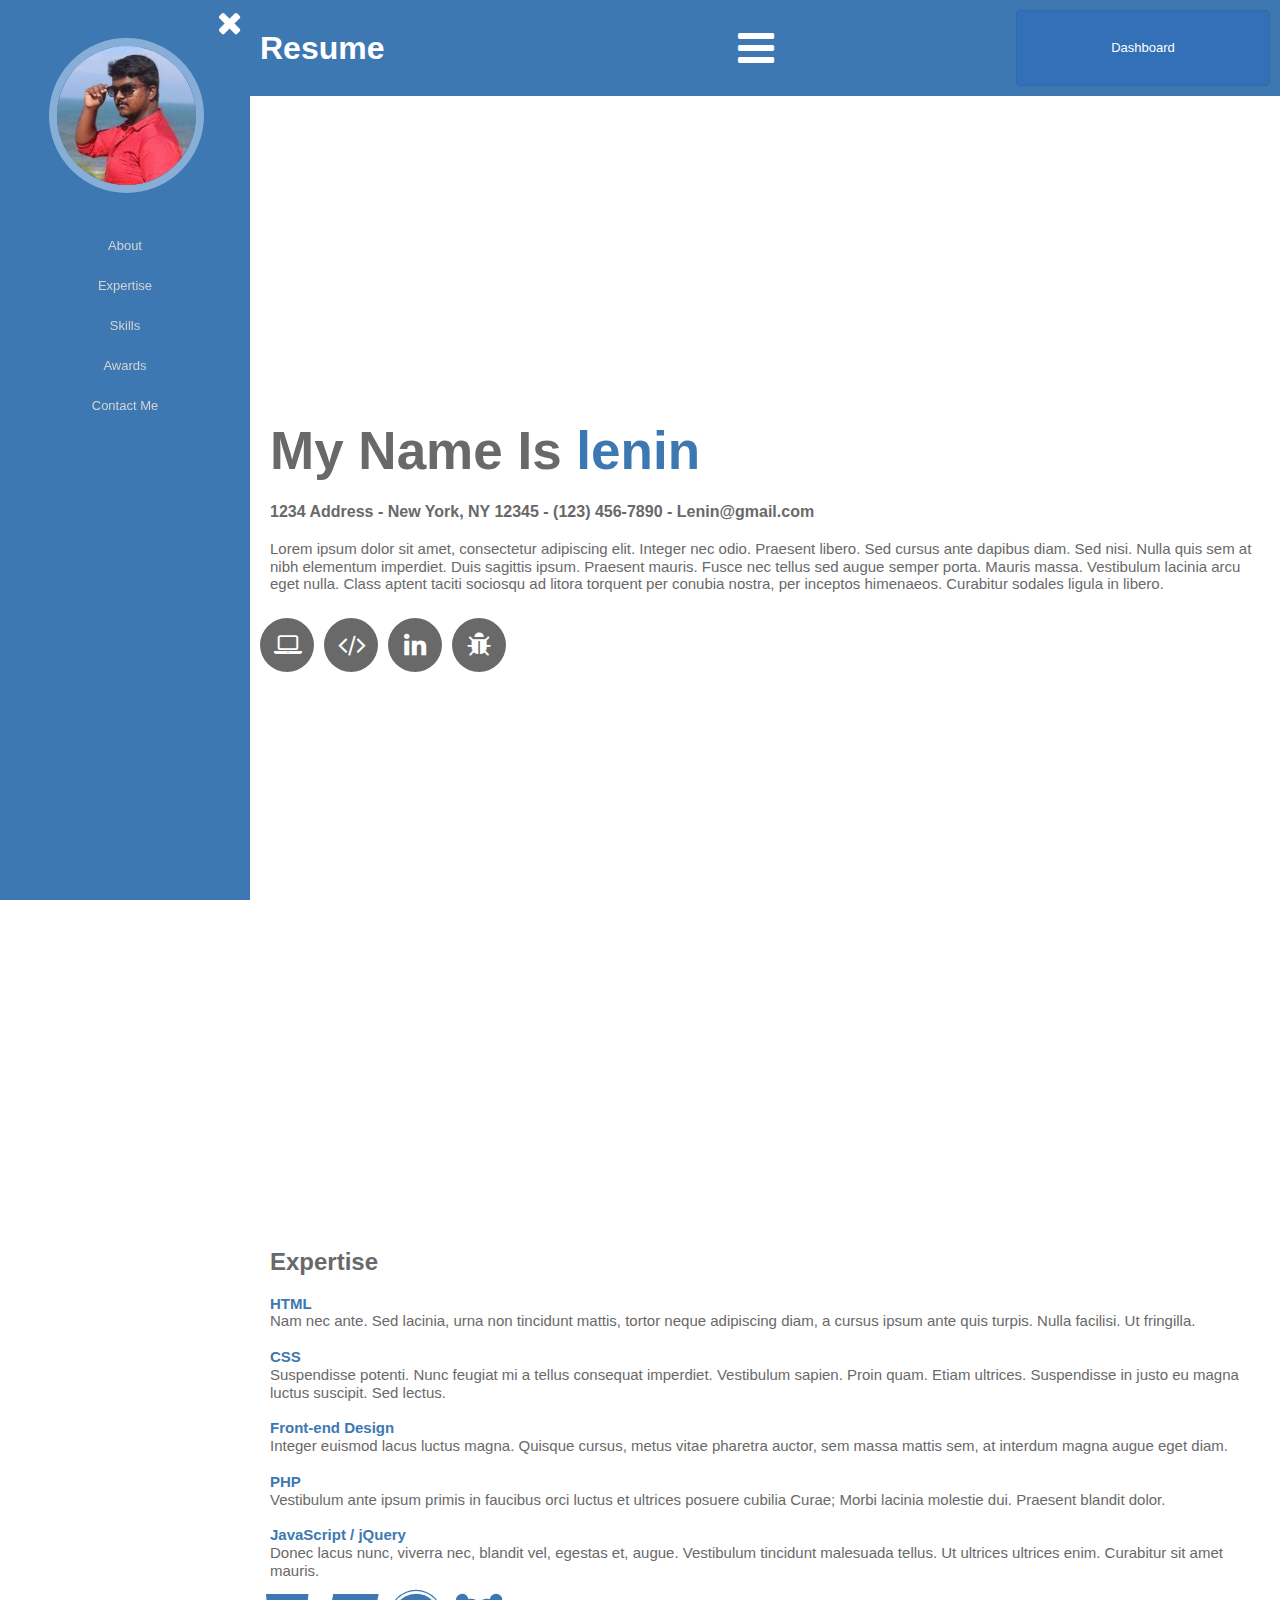
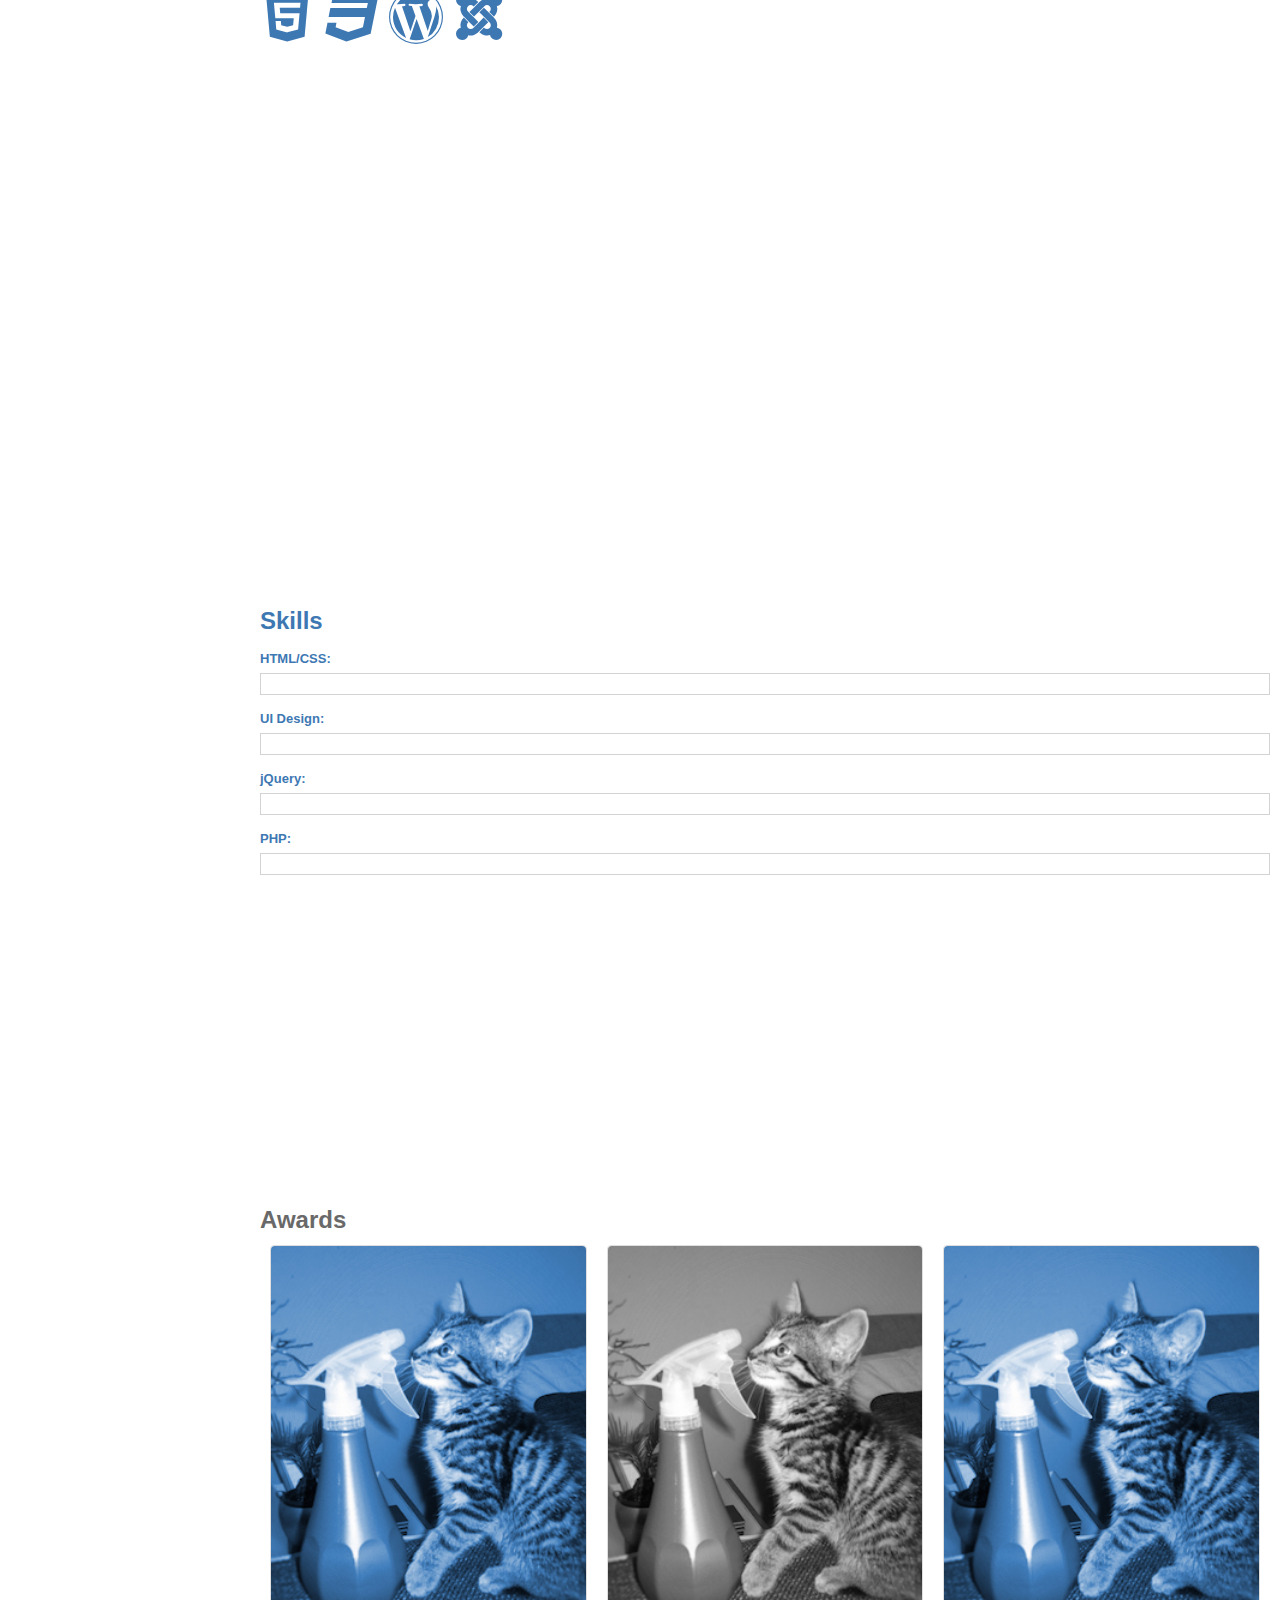
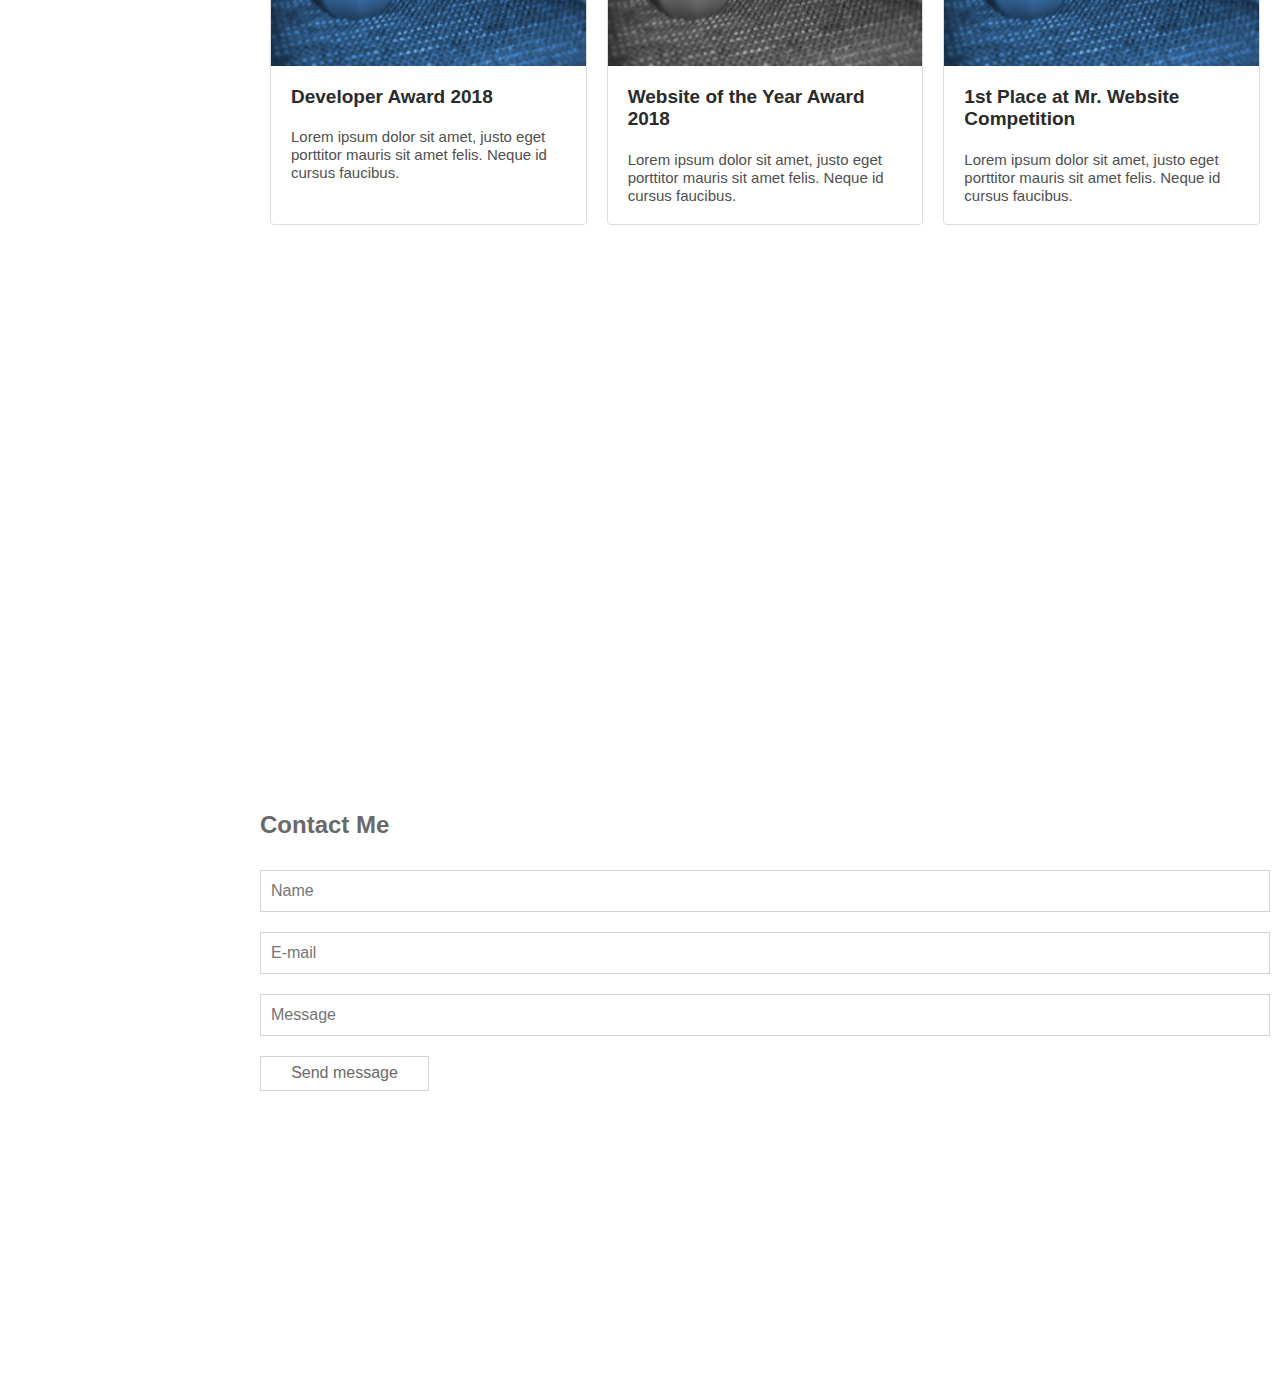
<file: lenin.html>
<!doctype html>
<html>
<head>
<meta charset="utf-8">
<title>Resume</title>
<meta name="generator" content="WYSIWYG Web Builder 17 - http://www.wysiwygwebbuilder.com">
<meta name="viewport" content="width=device-width, initial-scale=1.0">
<link href="cupertino/jquery-ui.min.css" rel="stylesheet">
<link href="font-awesome.min.css" rel="stylesheet">
<link href="lenin.css" rel="stylesheet">
<script src="jquery-1.12.4.min.js"></script>
<script src="wb.panel.min.js"></script>
<script src="util.min.js"></script>
<script src="scrollspy.min.js"></script>
<script src="jquery-ui.min.js"></script>
<script src="wwb17.min.js"></script>
<script>
$(document).ready(function()
{
   $("a[href*='#about']").click(function(event)
   {
      event.preventDefault();
      $('html, body').stop().animate({ scrollTop: $('#about').offset().top }, 600, 'easeOutSine');
   });
   $("a[href*='#expertise']").click(function(event)
   {
      event.preventDefault();
      $('html, body').stop().animate({ scrollTop: $('#expertise').offset().top }, 600, 'easeOutSine');
   });
   $("#PanelLayer").panel({animate: true, animationDuration: 200, animationEasing: 'easeOutCubic', dismissible: false, display: 'push', position: 'left'});
   $("a[href*='#skills']").click(function(event)
   {
      event.preventDefault();
      $('html, body').stop().animate({ scrollTop: $('#skills').offset().top }, 600, 'easeOutSine');
   });
   $("a[href*='#awards']").click(function(event)
   {
      event.preventDefault();
      $('html, body').stop().animate({ scrollTop: $('#awards').offset().top }, 600, 'easeOutSine');
   });
   $("a[href*='#contact']").click(function(event)
   {
      event.preventDefault();
      $('html, body').stop().animate({ scrollTop: $('#contact').offset().top }, 600, 'easeOutSine');
   });
   $("#progressbar_uidesign").progressbar(
   {
      value: 80,
      change: function() 
      {
         $("#progressbar_uidesign-label").text($(this).progressbar('value') + '%');
      }
   });
   $("#progressbar_jquery").progressbar(
   {
      value: 60,
      change: function() 
      {
         $("#progressbar_jquery-label").text($(this).progressbar('value') + '%');
      }
   });
   $("#progressbar_php").progressbar(
   {
      value: 75,
      change: function() 
      {
         $("#progressbar_php-label").text($(this).progressbar('value') + '%');
      }
   });
   $("#progressbar_html").progressbar(
   {
      value: 90,
      change: function() 
      {
         $("#progressbar_html-label").text($(this).progressbar('value') + '%');
      }
   });
});
</script>
<script>
$(document).ready(function()
{
   var $progressbars = $('.ui-progressbar');
   
   $progressbars.each(function() 
   {
     var $obj = $(this);
     $obj.data('value', $obj.progressbar('option', 'value'));
     $obj.data('done', false);
     $obj.progressbar('option', 'value', 0);
   });
   $(window).bind('scroll', function() 
   {
      $progressbars.each(function() 
      {
         var $obj = $(this);
         if (!$obj.data('done') && $(window).scrollTop() + $(window).height() >= $obj.offset().top) 
         {
            $obj.data('done', true);
            $obj.animate({scroll: 1}, 
            { 
               duration: 3000, 
               step: function(now) 
               {
                  var $obj = $(this);
                  var val = Math.round($obj.data('value') * now);
                  $obj.progressbar('option', 'value', val);
               }
            });
         }
      });
   }).triggerHandler('scroll');
});
</script>
</head>
<body data-spy="scroll">
<div id="PanelLayer" style="text-align:center;">
<div id="PanelLayer_Container" style="width:250px;position:relative;margin-left:auto;margin-right:auto;text-align:left;">
<div id="wb_CssMenu1" style="position:absolute;left:0px;top:226px;width:250px;height:200px;z-index:13;">
<ul id="CssMenu1" role="menubar" class="nav">
<li role="menuitem" class="nav-item firstmain"><a class="nav-link" href="#about" target="_self">About</a>
</li>
<li role="menuitem" class="nav-item"><a class="nav-link" href="#expertise" target="_self">Expertise</a>
</li>
<li role="menuitem" class="nav-item"><a class="nav-link" href="#skills" target="_self">Skills</a>
</li>
<li role="menuitem" class="nav-item"><a class="nav-link" href="#awards" target="_self">Awards</a>
</li>
<li role="menuitem" class="nav-item"><a class="nav-link" href="#contact" target="_self">Contact&nbsp;Me</a>
</li>
</ul>
</div>
<div id="wb_Copyrights" style="position:absolute;left:30px;top:485px;width:192px;height:14px;text-align:center;z-index:14;">
<span style="color:#FFFFFF;font-family:Arial;font-size:11px;">Copyright 2018 - All Right Reserved</span></div>
<div id="wb_Image1" style="position:absolute;left:49px;top:38px;width:139px;height:139px;z-index:15;">
<img src="images.jpeg" id="Image1" alt="" width="139" height="139"></div>
<div id="wb_close-panel" style="position:absolute;left:213px;top:7px;width:32px;height:32px;text-align:center;z-index:16;">
<a href="#" onclick="HidePanel('PanelLayer', event);return false;"><div id="close-panel"><i class="fa fa-times"></i></div></a></div>
</div>
</div>

<script>
var wb_Timer1;
function TimerStartTimer1()
{
   wb_Timer1 = setTimeout(function()
   {
      var event = null;
      ShowPanel('PanelLayer', event);
   }, 200);
}
function TimerStopTimer1()
{
   clearTimeout(wb_Timer1);
}
TimerStartTimer1();
</script>

<div id="FlexContainer1">
<div id="wb_Heading1" style="display:inline-block;width:236px;z-index:0;">
<h1 id="Heading1">Resume</h1>
</div>
<div id="wb_FontAwesomeIcon5" style="display:inline-block;width:48px;height:42px;text-align:center;z-index:1;">
<a href="#" onclick="ShowPanel('PanelLayer', event);HidePanel('PanelLayer', event);return false;"><div id="FontAwesomeIcon5"><i class="fa fa-bars"></i></div></a>
</div>
<a id="Button2" href="./index.html" style="display:block;width:254px;height:76px;z-index:2;">Dashboard</a>
</div>
<div id="about">
<div id="wb_Text2">
<span style="color:#696969;font-family:Arial;font-size:53px;"><strong>My Name Is </strong></span><span style="color:#3E78B3;font-family:Arial;font-size:53px;"><strong>lenin</strong></span><span style="color:#696969;font-family:Arial;font-size:53px;"><strong> </strong></span><span style="color:#696969;font-family:Arial;font-size:32px;"><strong><br></strong></span><span style="color:#696969;font-family:Arial;font-size:16px;"><strong><br>1234 Address - New York, NY 12345 - (123) 456-7890 - Lenin@gmail.com <br><br></strong></span><span style="color:#696969;font-family:Arial;font-size:15px;">Lorem ipsum dolor sit amet, consectetur adipiscing elit. Integer nec odio. Praesent libero. Sed cursus ante dapibus diam. Sed nisi. Nulla quis sem at nibh elementum imperdiet. Duis sagittis ipsum. Praesent mauris. Fusce nec tellus sed augue semper porta. Mauris massa. Vestibulum lacinia arcu eget nulla. Class aptent taciti sociosqu ad litora torquent per conubia nostra, per inceptos himenaeos. Curabitur sodales ligula in libero.</span>
</div>
<div id="wb_FontAwesomeIcon1" style="display:inline-block;width:26px;height:26px;text-align:center;z-index:4;">
<div id="FontAwesomeIcon1"><i class="fa fa-laptop"></i></div>
</div>
<div id="wb_FontAwesomeIcon2" style="display:inline-block;width:26px;height:26px;text-align:center;z-index:5;">
<div id="FontAwesomeIcon2"><i class="fa fa-code"></i></div>
</div>
<div id="wb_FontAwesomeIcon3" style="display:inline-block;width:26px;height:26px;text-align:center;z-index:6;">
<div id="FontAwesomeIcon3"><i class="fa fa-linkedin"></i></div>
</div>
<div id="wb_FontAwesomeIcon4" style="display:inline-block;width:26px;height:26px;text-align:center;z-index:7;">
<div id="FontAwesomeIcon4"><i class="fa fa-bug"></i></div>
</div>
</div>
<div id="expertise">
<div id="wb_Text1">
<span style="color:#696969;font-family:Arial;font-size:24px;"><strong>Expertise</strong></span><span style="color:#696969;font-family:Arial;font-size:19px;"><strong><br></strong></span><span style="color:#000000;font-family:Arial;font-size:15px;"><strong><br></strong></span><span style="color:#3E78B3;font-family:Arial;font-size:15px;"><strong>HTML</strong></span><span style="color:#000000;font-family:Arial;font-size:15px;"><br></span><span style="color:#696969;font-family:Arial;font-size:15px;">Nam nec ante. Sed lacinia, urna non tincidunt mattis, tortor neque adipiscing diam, a cursus ipsum ante quis turpis. Nulla facilisi. Ut fringilla. <br></span><span style="color:#000000;font-family:Arial;font-size:15px;"><br></span><span style="color:#3E78B3;font-family:Arial;font-size:15px;"><strong>CSS</strong></span><span style="color:#000000;font-family:Arial;font-size:15px;"><br></span><span style="color:#696969;font-family:Arial;font-size:15px;">Suspendisse potenti. Nunc feugiat mi a tellus consequat imperdiet. Vestibulum sapien. Proin quam. Etiam ultrices. Suspendisse in justo eu magna luctus suscipit. Sed lectus.<br></span><span style="color:#000000;font-family:Arial;font-size:15px;">&nbsp; <br></span><span style="color:#3E78B3;font-family:Arial;font-size:15px;"><strong>Front-end Design</strong></span><span style="color:#000000;font-family:Arial;font-size:15px;"><br></span><span style="color:#696969;font-family:Arial;font-size:15px;">Integer euismod lacus luctus magna. Quisque cursus, metus vitae pharetra auctor, sem massa mattis sem, at interdum magna augue eget diam. <br></span><span style="color:#000000;font-family:Arial;font-size:15px;"><br></span><span style="color:#3E78B3;font-family:Arial;font-size:15px;"><strong>PHP</strong></span><span style="color:#000000;font-family:Arial;font-size:15px;"><br></span><span style="color:#696969;font-family:Arial;font-size:15px;">Vestibulum ante ipsum primis in faucibus orci luctus et ultrices posuere cubilia Curae; Morbi lacinia molestie dui. Praesent blandit dolor. <br></span><span style="color:#000000;font-family:Arial;font-size:15px;">&nbsp; <br></span><span style="color:#3E78B3;font-family:Arial;font-size:15px;"><strong>JavaScript / jQuery</strong></span><span style="color:#000000;font-family:Arial;font-size:15px;"><br></span><span style="color:#696969;font-family:Arial;font-size:15px;">Donec lacus nunc, viverra nec, blandit vel, egestas et, augue. Vestibulum tincidunt malesuada tellus. Ut ultrices ultrices enim. Curabitur sit amet mauris. </span>
</div>
<div id="wb_FontAwesomeIcon6" style="display:inline-block;width:54px;height:54px;text-align:center;z-index:9;">
<div id="FontAwesomeIcon6"><i class="fa fa-html5"></i></div>
</div>
<div id="wb_FontAwesomeIcon7" style="display:inline-block;width:54px;height:54px;text-align:center;z-index:10;">
<div id="FontAwesomeIcon7"><i class="fa fa-css3"></i></div>
</div>
<div id="wb_FontAwesomeIcon9" style="display:inline-block;width:54px;height:54px;text-align:center;z-index:11;">
<div id="FontAwesomeIcon9"><i class="fa fa-wordpress"></i></div>
</div>
<div id="wb_FontAwesomeIcon8" style="display:inline-block;width:54px;height:54px;text-align:center;z-index:12;">
<div id="FontAwesomeIcon8"><i class="fa fa-joomla"></i></div>
</div>
</div>
<div id="skills">
<div id="wb_Heading3" style="display:inline-block;z-index:17;">
<h1 id="Heading3">Skills</h1>
</div>
<label for="" id="Label5" style="display:block;height:28px;height:28px;line-height:20px;z-index:18;">HTML/CSS:</label>
<div id="progressbar_html"  style="display:inline-block;height:20px;position:relative;">
<div id="progressbar_html-label">90%</div>
</div>
<label for="" id="Label6" style="display:block;height:28px;height:28px;line-height:20px;z-index:20;">UI Design:</label>
<div id="progressbar_uidesign"  style="display:inline-block;height:20px;position:relative;">
<div id="progressbar_uidesign-label">80%</div>
</div>
<label for="" id="Label7" style="display:block;height:28px;height:28px;line-height:20px;z-index:22;">jQuery:</label>
<div id="progressbar_jquery"  style="display:inline-block;height:20px;position:relative;">
<div id="progressbar_jquery-label">60%</div>
</div>
<label for="" id="Label8" style="display:block;height:28px;height:28px;line-height:20px;z-index:24;">PHP:</label>
<div id="progressbar_php"  style="display:inline-block;height:20px;position:relative;">
<div id="progressbar_php-label">75%</div>
</div>

</div>
<div id="wb_awards">
<div id="awards">
<div id="wb_Heading2" style="display:inline-block;z-index:27;">
<h1 id="Heading2">Awards</h1>
</div>
<div id="wb_Card1" style="display:flex;z-index:28;" class="card">
   <div id="Card1-card-body">
      <img id="Card1-card-item0" src="images/kitty1.jpg" width="262" height="350" alt="" title="">
      <div id="Card1-card-item1">Developer Award 2018</div>
      <div id="Card1-card-item2">Lorem ipsum dolor sit amet, justo eget porttitor mauris sit amet felis. Neque id cursus faucibus. </div>
   </div>
</div>
<div id="wb_Card2" style="display:flex;z-index:29;" class="card">
   <div id="Card2-card-body">
      <img id="Card2-card-item0" src="images/kitty2.jpg" width="262" height="350" alt="" title="">
      <div id="Card2-card-item1">Website of the Year Award 2018</div>
      <div id="Card2-card-item2">Lorem ipsum dolor sit amet, justo eget porttitor mauris sit amet felis. Neque id cursus faucibus. </div>
   </div>
</div>
<div id="wb_Card3" style="display:flex;z-index:30;" class="card">
   <div id="Card3-card-body">
      <img id="Card3-card-item0" src="images/kitty1.jpg" width="262" height="350" alt="" title="">
      <div id="Card3-card-item1">1st Place at Mr. Website Competition</div>
      <div id="Card3-card-item2">Lorem ipsum dolor sit amet, justo eget porttitor mauris sit amet felis. Neque id cursus faucibus. </div>
   </div>
</div>
</div>
</div>
<div id="contact">
<div id="wb_Heading4" style="display:inline-block;z-index:31;">
<h1 id="Heading4">Contact Me</h1>
</div>
<input type="text" id="Editbox2" style="display:block;height:42px;" name="name" value="" spellcheck="false" placeholder="Name">
<input type="text" id="Editbox3" style="display:block;height:42px;" name="email" value="" spellcheck="false" placeholder="E-mail">
<input type="text" id="Editbox1" style="display:block;height:42px;" name="message" value="" spellcheck="false" placeholder="Message">
<input type="submit" id="Button1" name="" value="Send message" style="display:block;width:169px;height:35px;z-index:35;">
</div>
</body>
</html>
</file>
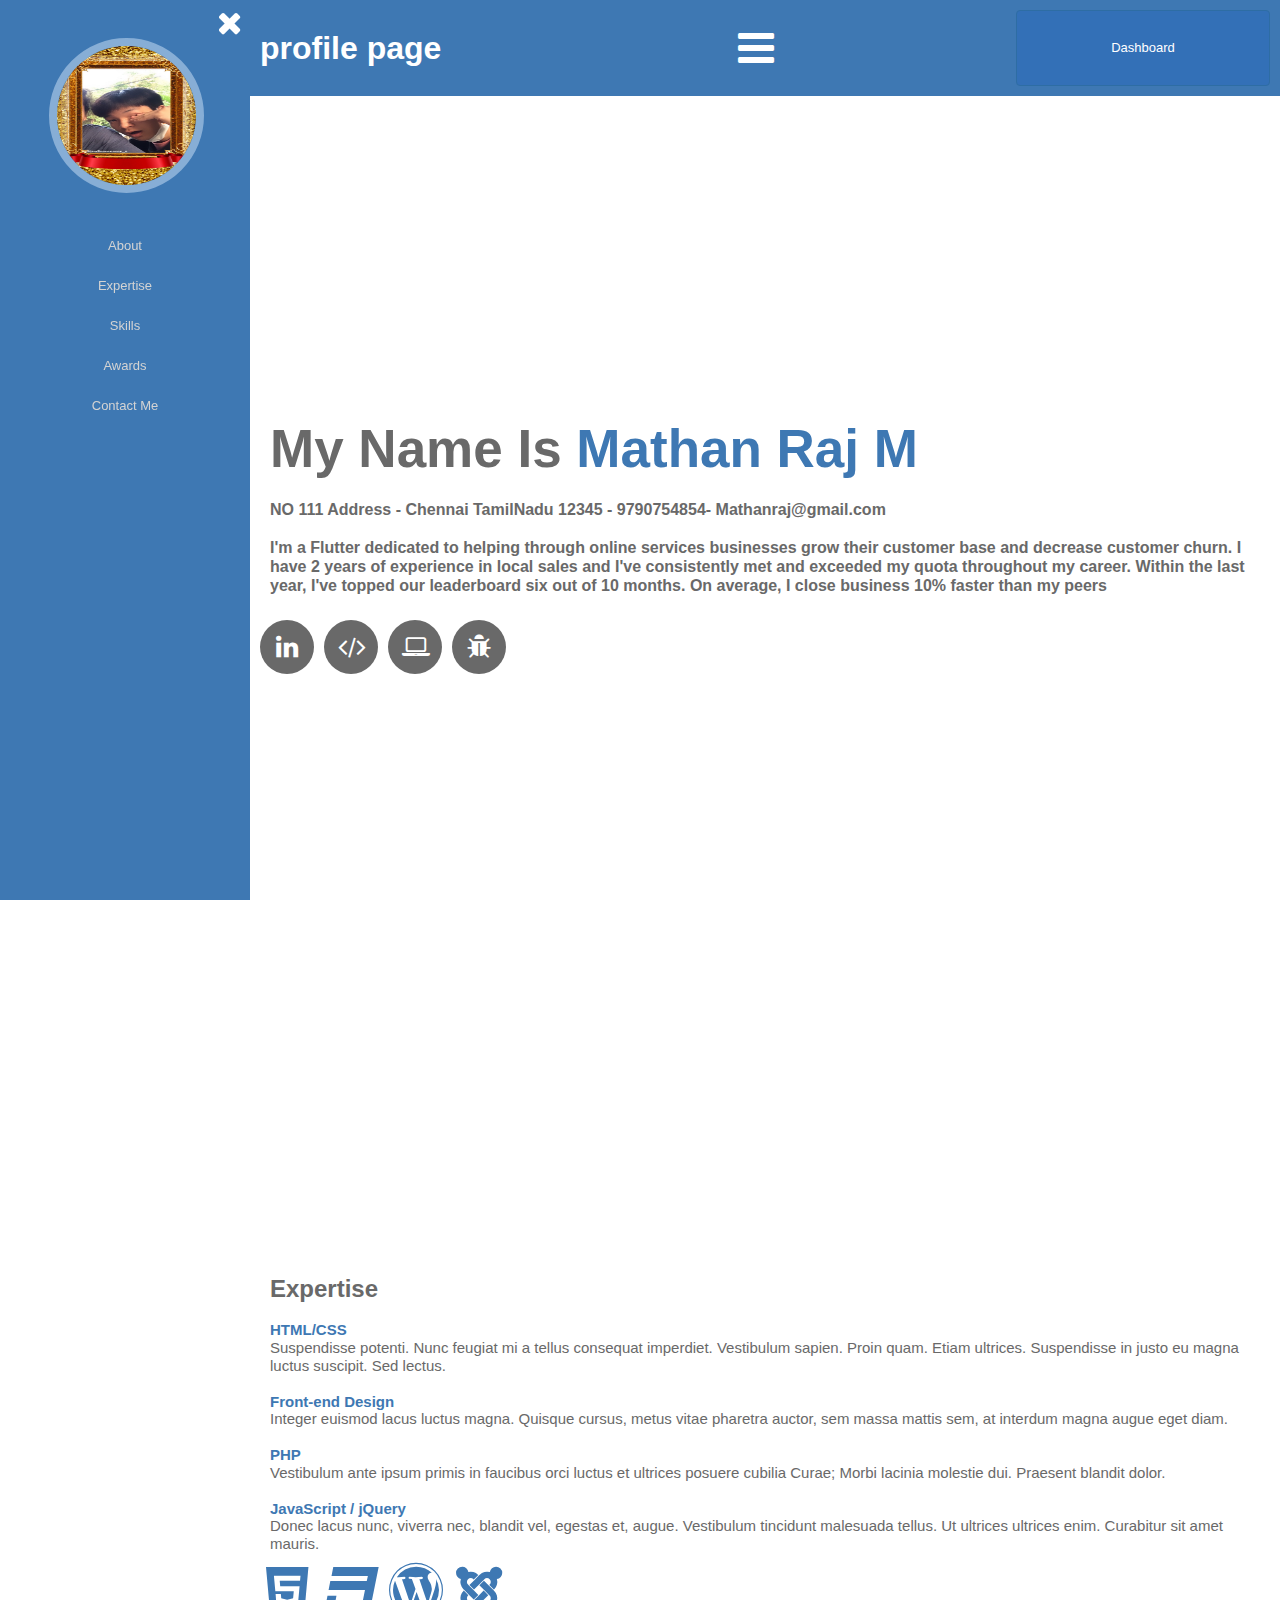
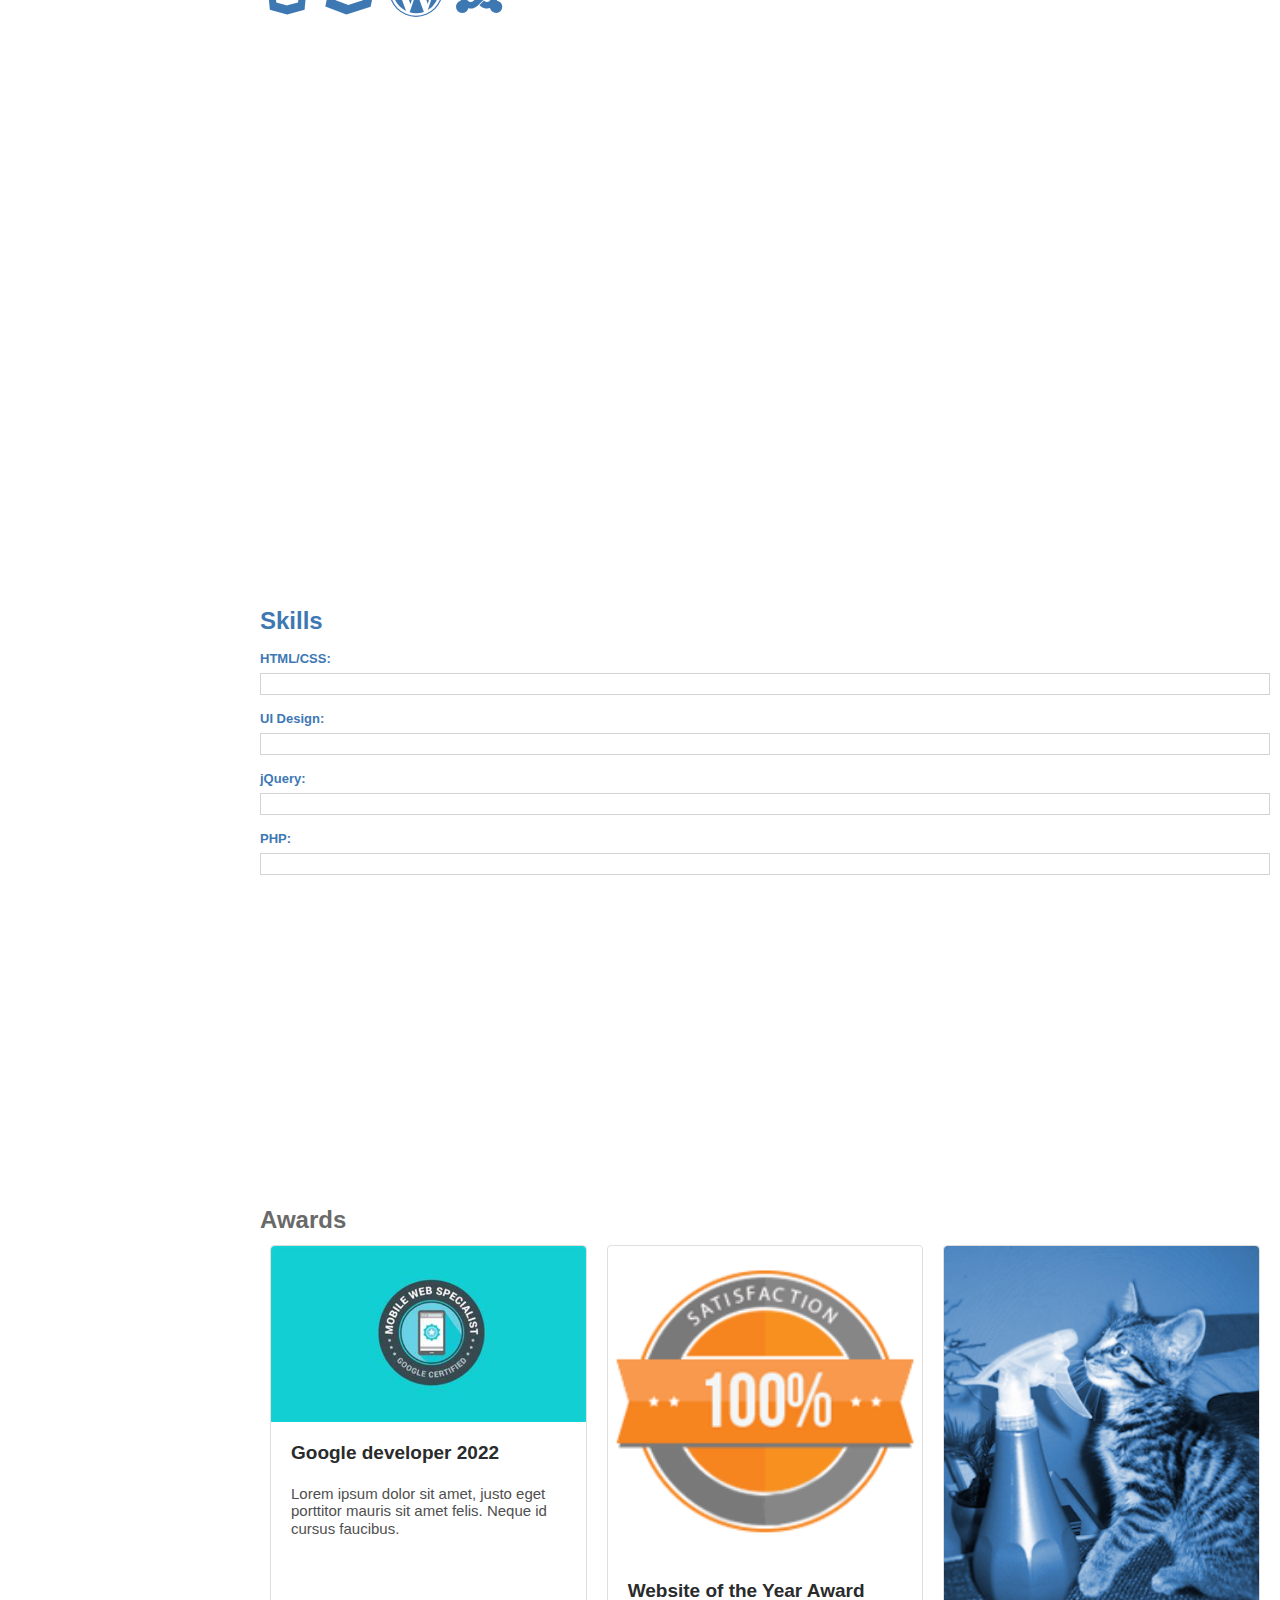
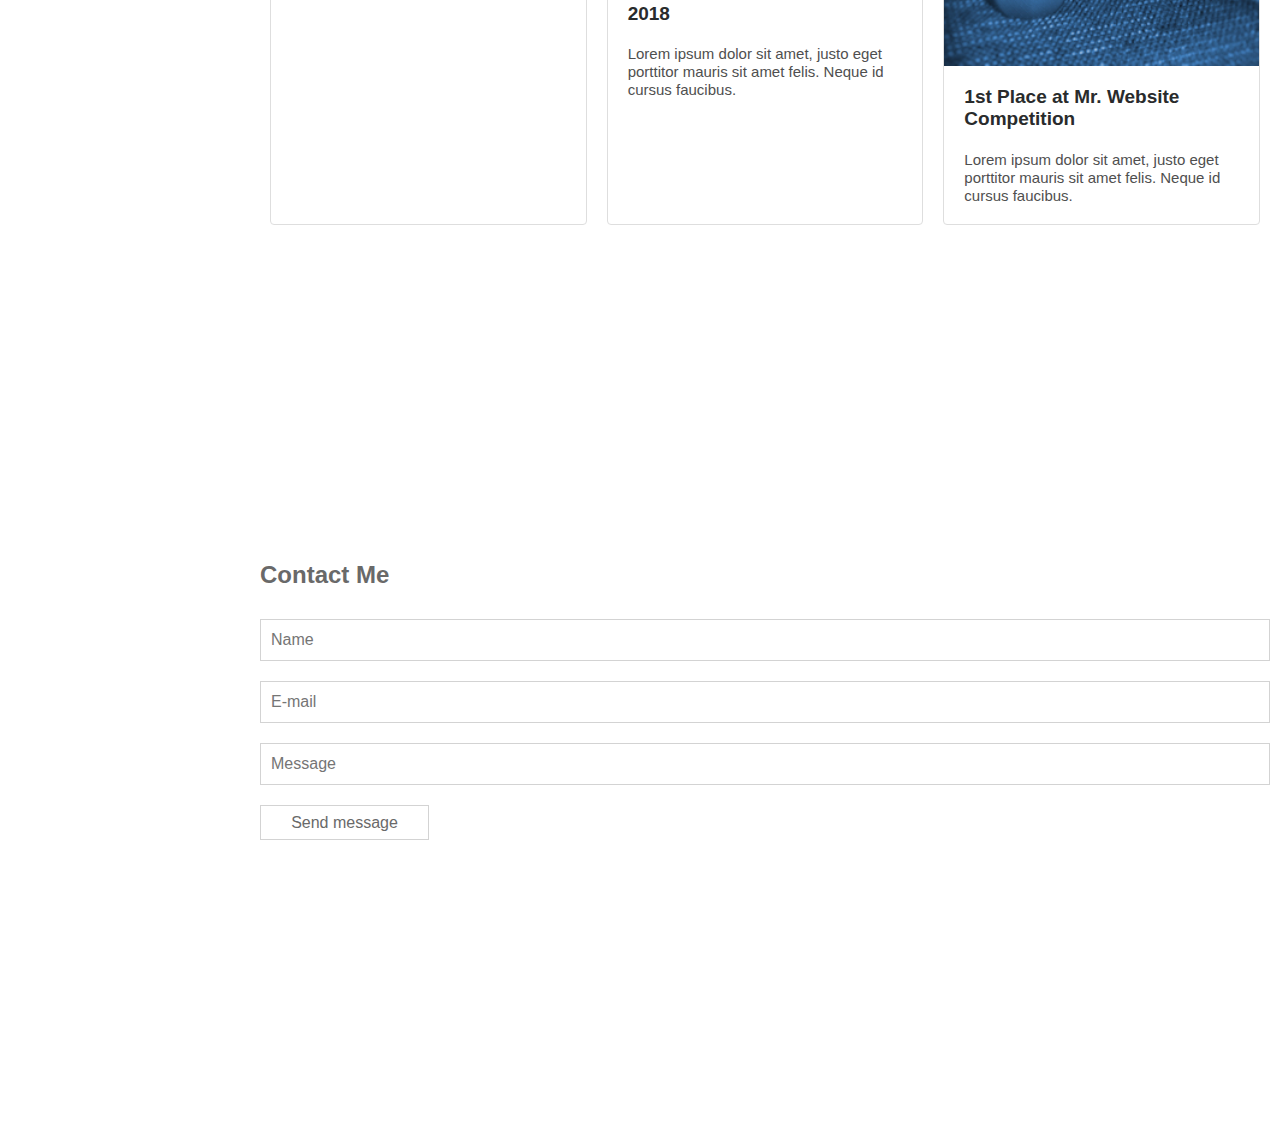
<file: mathan-m.html>
<!doctype html>
<html>
<head>
<meta charset="utf-8">
<title>Resume</title>
<meta name="generator" content="WYSIWYG Web Builder 17 - http://www.wysiwygwebbuilder.com">
<meta name="viewport" content="width=device-width, initial-scale=1.0">
<link href="cupertino/jquery-ui.min.css" rel="stylesheet">
<link href="font-awesome.min.css" rel="stylesheet">
<link href="mathan-m.css" rel="stylesheet">
<script src="jquery-1.12.4.min.js"></script>
<script src="wb.panel.min.js"></script>
<script src="util.min.js"></script>
<script src="scrollspy.min.js"></script>
<script src="jquery-ui.min.js"></script>
<script src="wwb17.min.js"></script>
<script>
$(document).ready(function()
{
   $("a[href*='#about']").click(function(event)
   {
      event.preventDefault();
      $('html, body').stop().animate({ scrollTop: $('#about').offset().top }, 600, 'easeOutSine');
   });
   $("a[href*='#expertise']").click(function(event)
   {
      event.preventDefault();
      $('html, body').stop().animate({ scrollTop: $('#expertise').offset().top }, 600, 'easeOutSine');
   });
   $("#PanelLayer").panel({animate: true, animationDuration: 200, animationEasing: 'easeOutCubic', dismissible: false, display: 'push', position: 'left'});
   $("a[href*='#skills']").click(function(event)
   {
      event.preventDefault();
      $('html, body').stop().animate({ scrollTop: $('#skills').offset().top }, 600, 'easeOutSine');
   });
   $("a[href*='#awards']").click(function(event)
   {
      event.preventDefault();
      $('html, body').stop().animate({ scrollTop: $('#awards').offset().top }, 600, 'easeOutSine');
   });
   $("a[href*='#contact']").click(function(event)
   {
      event.preventDefault();
      $('html, body').stop().animate({ scrollTop: $('#contact').offset().top }, 600, 'easeOutSine');
   });
   $("#progressbar_uidesign").progressbar(
   {
      value: 80,
      change: function() 
      {
         $("#progressbar_uidesign-label").text($(this).progressbar('value') + '%');
      }
   });
   $("#progressbar_jquery").progressbar(
   {
      value: 60,
      change: function() 
      {
         $("#progressbar_jquery-label").text($(this).progressbar('value') + '%');
      }
   });
   $("#progressbar_php").progressbar(
   {
      value: 75,
      change: function() 
      {
         $("#progressbar_php-label").text($(this).progressbar('value') + '%');
      }
   });
   $("#progressbar_html").progressbar(
   {
      value: 90,
      change: function() 
      {
         $("#progressbar_html-label").text($(this).progressbar('value') + '%');
      }
   });
});
</script>
<script>
$(document).ready(function()
{
   var $progressbars = $('.ui-progressbar');
   
   $progressbars.each(function() 
   {
     var $obj = $(this);
     $obj.data('value', $obj.progressbar('option', 'value'));
     $obj.data('done', false);
     $obj.progressbar('option', 'value', 0);
   });
   $(window).bind('scroll', function() 
   {
      $progressbars.each(function() 
      {
         var $obj = $(this);
         if (!$obj.data('done') && $(window).scrollTop() + $(window).height() >= $obj.offset().top) 
         {
            $obj.data('done', true);
            $obj.animate({scroll: 1}, 
            { 
               duration: 3000, 
               step: function(now) 
               {
                  var $obj = $(this);
                  var val = Math.round($obj.data('value') * now);
                  $obj.progressbar('option', 'value', val);
               }
            });
         }
      });
   }).triggerHandler('scroll');
});
</script>
</head>
<body data-spy="scroll">
<div id="PanelLayer" style="text-align:center;">
<div id="PanelLayer_Container" style="width:250px;position:relative;margin-left:auto;margin-right:auto;text-align:left;">
<div id="wb_CssMenu1" style="position:absolute;left:0px;top:226px;width:250px;height:200px;z-index:13;">
<ul id="CssMenu1" role="menubar" class="nav">
<li role="menuitem" class="nav-item firstmain"><a class="nav-link" href="#about" target="_self">About</a>
</li>
<li role="menuitem" class="nav-item"><a class="nav-link" href="#expertise" target="_self">Expertise</a>
</li>
<li role="menuitem" class="nav-item"><a class="nav-link" href="#skills" target="_self">Skills</a>
</li>
<li role="menuitem" class="nav-item"><a class="nav-link" href="#awards" target="_self">Awards</a>
</li>
<li role="menuitem" class="nav-item"><a class="nav-link" href="#contact" target="_self">Contact&nbsp;Me</a>
</li>
</ul>
</div>
<div id="wb_Copyrights" style="position:absolute;left:30px;top:485px;width:192px;height:14px;text-align:center;z-index:14;">
<span style="color:#FFFFFF;font-family:Arial;font-size:11px;">Copyright 2018 - All Right Reserved</span></div>
<div id="wb_Image1" style="position:absolute;left:49px;top:38px;width:139px;height:139px;z-index:15;">
<img src="images/269894663_497476991735820_1483592067597454439_n.jpg" id="Image1" alt="" width="139" height="247"></div>
<div id="wb_close-panel" style="position:absolute;left:213px;top:7px;width:32px;height:32px;text-align:center;z-index:16;">
<a href="#" onclick="HidePanel('PanelLayer', event);return false;"><div id="close-panel"><i class="fa fa-times"></i></div></a></div>
</div>
</div>

<script>
var wb_Timer1;
function TimerStartTimer1()
{
   wb_Timer1 = setTimeout(function()
   {
      var event = null;
      ShowPanel('PanelLayer', event);
   }, 200);
}
function TimerStopTimer1()
{
   clearTimeout(wb_Timer1);
}
TimerStartTimer1();
</script>

<div id="FlexContainer1">
<div id="wb_Heading1" style="display:inline-block;width:236px;z-index:0;">
<h1 id="Heading1">profile page</h1>
</div>
<div id="wb_FontAwesomeIcon5" style="display:inline-block;width:48px;height:42px;text-align:center;z-index:1;">
<a href="#" onclick="ShowPanel('PanelLayer', event);HidePanel('PanelLayer', event);return false;"><div id="FontAwesomeIcon5"><i class="fa fa-bars"></i></div></a>
</div>
<a id="Button2" href="./index.html" style="display:block;width:254px;height:76px;z-index:2;">Dashboard</a>
</div>
<div id="about">
<div id="wb_Text2">
<span style="color:#696969;font-family:Arial;font-size:53px;"><strong>My Name Is </strong></span><span style="color:#3E78B3;font-family:Arial;font-size:53px;"><strong>Mathan Raj M</strong></span><span style="color:#696969;font-family:Arial;font-size:53px;"><strong> </strong></span><span style="color:#696969;font-family:Arial;font-size:32px;"><strong><br></strong></span><span style="color:#696969;font-family:Arial;font-size:16px;"><strong><br>NO 111 Address - Chennai TamilNadu 12345 - 9790754854- Mathanraj@gmail.com <br><br>I'm a Flutter dedicated to helping through online services businesses grow their customer base and decrease customer churn. I have 2 years of experience in local sales and I've consistently met and exceeded my quota throughout my career. Within the last year, I've topped our leaderboard six out of 10 months. On average, I close business 10% faster than my peers</strong></span>
</div>
<div id="wb_IconFont1" style="display:inline-block;width:26px;height:26px;text-align:center;z-index:4;">
<div id="IconFont1"><i class="fa fa-linkedin"></i></div>
</div>
<div id="wb_IconFont2" style="display:inline-block;width:26px;height:26px;text-align:center;z-index:5;">
<div id="IconFont2"><i class="fa fa-code"></i></div>
</div>
<div id="wb_IconFont3" style="display:inline-block;width:26px;height:26px;text-align:center;z-index:6;">
<div id="IconFont3"><i class="fa fa-laptop"></i></div>
</div>
<div id="wb_IconFont4" style="display:inline-block;width:26px;height:26px;text-align:center;z-index:7;">
<div id="IconFont4"><i class="fa fa-bug"></i></div>
</div>
</div>
<div id="expertise">
<div id="wb_Text1">
<span style="color:#696969;font-family:Arial;font-size:24px;"><strong>Expertise</strong></span><span style="color:#696969;font-family:Arial;font-size:19px;"><strong><br></strong></span><span style="color:#000000;font-family:Arial;font-size:15px;"><strong><br></strong></span><span style="color:#3E78B3;font-family:Arial;font-size:15px;"><strong>HTML/CSS</strong></span><span style="color:#000000;font-family:Arial;font-size:15px;"><br></span><span style="color:#696969;font-family:Arial;font-size:15px;">Suspendisse potenti. Nunc feugiat mi a tellus consequat imperdiet. Vestibulum sapien. Proin quam. Etiam ultrices. Suspendisse in justo eu magna luctus suscipit. Sed lectus.<br></span><span style="color:#000000;font-family:Arial;font-size:15px;">&nbsp; <br></span><span style="color:#3E78B3;font-family:Arial;font-size:15px;"><strong>Front-end Design</strong></span><span style="color:#000000;font-family:Arial;font-size:15px;"><br></span><span style="color:#696969;font-family:Arial;font-size:15px;">Integer euismod lacus luctus magna. Quisque cursus, metus vitae pharetra auctor, sem massa mattis sem, at interdum magna augue eget diam. <br></span><span style="color:#000000;font-family:Arial;font-size:15px;"><br></span><span style="color:#3E78B3;font-family:Arial;font-size:15px;"><strong>PHP</strong></span><span style="color:#000000;font-family:Arial;font-size:15px;"><br></span><span style="color:#696969;font-family:Arial;font-size:15px;">Vestibulum ante ipsum primis in faucibus orci luctus et ultrices posuere cubilia Curae; Morbi lacinia molestie dui. Praesent blandit dolor. <br></span><span style="color:#000000;font-family:Arial;font-size:15px;">&nbsp; <br></span><span style="color:#3E78B3;font-family:Arial;font-size:15px;"><strong>JavaScript / jQuery</strong></span><span style="color:#000000;font-family:Arial;font-size:15px;"><br></span><span style="color:#696969;font-family:Arial;font-size:15px;">Donec lacus nunc, viverra nec, blandit vel, egestas et, augue. Vestibulum tincidunt malesuada tellus. Ut ultrices ultrices enim. Curabitur sit amet mauris. </span>
</div>
<div id="wb_FontAwesomeIcon6" style="display:inline-block;width:54px;height:54px;text-align:center;z-index:9;">
<div id="FontAwesomeIcon6"><i class="fa fa-html5"></i></div>
</div>
<div id="wb_FontAwesomeIcon7" style="display:inline-block;width:54px;height:54px;text-align:center;z-index:10;">
<div id="FontAwesomeIcon7"><i class="fa fa-css3"></i></div>
</div>
<div id="wb_FontAwesomeIcon9" style="display:inline-block;width:54px;height:54px;text-align:center;z-index:11;">
<div id="FontAwesomeIcon9"><i class="fa fa-wordpress"></i></div>
</div>
<div id="wb_FontAwesomeIcon8" style="display:inline-block;width:54px;height:54px;text-align:center;z-index:12;">
<div id="FontAwesomeIcon8"><i class="fa fa-joomla"></i></div>
</div>
</div>
<div id="skills">
<div id="wb_Heading3" style="display:inline-block;z-index:17;">
<h1 id="Heading3">Skills</h1>
</div>
<label for="" id="Label5" style="display:block;height:28px;height:28px;line-height:20px;z-index:18;">HTML/CSS:</label>
<div id="progressbar_html"  style="display:inline-block;height:20px;position:relative;">
<div id="progressbar_html-label">90%</div>
</div>
<label for="" id="Label6" style="display:block;height:28px;height:28px;line-height:20px;z-index:20;">UI Design:</label>
<div id="progressbar_uidesign"  style="display:inline-block;height:20px;position:relative;">
<div id="progressbar_uidesign-label">80%</div>
</div>
<label for="" id="Label7" style="display:block;height:28px;height:28px;line-height:20px;z-index:22;">jQuery:</label>
<div id="progressbar_jquery"  style="display:inline-block;height:20px;position:relative;">
<div id="progressbar_jquery-label">60%</div>
</div>
<label for="" id="Label8" style="display:block;height:28px;height:28px;line-height:20px;z-index:24;">PHP:</label>
<div id="progressbar_php"  style="display:inline-block;height:20px;position:relative;">
<div id="progressbar_php-label">75%</div>
</div>

</div>
<div id="wb_awards">
<div id="awards">
<div id="wb_Heading2" style="display:inline-block;z-index:27;">
<h1 id="Heading2">Awards</h1>
</div>
<div id="wb_Card1" style="display:flex;z-index:28;" class="card">
   <div id="Card1-card-body">
      <img id="Card1-card-item0" src="images/OIP.jpg" width="474" height="266" alt="" title="">
      <div id="Card1-card-item1">Google developer 2022</div>
      <div id="Card1-card-item2">Lorem ipsum dolor sit amet, justo eget porttitor mauris sit amet felis. Neque id cursus faucibus. </div>
   </div>
</div>
<div id="wb_Card2" style="display:flex;z-index:29;" class="card">
   <div id="Card2-card-body">
      <img id="Card2-card-item0" src="images/sat-sid-dc-1-img.png" width="180" height="180" alt="" title="">
      <div id="Card2-card-item1">Website of the Year Award 2018</div>
      <div id="Card2-card-item2">Lorem ipsum dolor sit amet, justo eget porttitor mauris sit amet felis. Neque id cursus faucibus. </div>
   </div>
</div>
<div id="wb_Card3" style="display:flex;z-index:30;" class="card">
   <div id="Card3-card-body">
      <img id="Card3-card-item0" src="images/kitty1.jpg" width="262" height="350" alt="" title="">
      <div id="Card3-card-item1">1st Place at Mr. Website Competition</div>
      <div id="Card3-card-item2">Lorem ipsum dolor sit amet, justo eget porttitor mauris sit amet felis. Neque id cursus faucibus. </div>
   </div>
</div>
</div>
</div>
<div id="contact">
<div id="wb_Heading4" style="display:inline-block;z-index:31;">
<h1 id="Heading4">Contact Me</h1>
</div>
<input type="text" id="Editbox2" style="display:block;height:42px;" name="name" value="" spellcheck="false" placeholder="Name">
<input type="text" id="Editbox3" style="display:block;height:42px;" name="email" value="" spellcheck="false" placeholder="E-mail">
<input type="text" id="Editbox1" style="display:block;height:42px;" name="message" value="" spellcheck="false" placeholder="Message">
<input type="submit" id="Button1" name="" value="Send message" style="display:block;width:169px;height:35px;z-index:35;">
</div>
</body>
</html>
</file>
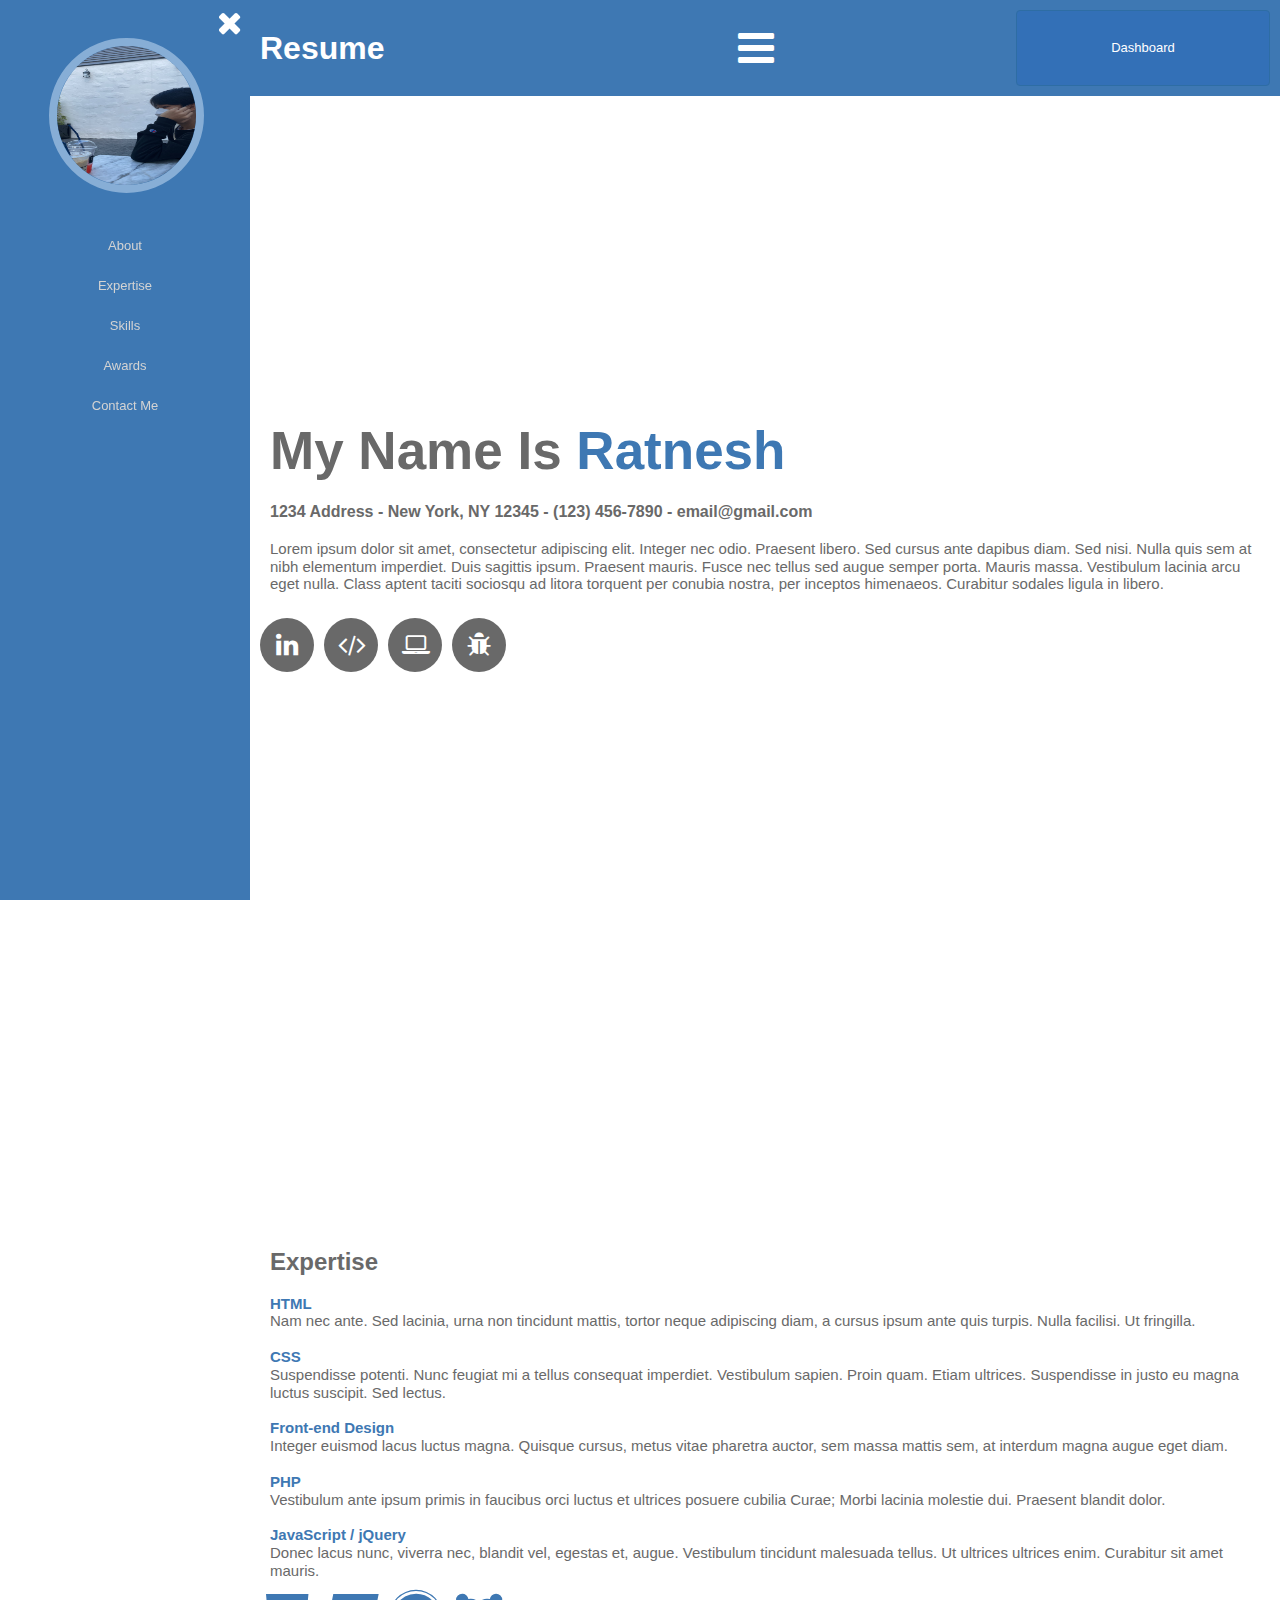
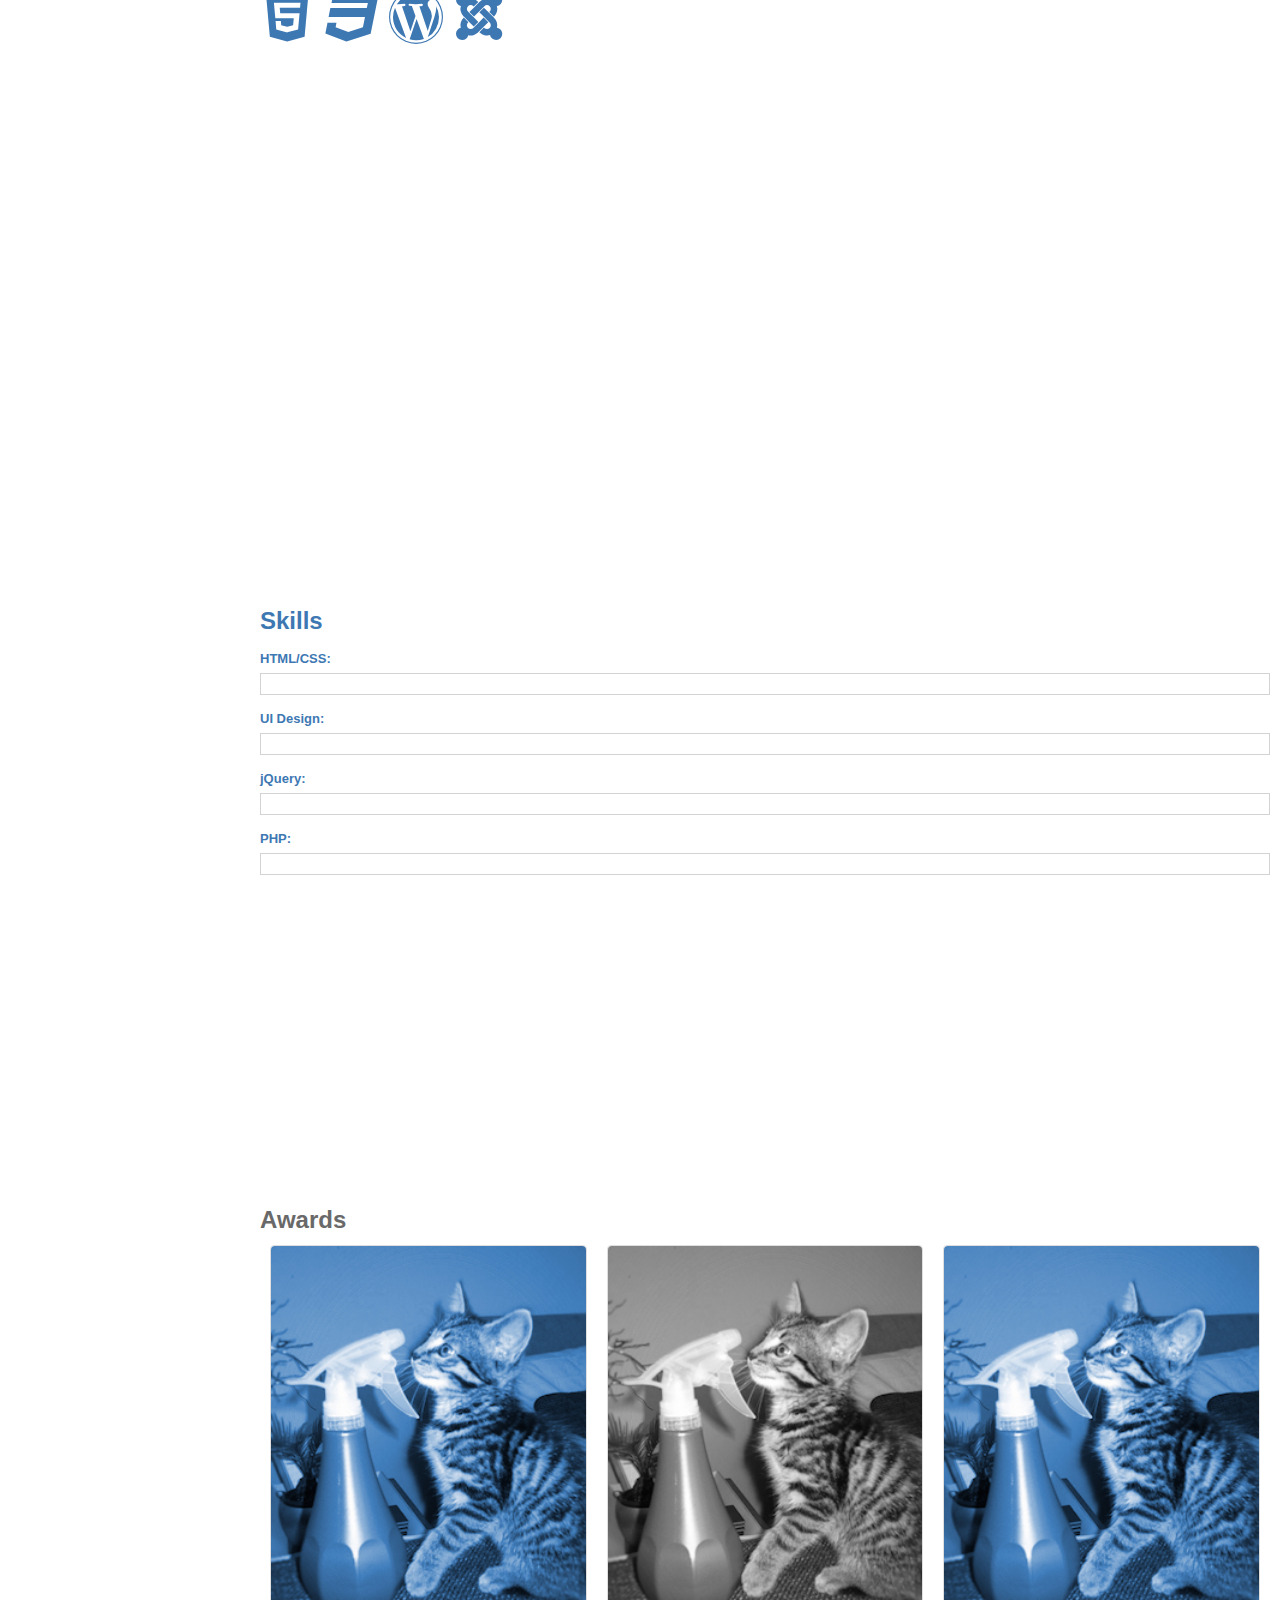
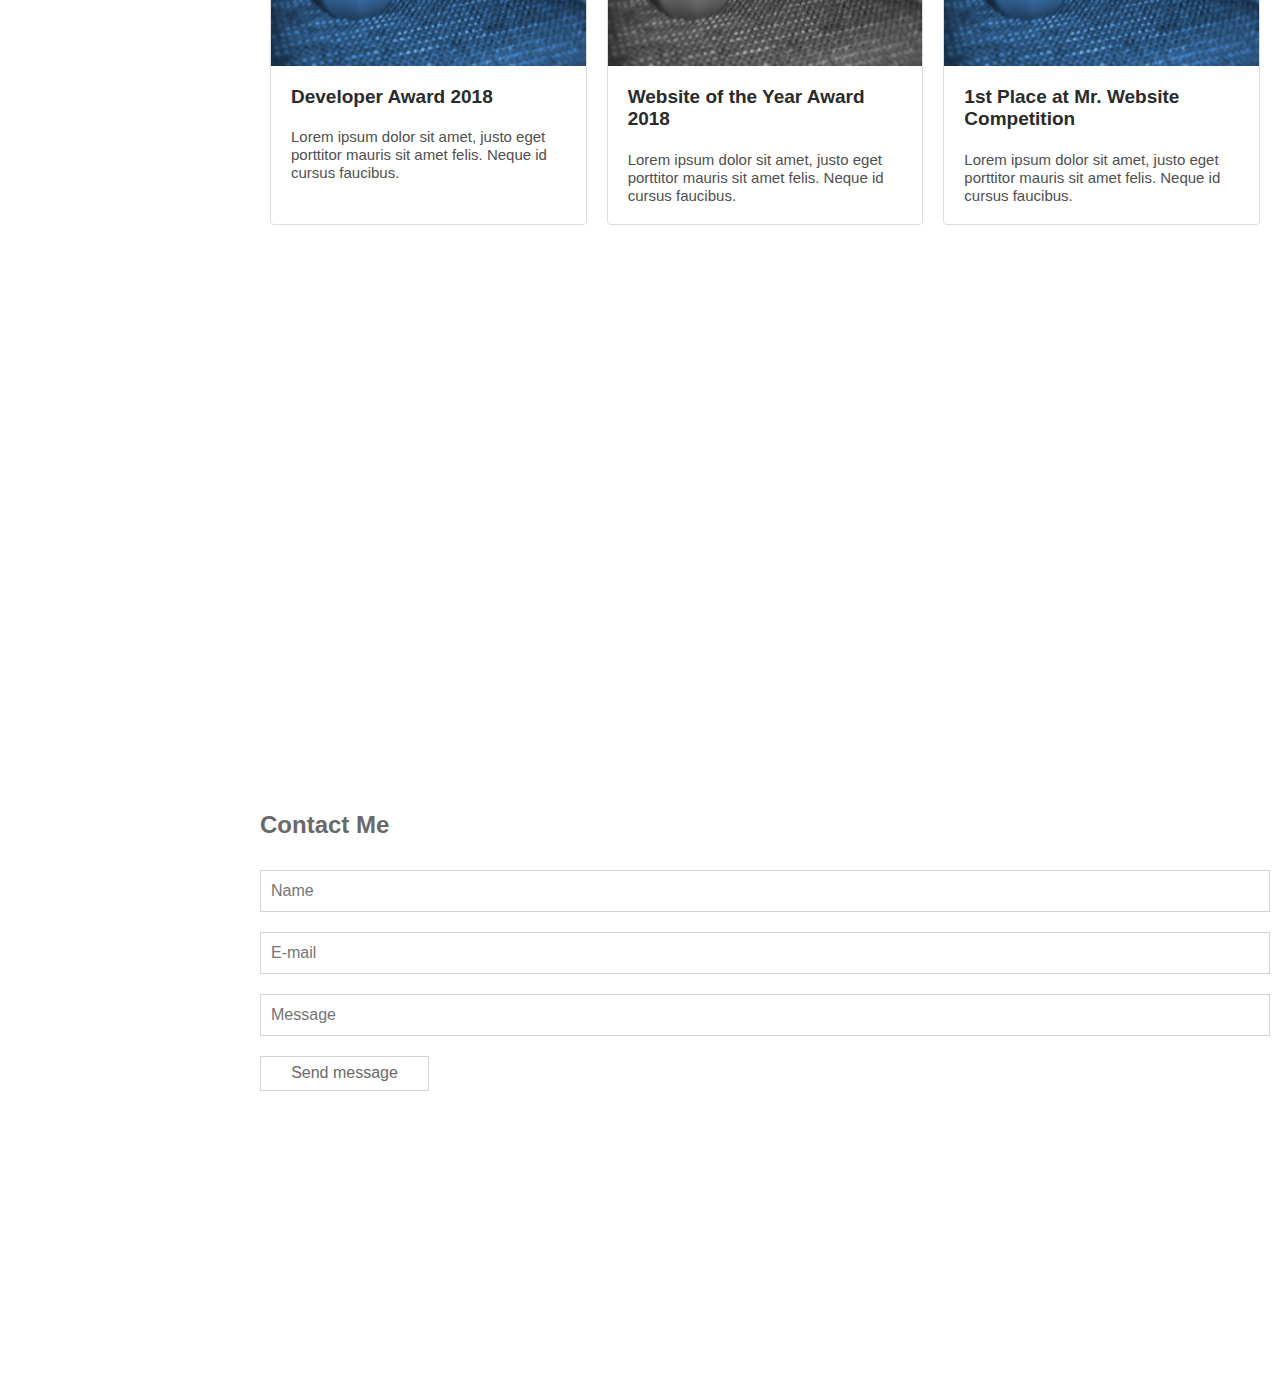
<file: raTnesh.html>
<!doctype html>
<html>
<head>
<meta charset="utf-8">
<title>Resume</title>
<meta name="generator" content="WYSIWYG Web Builder 17 - http://www.wysiwygwebbuilder.com">
<meta name="viewport" content="width=device-width, initial-scale=1.0">
<link href="cupertino/jquery-ui.min.css" rel="stylesheet">
<link href="font-awesome.min.css" rel="stylesheet">
<link href="raTnesh.css" rel="stylesheet">
<script src="jquery-1.12.4.min.js"></script>
<script src="wb.panel.min.js"></script>
<script src="util.min.js"></script>
<script src="scrollspy.min.js"></script>
<script src="jquery-ui.min.js"></script>
<script src="wwb17.min.js"></script>
<script>
$(document).ready(function()
{
   $("a[href*='#about']").click(function(event)
   {
      event.preventDefault();
      $('html, body').stop().animate({ scrollTop: $('#about').offset().top }, 600, 'easeOutSine');
   });
   $("a[href*='#expertise']").click(function(event)
   {
      event.preventDefault();
      $('html, body').stop().animate({ scrollTop: $('#expertise').offset().top }, 600, 'easeOutSine');
   });
   $("#PanelLayer").panel({animate: true, animationDuration: 200, animationEasing: 'easeOutCubic', dismissible: false, display: 'push', position: 'left'});
   $("a[href*='#skills']").click(function(event)
   {
      event.preventDefault();
      $('html, body').stop().animate({ scrollTop: $('#skills').offset().top }, 600, 'easeOutSine');
   });
   $("a[href*='#awards']").click(function(event)
   {
      event.preventDefault();
      $('html, body').stop().animate({ scrollTop: $('#awards').offset().top }, 600, 'easeOutSine');
   });
   $("a[href*='#contact']").click(function(event)
   {
      event.preventDefault();
      $('html, body').stop().animate({ scrollTop: $('#contact').offset().top }, 600, 'easeOutSine');
   });
   $("#progressbar_uidesign").progressbar(
   {
      value: 80,
      change: function() 
      {
         $("#progressbar_uidesign-label").text($(this).progressbar('value') + '%');
      }
   });
   $("#progressbar_jquery").progressbar(
   {
      value: 60,
      change: function() 
      {
         $("#progressbar_jquery-label").text($(this).progressbar('value') + '%');
      }
   });
   $("#progressbar_php").progressbar(
   {
      value: 75,
      change: function() 
      {
         $("#progressbar_php-label").text($(this).progressbar('value') + '%');
      }
   });
   $("#progressbar_html").progressbar(
   {
      value: 90,
      change: function() 
      {
         $("#progressbar_html-label").text($(this).progressbar('value') + '%');
      }
   });
});
</script>
<script>
$(document).ready(function()
{
   var $progressbars = $('.ui-progressbar');
   
   $progressbars.each(function() 
   {
     var $obj = $(this);
     $obj.data('value', $obj.progressbar('option', 'value'));
     $obj.data('done', false);
     $obj.progressbar('option', 'value', 0);
   });
   $(window).bind('scroll', function() 
   {
      $progressbars.each(function() 
      {
         var $obj = $(this);
         if (!$obj.data('done') && $(window).scrollTop() + $(window).height() >= $obj.offset().top) 
         {
            $obj.data('done', true);
            $obj.animate({scroll: 1}, 
            { 
               duration: 3000, 
               step: function(now) 
               {
                  var $obj = $(this);
                  var val = Math.round($obj.data('value') * now);
                  $obj.progressbar('option', 'value', val);
               }
            });
         }
      });
   }).triggerHandler('scroll');
});
</script>
</head>
<body data-spy="scroll">
<div id="PanelLayer" style="text-align:center;">
<div id="PanelLayer_Container" style="width:250px;position:relative;margin-left:auto;margin-right:auto;text-align:left;">
<div id="wb_CssMenu1" style="position:absolute;left:0px;top:226px;width:250px;height:200px;z-index:13;">
<ul id="CssMenu1" role="menubar" class="nav">
<li role="menuitem" class="nav-item firstmain"><a class="nav-link" href="#about" target="_self">About</a>
</li>
<li role="menuitem" class="nav-item"><a class="nav-link" href="#expertise" target="_self">Expertise</a>
</li>
<li role="menuitem" class="nav-item"><a class="nav-link" href="#skills" target="_self">Skills</a>
</li>
<li role="menuitem" class="nav-item"><a class="nav-link" href="#awards" target="_self">Awards</a>
</li>
<li role="menuitem" class="nav-item"><a class="nav-link" href="#contact" target="_self">Contact&nbsp;Me</a>
</li>
</ul>
</div>
<div id="wb_Copyrights" style="position:absolute;left:30px;top:485px;width:192px;height:14px;text-align:center;z-index:14;">
<span style="color:#FFFFFF;font-family:Arial;font-size:11px;">Copyright 2018 - All Right Reserved</span></div>
<div id="wb_Image1" style="position:absolute;left:49px;top:38px;width:139px;height:139px;z-index:15;">
<img src="images/_t4keit3_280039204_3186223858332914_7046558786998874445_n.jpg" id="Image1" alt="" width="139" height="247"></div>
<div id="wb_close-panel" style="position:absolute;left:213px;top:7px;width:32px;height:32px;text-align:center;z-index:16;">
<a href="#" onclick="HidePanel('PanelLayer', event);return false;"><div id="close-panel"><i class="fa fa-times"></i></div></a></div>
</div>
</div>

<script>
var wb_Timer1;
function TimerStartTimer1()
{
   wb_Timer1 = setTimeout(function()
   {
      var event = null;
      ShowPanel('PanelLayer', event);
   }, 200);
}
function TimerStopTimer1()
{
   clearTimeout(wb_Timer1);
}
TimerStartTimer1();
</script>

<div id="FlexContainer1">
<div id="wb_Heading1" style="display:inline-block;width:236px;z-index:0;">
<h1 id="Heading1">Resume</h1>
</div>
<div id="wb_FontAwesomeIcon5" style="display:inline-block;width:48px;height:42px;text-align:center;z-index:1;">
<a href="#" onclick="ShowPanel('PanelLayer', event);HidePanel('PanelLayer', event);return false;"><div id="FontAwesomeIcon5"><i class="fa fa-bars"></i></div></a>
</div>
<a id="Button2" href="./index.html" style="display:block;width:254px;height:76px;z-index:2;">Dashboard</a>
</div>
<div id="about">
<div id="wb_Text2">
<span style="color:#696969;font-family:Arial;font-size:53px;"><strong>My Name Is </strong></span><span style="color:#3E78B3;font-family:Arial;font-size:53px;"><strong>Ratnesh</strong></span><span style="color:#696969;font-family:Arial;font-size:53px;"><strong> </strong></span><span style="color:#696969;font-family:Arial;font-size:32px;"><strong><br></strong></span><span style="color:#696969;font-family:Arial;font-size:16px;"><strong><br>1234 Address - New York, NY 12345 - (123) 456-7890 - email@gmail.com <br><br></strong></span><span style="color:#696969;font-family:Arial;font-size:15px;">Lorem ipsum dolor sit amet, consectetur adipiscing elit. Integer nec odio. Praesent libero. Sed cursus ante dapibus diam. Sed nisi. Nulla quis sem at nibh elementum imperdiet. Duis sagittis ipsum. Praesent mauris. Fusce nec tellus sed augue semper porta. Mauris massa. Vestibulum lacinia arcu eget nulla. Class aptent taciti sociosqu ad litora torquent per conubia nostra, per inceptos himenaeos. Curabitur sodales ligula in libero.</span>
</div>
<div id="wb_FontAwesomeIcon3" style="display:inline-block;width:26px;height:26px;text-align:center;z-index:4;">
<div id="FontAwesomeIcon3"><i class="fa fa-linkedin"></i></div>
</div>
<div id="wb_FontAwesomeIcon2" style="display:inline-block;width:26px;height:26px;text-align:center;z-index:5;">
<div id="FontAwesomeIcon2"><i class="fa fa-code"></i></div>
</div>
<div id="wb_FontAwesomeIcon1" style="display:inline-block;width:26px;height:26px;text-align:center;z-index:6;">
<div id="FontAwesomeIcon1"><i class="fa fa-laptop"></i></div>
</div>
<div id="wb_FontAwesomeIcon4" style="display:inline-block;width:26px;height:26px;text-align:center;z-index:7;">
<div id="FontAwesomeIcon4"><i class="fa fa-bug"></i></div>
</div>
</div>
<div id="expertise">
<div id="wb_Text1">
<span style="color:#696969;font-family:Arial;font-size:24px;"><strong>Expertise</strong></span><span style="color:#696969;font-family:Arial;font-size:19px;"><strong><br></strong></span><span style="color:#000000;font-family:Arial;font-size:15px;"><strong><br></strong></span><span style="color:#3E78B3;font-family:Arial;font-size:15px;"><strong>HTML</strong></span><span style="color:#000000;font-family:Arial;font-size:15px;"><br></span><span style="color:#696969;font-family:Arial;font-size:15px;">Nam nec ante. Sed lacinia, urna non tincidunt mattis, tortor neque adipiscing diam, a cursus ipsum ante quis turpis. Nulla facilisi. Ut fringilla. <br></span><span style="color:#000000;font-family:Arial;font-size:15px;"><br></span><span style="color:#3E78B3;font-family:Arial;font-size:15px;"><strong>CSS</strong></span><span style="color:#000000;font-family:Arial;font-size:15px;"><br></span><span style="color:#696969;font-family:Arial;font-size:15px;">Suspendisse potenti. Nunc feugiat mi a tellus consequat imperdiet. Vestibulum sapien. Proin quam. Etiam ultrices. Suspendisse in justo eu magna luctus suscipit. Sed lectus.<br></span><span style="color:#000000;font-family:Arial;font-size:15px;">&nbsp; <br></span><span style="color:#3E78B3;font-family:Arial;font-size:15px;"><strong>Front-end Design</strong></span><span style="color:#000000;font-family:Arial;font-size:15px;"><br></span><span style="color:#696969;font-family:Arial;font-size:15px;">Integer euismod lacus luctus magna. Quisque cursus, metus vitae pharetra auctor, sem massa mattis sem, at interdum magna augue eget diam. <br></span><span style="color:#000000;font-family:Arial;font-size:15px;"><br></span><span style="color:#3E78B3;font-family:Arial;font-size:15px;"><strong>PHP</strong></span><span style="color:#000000;font-family:Arial;font-size:15px;"><br></span><span style="color:#696969;font-family:Arial;font-size:15px;">Vestibulum ante ipsum primis in faucibus orci luctus et ultrices posuere cubilia Curae; Morbi lacinia molestie dui. Praesent blandit dolor. <br></span><span style="color:#000000;font-family:Arial;font-size:15px;">&nbsp; <br></span><span style="color:#3E78B3;font-family:Arial;font-size:15px;"><strong>JavaScript / jQuery</strong></span><span style="color:#000000;font-family:Arial;font-size:15px;"><br></span><span style="color:#696969;font-family:Arial;font-size:15px;">Donec lacus nunc, viverra nec, blandit vel, egestas et, augue. Vestibulum tincidunt malesuada tellus. Ut ultrices ultrices enim. Curabitur sit amet mauris. </span>
</div>
<div id="wb_FontAwesomeIcon6" style="display:inline-block;width:54px;height:54px;text-align:center;z-index:9;">
<div id="FontAwesomeIcon6"><i class="fa fa-html5"></i></div>
</div>
<div id="wb_FontAwesomeIcon7" style="display:inline-block;width:54px;height:54px;text-align:center;z-index:10;">
<div id="FontAwesomeIcon7"><i class="fa fa-css3"></i></div>
</div>
<div id="wb_FontAwesomeIcon9" style="display:inline-block;width:54px;height:54px;text-align:center;z-index:11;">
<div id="FontAwesomeIcon9"><i class="fa fa-wordpress"></i></div>
</div>
<div id="wb_FontAwesomeIcon8" style="display:inline-block;width:54px;height:54px;text-align:center;z-index:12;">
<div id="FontAwesomeIcon8"><i class="fa fa-joomla"></i></div>
</div>
</div>
<div id="skills">
<div id="wb_Heading3" style="display:inline-block;z-index:17;">
<h1 id="Heading3">Skills</h1>
</div>
<label for="" id="Label5" style="display:block;height:28px;height:28px;line-height:20px;z-index:18;">HTML/CSS:</label>
<div id="progressbar_html"  style="display:inline-block;height:20px;position:relative;">
<div id="progressbar_html-label">90%</div>
</div>
<label for="" id="Label6" style="display:block;height:28px;height:28px;line-height:20px;z-index:20;">UI Design:</label>
<div id="progressbar_uidesign"  style="display:inline-block;height:20px;position:relative;">
<div id="progressbar_uidesign-label">80%</div>
</div>
<label for="" id="Label7" style="display:block;height:28px;height:28px;line-height:20px;z-index:22;">jQuery:</label>
<div id="progressbar_jquery"  style="display:inline-block;height:20px;position:relative;">
<div id="progressbar_jquery-label">60%</div>
</div>
<label for="" id="Label8" style="display:block;height:28px;height:28px;line-height:20px;z-index:24;">PHP:</label>
<div id="progressbar_php"  style="display:inline-block;height:20px;position:relative;">
<div id="progressbar_php-label">75%</div>
</div>

</div>
<div id="wb_awards">
<div id="awards">
<div id="wb_Heading2" style="display:inline-block;z-index:27;">
<h1 id="Heading2">Awards</h1>
</div>
<div id="wb_Card1" style="display:flex;z-index:28;" class="card">
   <div id="Card1-card-body">
      <img id="Card1-card-item0" src="images/kitty1.jpg" width="262" height="350" alt="" title="">
      <div id="Card1-card-item1">Developer Award 2018</div>
      <div id="Card1-card-item2">Lorem ipsum dolor sit amet, justo eget porttitor mauris sit amet felis. Neque id cursus faucibus. </div>
   </div>
</div>
<div id="wb_Card2" style="display:flex;z-index:29;" class="card">
   <div id="Card2-card-body">
      <img id="Card2-card-item0" src="images/kitty2.jpg" width="262" height="350" alt="" title="">
      <div id="Card2-card-item1">Website of the Year Award 2018</div>
      <div id="Card2-card-item2">Lorem ipsum dolor sit amet, justo eget porttitor mauris sit amet felis. Neque id cursus faucibus. </div>
   </div>
</div>
<div id="wb_Card3" style="display:flex;z-index:30;" class="card">
   <div id="Card3-card-body">
      <img id="Card3-card-item0" src="images/kitty1.jpg" width="262" height="350" alt="" title="">
      <div id="Card3-card-item1">1st Place at Mr. Website Competition</div>
      <div id="Card3-card-item2">Lorem ipsum dolor sit amet, justo eget porttitor mauris sit amet felis. Neque id cursus faucibus. </div>
   </div>
</div>
</div>
</div>
<div id="contact">
<div id="wb_Heading4" style="display:inline-block;z-index:31;">
<h1 id="Heading4">Contact Me</h1>
</div>
<input type="text" id="Editbox2" style="display:block;height:42px;" name="name" value="" spellcheck="false" placeholder="Name">
<input type="text" id="Editbox3" style="display:block;height:42px;" name="email" value="" spellcheck="false" placeholder="E-mail">
<input type="text" id="Editbox1" style="display:block;height:42px;" name="message" value="" spellcheck="false" placeholder="Message">
<input type="submit" id="Button1" name="" value="Send message" style="display:block;width:169px;height:35px;z-index:35;">
</div>
</body>
</html>
</file>
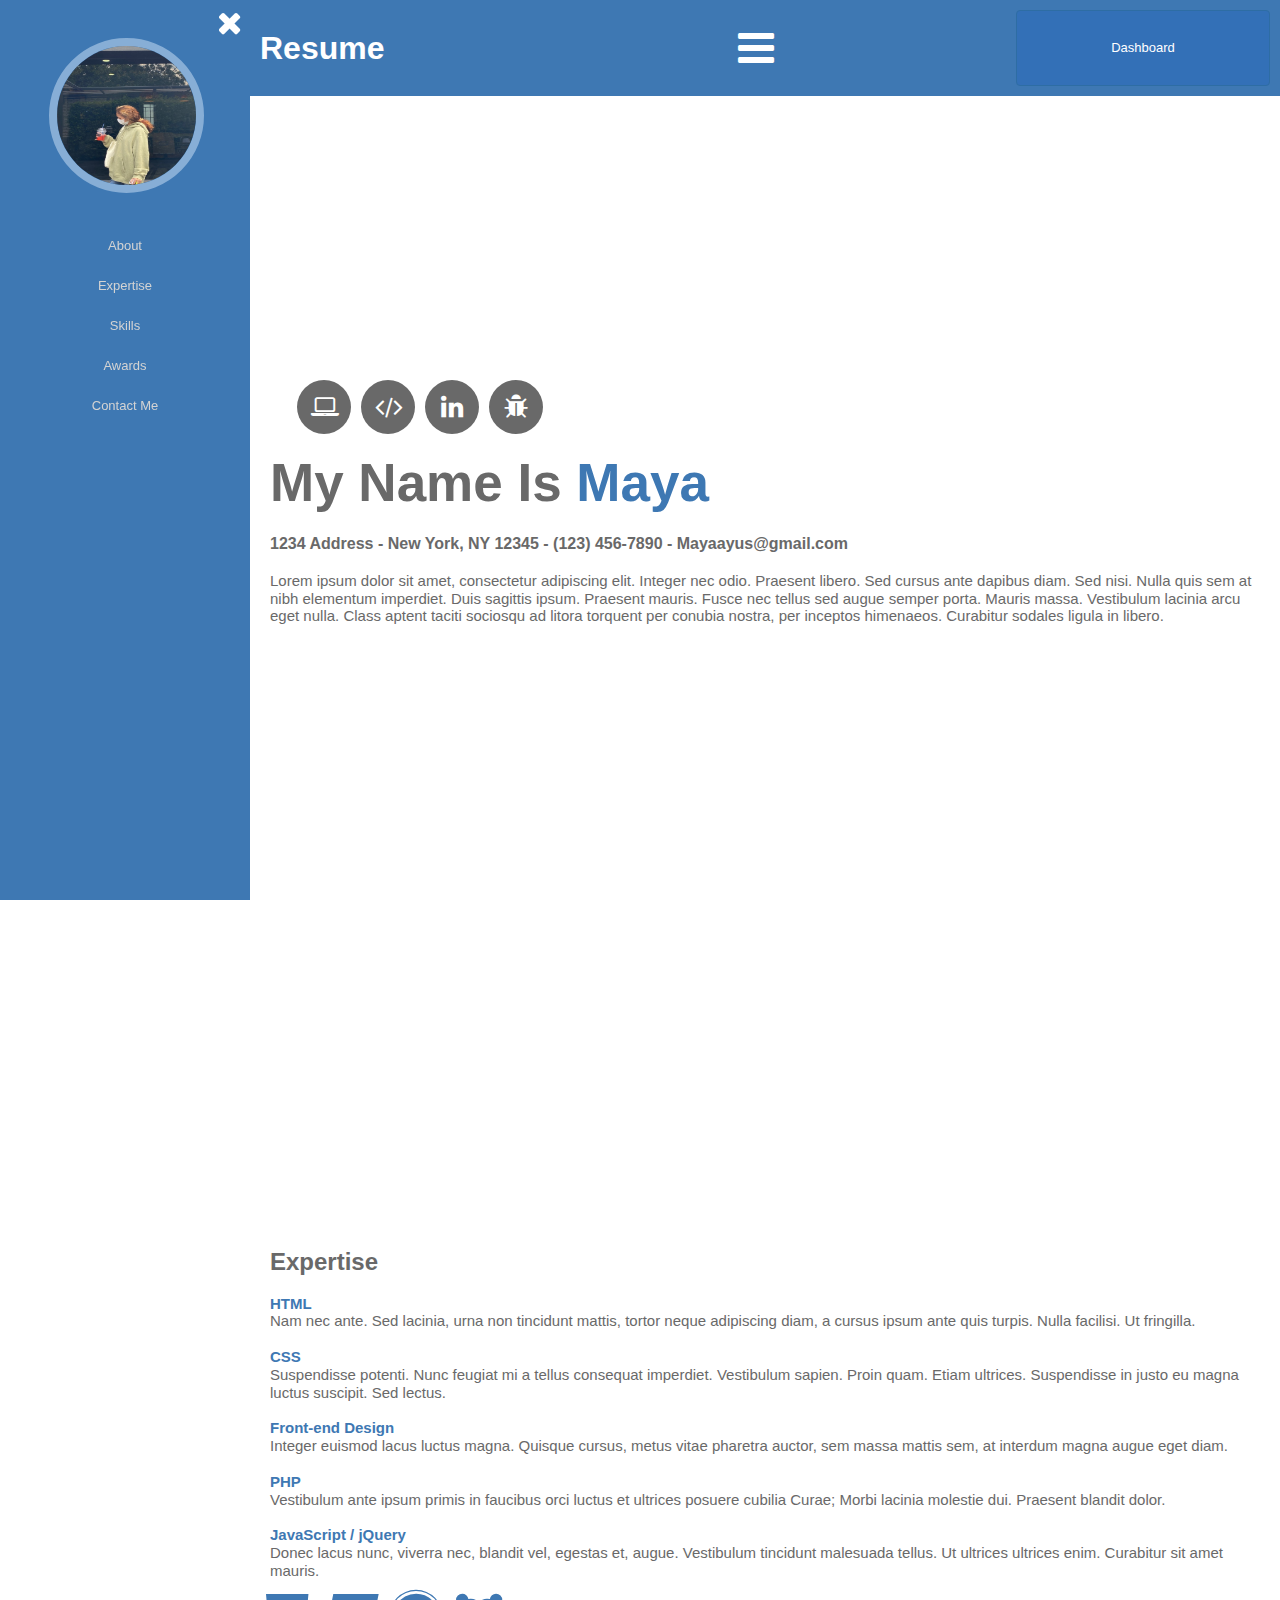
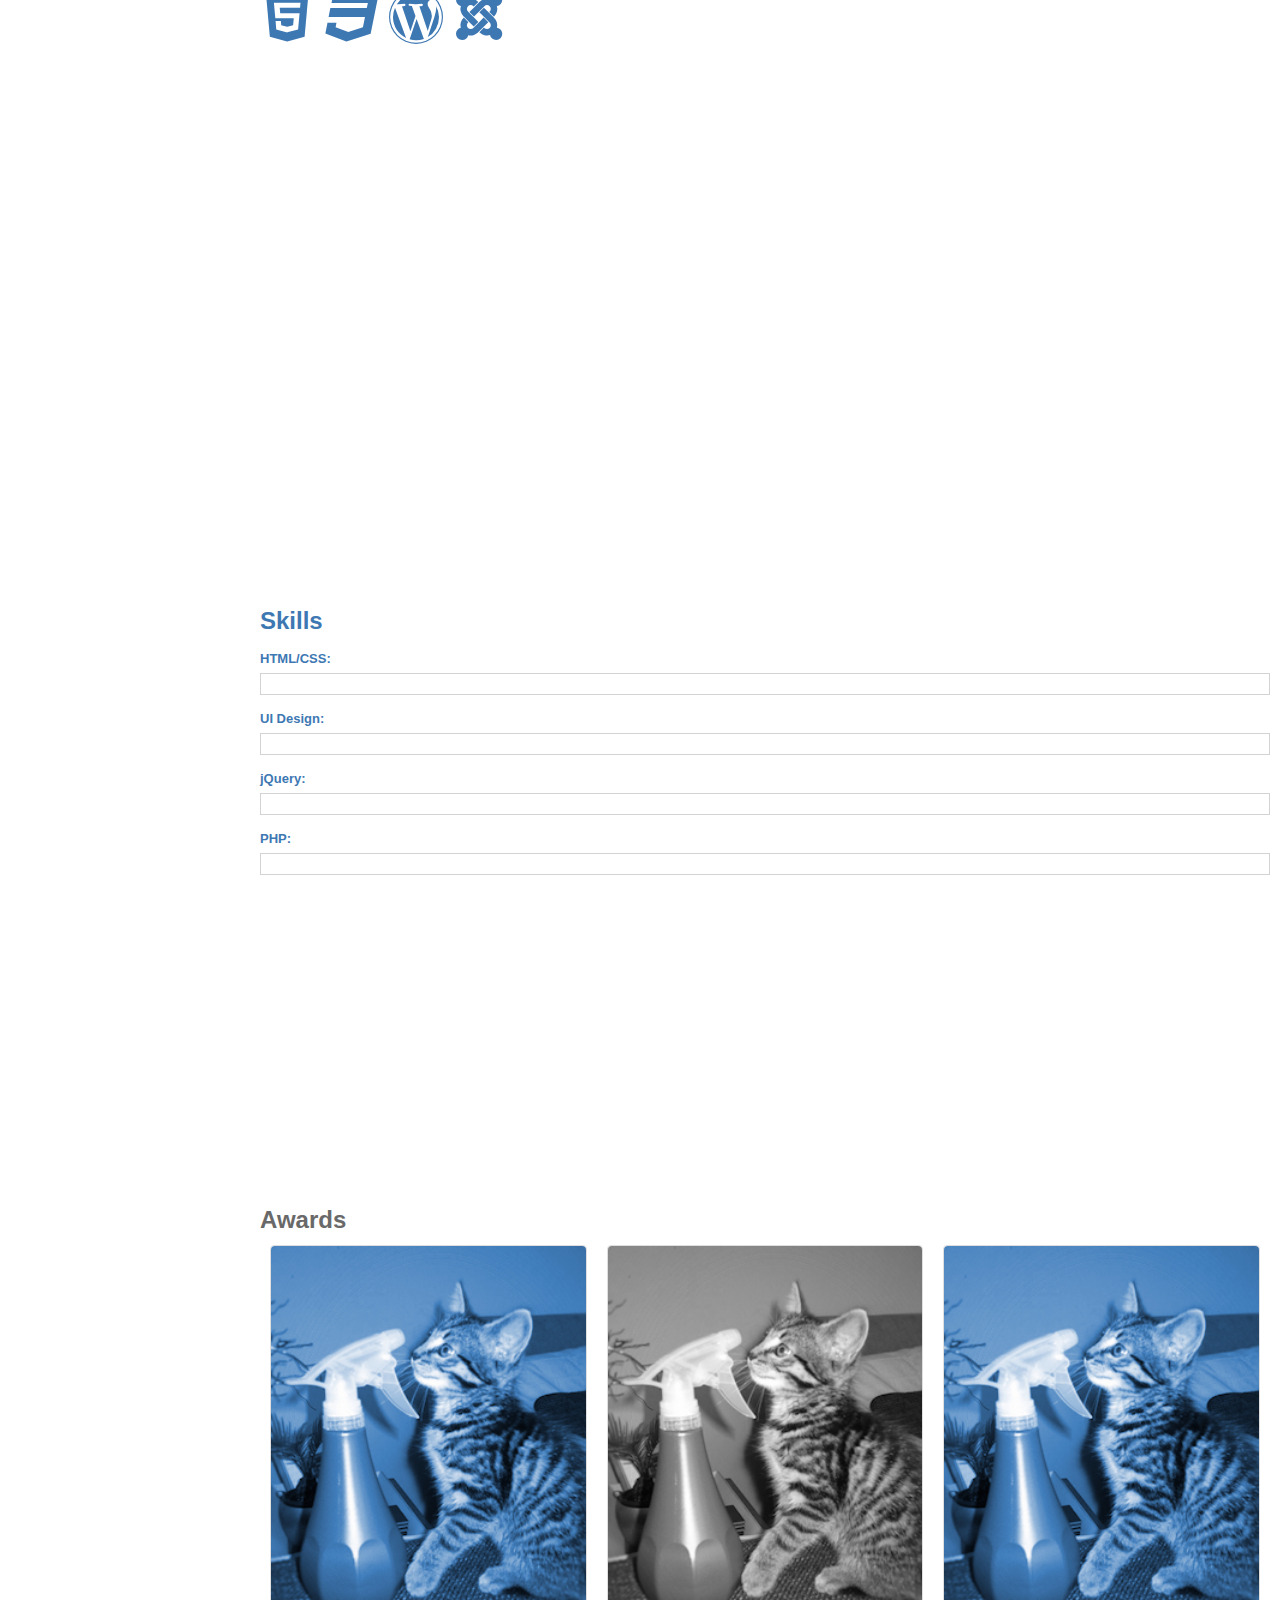
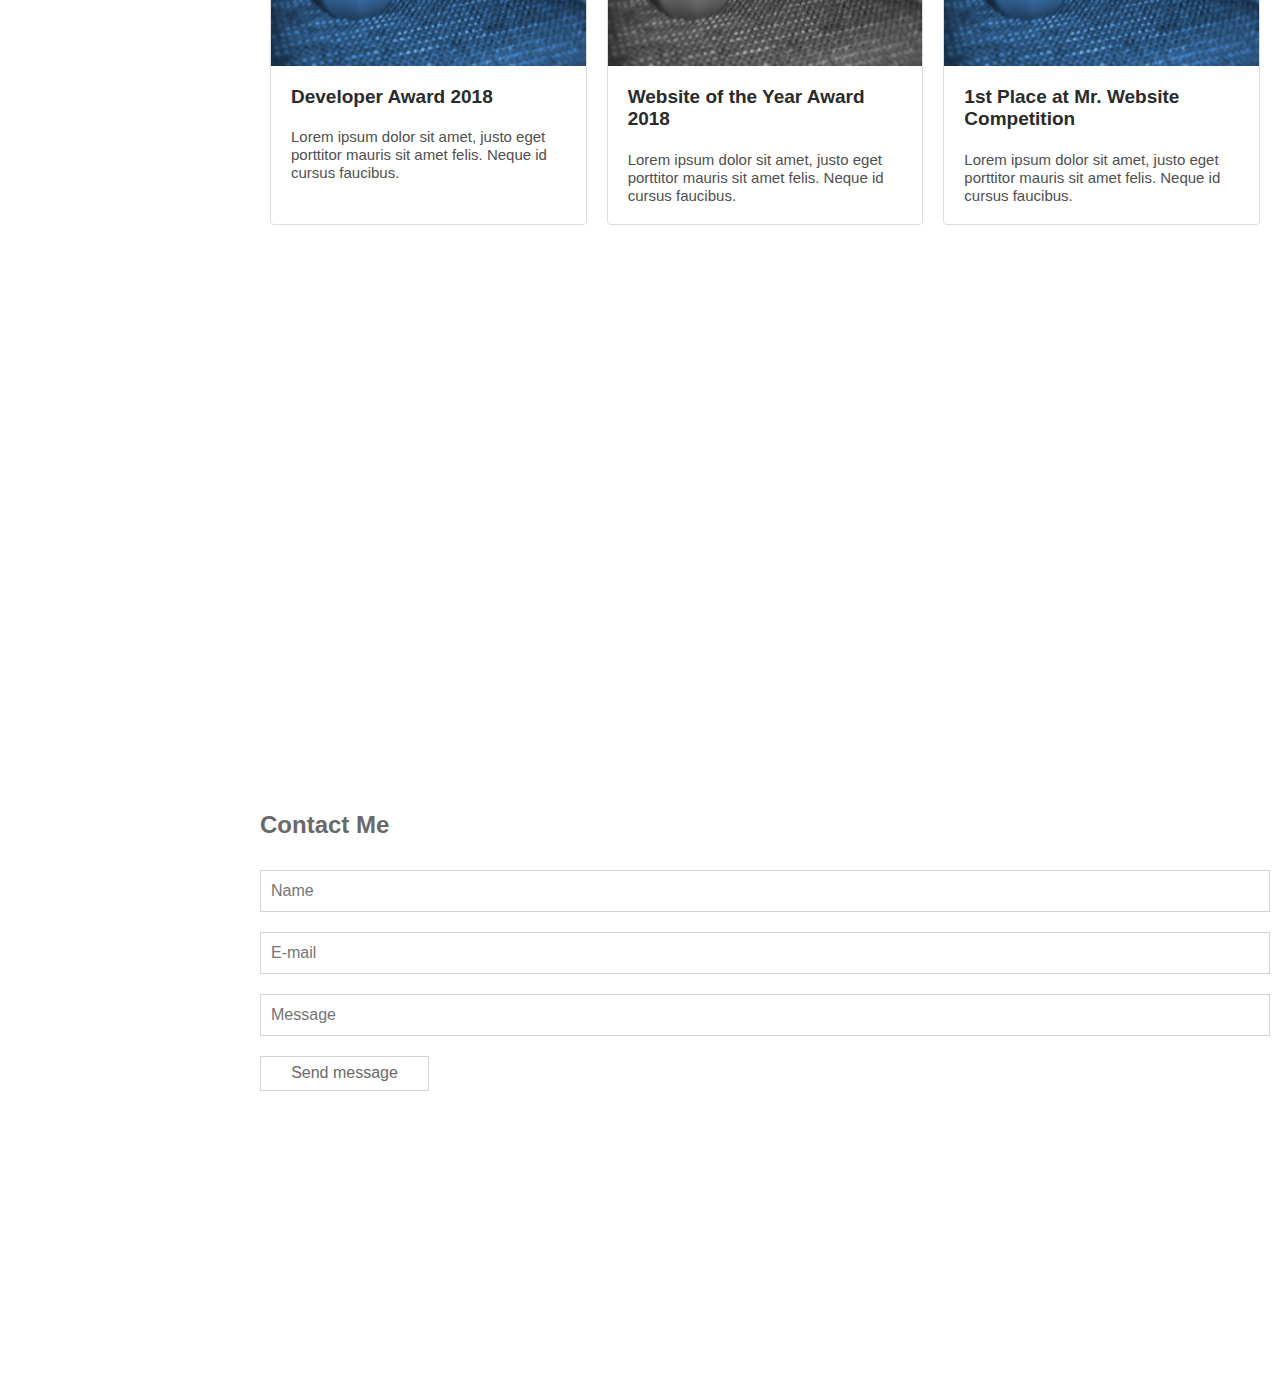
<file: sakthi.html>
<!doctype html>
<html>
<head>
<meta charset="utf-8">
<title>Resume</title>
<meta name="generator" content="WYSIWYG Web Builder 17 - http://www.wysiwygwebbuilder.com">
<meta name="viewport" content="width=device-width, initial-scale=1.0">
<link href="cupertino/jquery-ui.min.css" rel="stylesheet">
<link href="font-awesome.min.css" rel="stylesheet">
<link href="sakthi.css" rel="stylesheet">
<script src="jquery-1.12.4.min.js"></script>
<script src="wb.panel.min.js"></script>
<script src="util.min.js"></script>
<script src="scrollspy.min.js"></script>
<script src="jquery-ui.min.js"></script>
<script src="wwb17.min.js"></script>
<script>
$(document).ready(function()
{
   $("a[href*='#about']").click(function(event)
   {
      event.preventDefault();
      $('html, body').stop().animate({ scrollTop: $('#about').offset().top }, 600, 'easeOutSine');
   });
   $("a[href*='#expertise']").click(function(event)
   {
      event.preventDefault();
      $('html, body').stop().animate({ scrollTop: $('#expertise').offset().top }, 600, 'easeOutSine');
   });
   $("#PanelLayer").panel({animate: true, animationDuration: 200, animationEasing: 'easeOutCubic', dismissible: false, display: 'push', position: 'left'});
   $("a[href*='#skills']").click(function(event)
   {
      event.preventDefault();
      $('html, body').stop().animate({ scrollTop: $('#skills').offset().top }, 600, 'easeOutSine');
   });
   $("a[href*='#awards']").click(function(event)
   {
      event.preventDefault();
      $('html, body').stop().animate({ scrollTop: $('#awards').offset().top }, 600, 'easeOutSine');
   });
   $("a[href*='#contact']").click(function(event)
   {
      event.preventDefault();
      $('html, body').stop().animate({ scrollTop: $('#contact').offset().top }, 600, 'easeOutSine');
   });
   $("#progressbar_uidesign").progressbar(
   {
      value: 80,
      change: function() 
      {
         $("#progressbar_uidesign-label").text($(this).progressbar('value') + '%');
      }
   });
   $("#progressbar_jquery").progressbar(
   {
      value: 60,
      change: function() 
      {
         $("#progressbar_jquery-label").text($(this).progressbar('value') + '%');
      }
   });
   $("#progressbar_php").progressbar(
   {
      value: 75,
      change: function() 
      {
         $("#progressbar_php-label").text($(this).progressbar('value') + '%');
      }
   });
   $("#progressbar_html").progressbar(
   {
      value: 90,
      change: function() 
      {
         $("#progressbar_html-label").text($(this).progressbar('value') + '%');
      }
   });
});
</script>
<script>
$(document).ready(function()
{
   var $progressbars = $('.ui-progressbar');
   
   $progressbars.each(function() 
   {
     var $obj = $(this);
     $obj.data('value', $obj.progressbar('option', 'value'));
     $obj.data('done', false);
     $obj.progressbar('option', 'value', 0);
   });
   $(window).bind('scroll', function() 
   {
      $progressbars.each(function() 
      {
         var $obj = $(this);
         if (!$obj.data('done') && $(window).scrollTop() + $(window).height() >= $obj.offset().top) 
         {
            $obj.data('done', true);
            $obj.animate({scroll: 1}, 
            { 
               duration: 3000, 
               step: function(now) 
               {
                  var $obj = $(this);
                  var val = Math.round($obj.data('value') * now);
                  $obj.progressbar('option', 'value', val);
               }
            });
         }
      });
   }).triggerHandler('scroll');
});
</script>
</head>
<body data-spy="scroll">
<div id="PanelLayer" style="text-align:center;">
<div id="PanelLayer_Container" style="width:250px;position:relative;margin-left:auto;margin-right:auto;text-align:left;">
<div id="wb_CssMenu1" style="position:absolute;left:0px;top:226px;width:250px;height:200px;z-index:9;">
<ul id="CssMenu1" role="menubar" class="nav">
<li role="menuitem" class="nav-item firstmain"><a class="nav-link" href="#about" target="_self">About</a>
</li>
<li role="menuitem" class="nav-item"><a class="nav-link" href="#expertise" target="_self">Expertise</a>
</li>
<li role="menuitem" class="nav-item"><a class="nav-link" href="#skills" target="_self">Skills</a>
</li>
<li role="menuitem" class="nav-item"><a class="nav-link" href="#awards" target="_self">Awards</a>
</li>
<li role="menuitem" class="nav-item"><a class="nav-link" href="#contact" target="_self">Contact&nbsp;Me</a>
</li>
</ul>
</div>
<div id="wb_Copyrights" style="position:absolute;left:30px;top:485px;width:192px;height:14px;text-align:center;z-index:10;">
<span style="color:#FFFFFF;font-family:Arial;font-size:11px;">Copyright 2018 - All Right Reserved</span></div>
<div id="wb_Image1" style="position:absolute;left:49px;top:38px;width:139px;height:139px;z-index:11;">
<img src="images/_t4keit3_280102549_526635368871063_4549020467498033735_n.jpg" id="Image1" alt="" width="139" height="174"></div>
<div id="wb_close-panel" style="position:absolute;left:213px;top:7px;width:32px;height:32px;text-align:center;z-index:12;">
<a href="#" onclick="HidePanel('PanelLayer', event);return false;"><div id="close-panel"><i class="fa fa-times"></i></div></a></div>
</div>
</div>

<script>
var wb_Timer1;
function TimerStartTimer1()
{
   wb_Timer1 = setTimeout(function()
   {
      var event = null;
      ShowPanel('PanelLayer', event);
   }, 200);
}
function TimerStopTimer1()
{
   clearTimeout(wb_Timer1);
}
TimerStartTimer1();
</script>

<div id="wb_FontAwesomeIcon3" style="position:absolute;left:175px;top:380px;width:26px;height:26px;text-align:center;z-index:35;">
<div id="FontAwesomeIcon3"><i class="fa fa-linkedin"></i></div></div>
<div id="wb_FontAwesomeIcon2" style="position:absolute;left:111px;top:380px;width:26px;height:26px;text-align:center;z-index:36;">
<div id="FontAwesomeIcon2"><i class="fa fa-code"></i></div></div>
<div id="wb_FontAwesomeIcon1" style="position:absolute;left:47px;top:380px;width:26px;height:26px;text-align:center;z-index:37;">
<div id="FontAwesomeIcon1"><i class="fa fa-laptop"></i></div></div>
<div id="wb_FontAwesomeIcon4" style="position:absolute;left:239px;top:380px;width:26px;height:26px;text-align:center;z-index:38;">
<div id="FontAwesomeIcon4"><i class="fa fa-bug"></i></div></div>
<div id="FlexContainer1">
<div id="wb_Heading1" style="display:inline-block;width:236px;z-index:0;">
<h1 id="Heading1">Resume</h1>
</div>
<div id="wb_FontAwesomeIcon5" style="display:inline-block;width:48px;height:42px;text-align:center;z-index:1;">
<a href="#" onclick="ShowPanel('PanelLayer', event);HidePanel('PanelLayer', event);return false;"><div id="FontAwesomeIcon5"><i class="fa fa-bars"></i></div></a>
</div>
<a id="Button2" href="./index.html" style="display:block;width:254px;height:76px;z-index:2;">Dashboard</a>
</div>
<div id="about">
<div id="wb_Text2">
<span style="color:#696969;font-family:Arial;font-size:53px;"><strong>My Name Is </strong></span><span style="color:#3E78B3;font-family:Arial;font-size:53px;"><strong>Maya</strong></span><span style="color:#696969;font-family:Arial;font-size:53px;"><strong> </strong></span><span style="color:#696969;font-family:Arial;font-size:32px;"><strong><br></strong></span><span style="color:#696969;font-family:Arial;font-size:16px;"><strong><br>1234 Address - New York, NY 12345 - (123) 456-7890 - Mayaayus@gmail.com <br><br></strong></span><span style="color:#696969;font-family:Arial;font-size:15px;">Lorem ipsum dolor sit amet, consectetur adipiscing elit. Integer nec odio. Praesent libero. Sed cursus ante dapibus diam. Sed nisi. Nulla quis sem at nibh elementum imperdiet. Duis sagittis ipsum. Praesent mauris. Fusce nec tellus sed augue semper porta. Mauris massa. Vestibulum lacinia arcu eget nulla. Class aptent taciti sociosqu ad litora torquent per conubia nostra, per inceptos himenaeos. Curabitur sodales ligula in libero.</span>
</div>
</div>
<div id="expertise">
<div id="wb_Text1">
<span style="color:#696969;font-family:Arial;font-size:24px;"><strong>Expertise</strong></span><span style="color:#696969;font-family:Arial;font-size:19px;"><strong><br></strong></span><span style="color:#000000;font-family:Arial;font-size:15px;"><strong><br></strong></span><span style="color:#3E78B3;font-family:Arial;font-size:15px;"><strong>HTML</strong></span><span style="color:#000000;font-family:Arial;font-size:15px;"><br></span><span style="color:#696969;font-family:Arial;font-size:15px;">Nam nec ante. Sed lacinia, urna non tincidunt mattis, tortor neque adipiscing diam, a cursus ipsum ante quis turpis. Nulla facilisi. Ut fringilla. <br></span><span style="color:#000000;font-family:Arial;font-size:15px;"><br></span><span style="color:#3E78B3;font-family:Arial;font-size:15px;"><strong>CSS</strong></span><span style="color:#000000;font-family:Arial;font-size:15px;"><br></span><span style="color:#696969;font-family:Arial;font-size:15px;">Suspendisse potenti. Nunc feugiat mi a tellus consequat imperdiet. Vestibulum sapien. Proin quam. Etiam ultrices. Suspendisse in justo eu magna luctus suscipit. Sed lectus.<br></span><span style="color:#000000;font-family:Arial;font-size:15px;">&nbsp; <br></span><span style="color:#3E78B3;font-family:Arial;font-size:15px;"><strong>Front-end Design</strong></span><span style="color:#000000;font-family:Arial;font-size:15px;"><br></span><span style="color:#696969;font-family:Arial;font-size:15px;">Integer euismod lacus luctus magna. Quisque cursus, metus vitae pharetra auctor, sem massa mattis sem, at interdum magna augue eget diam. <br></span><span style="color:#000000;font-family:Arial;font-size:15px;"><br></span><span style="color:#3E78B3;font-family:Arial;font-size:15px;"><strong>PHP</strong></span><span style="color:#000000;font-family:Arial;font-size:15px;"><br></span><span style="color:#696969;font-family:Arial;font-size:15px;">Vestibulum ante ipsum primis in faucibus orci luctus et ultrices posuere cubilia Curae; Morbi lacinia molestie dui. Praesent blandit dolor. <br></span><span style="color:#000000;font-family:Arial;font-size:15px;">&nbsp; <br></span><span style="color:#3E78B3;font-family:Arial;font-size:15px;"><strong>JavaScript / jQuery</strong></span><span style="color:#000000;font-family:Arial;font-size:15px;"><br></span><span style="color:#696969;font-family:Arial;font-size:15px;">Donec lacus nunc, viverra nec, blandit vel, egestas et, augue. Vestibulum tincidunt malesuada tellus. Ut ultrices ultrices enim. Curabitur sit amet mauris. </span>
</div>
<div id="wb_FontAwesomeIcon6" style="display:inline-block;width:54px;height:54px;text-align:center;z-index:5;">
<div id="FontAwesomeIcon6"><i class="fa fa-html5"></i></div>
</div>
<div id="wb_FontAwesomeIcon7" style="display:inline-block;width:54px;height:54px;text-align:center;z-index:6;">
<div id="FontAwesomeIcon7"><i class="fa fa-css3"></i></div>
</div>
<div id="wb_FontAwesomeIcon9" style="display:inline-block;width:54px;height:54px;text-align:center;z-index:7;">
<div id="FontAwesomeIcon9"><i class="fa fa-wordpress"></i></div>
</div>
<div id="wb_FontAwesomeIcon8" style="display:inline-block;width:54px;height:54px;text-align:center;z-index:8;">
<div id="FontAwesomeIcon8"><i class="fa fa-joomla"></i></div>
</div>
</div>
<div id="skills">
<div id="wb_Heading3" style="display:inline-block;z-index:13;">
<h1 id="Heading3">Skills</h1>
</div>
<label for="" id="Label5" style="display:block;height:28px;height:28px;line-height:20px;z-index:14;">HTML/CSS:</label>
<div id="progressbar_html"  style="display:inline-block;height:20px;position:relative;">
<div id="progressbar_html-label">90%</div>
</div>
<label for="" id="Label6" style="display:block;height:28px;height:28px;line-height:20px;z-index:16;">UI Design:</label>
<div id="progressbar_uidesign"  style="display:inline-block;height:20px;position:relative;">
<div id="progressbar_uidesign-label">80%</div>
</div>
<label for="" id="Label7" style="display:block;height:28px;height:28px;line-height:20px;z-index:18;">jQuery:</label>
<div id="progressbar_jquery"  style="display:inline-block;height:20px;position:relative;">
<div id="progressbar_jquery-label">60%</div>
</div>
<label for="" id="Label8" style="display:block;height:28px;height:28px;line-height:20px;z-index:20;">PHP:</label>
<div id="progressbar_php"  style="display:inline-block;height:20px;position:relative;">
<div id="progressbar_php-label">75%</div>
</div>

</div>
<div id="wb_awards">
<div id="awards">
<div id="wb_Heading2" style="display:inline-block;z-index:23;">
<h1 id="Heading2">Awards</h1>
</div>
<div id="wb_Card1" style="display:flex;z-index:24;" class="card">
   <div id="Card1-card-body">
      <img id="Card1-card-item0" src="images/kitty1.jpg" width="262" height="350" alt="" title="">
      <div id="Card1-card-item1">Developer Award 2018</div>
      <div id="Card1-card-item2">Lorem ipsum dolor sit amet, justo eget porttitor mauris sit amet felis. Neque id cursus faucibus. </div>
   </div>
</div>
<div id="wb_Card2" style="display:flex;z-index:25;" class="card">
   <div id="Card2-card-body">
      <img id="Card2-card-item0" src="images/kitty2.jpg" width="262" height="350" alt="" title="">
      <div id="Card2-card-item1">Website of the Year Award 2018</div>
      <div id="Card2-card-item2">Lorem ipsum dolor sit amet, justo eget porttitor mauris sit amet felis. Neque id cursus faucibus. </div>
   </div>
</div>
<div id="wb_Card3" style="display:flex;z-index:26;" class="card">
   <div id="Card3-card-body">
      <img id="Card3-card-item0" src="images/kitty1.jpg" width="262" height="350" alt="" title="">
      <div id="Card3-card-item1">1st Place at Mr. Website Competition</div>
      <div id="Card3-card-item2">Lorem ipsum dolor sit amet, justo eget porttitor mauris sit amet felis. Neque id cursus faucibus. </div>
   </div>
</div>
</div>
</div>
<div id="contact">
<div id="wb_Heading4" style="display:inline-block;z-index:27;">
<h1 id="Heading4">Contact Me</h1>
</div>
<input type="text" id="Editbox2" style="display:block;height:42px;" name="name" value="" spellcheck="false" placeholder="Name">
<input type="text" id="Editbox3" style="display:block;height:42px;" name="email" value="" spellcheck="false" placeholder="E-mail">
<input type="text" id="Editbox1" style="display:block;height:42px;" name="message" value="" spellcheck="false" placeholder="Message">
<input type="submit" id="Button1" name="" value="Send message" style="display:block;width:169px;height:35px;z-index:31;">
</div>
</body>
</html>
</file>
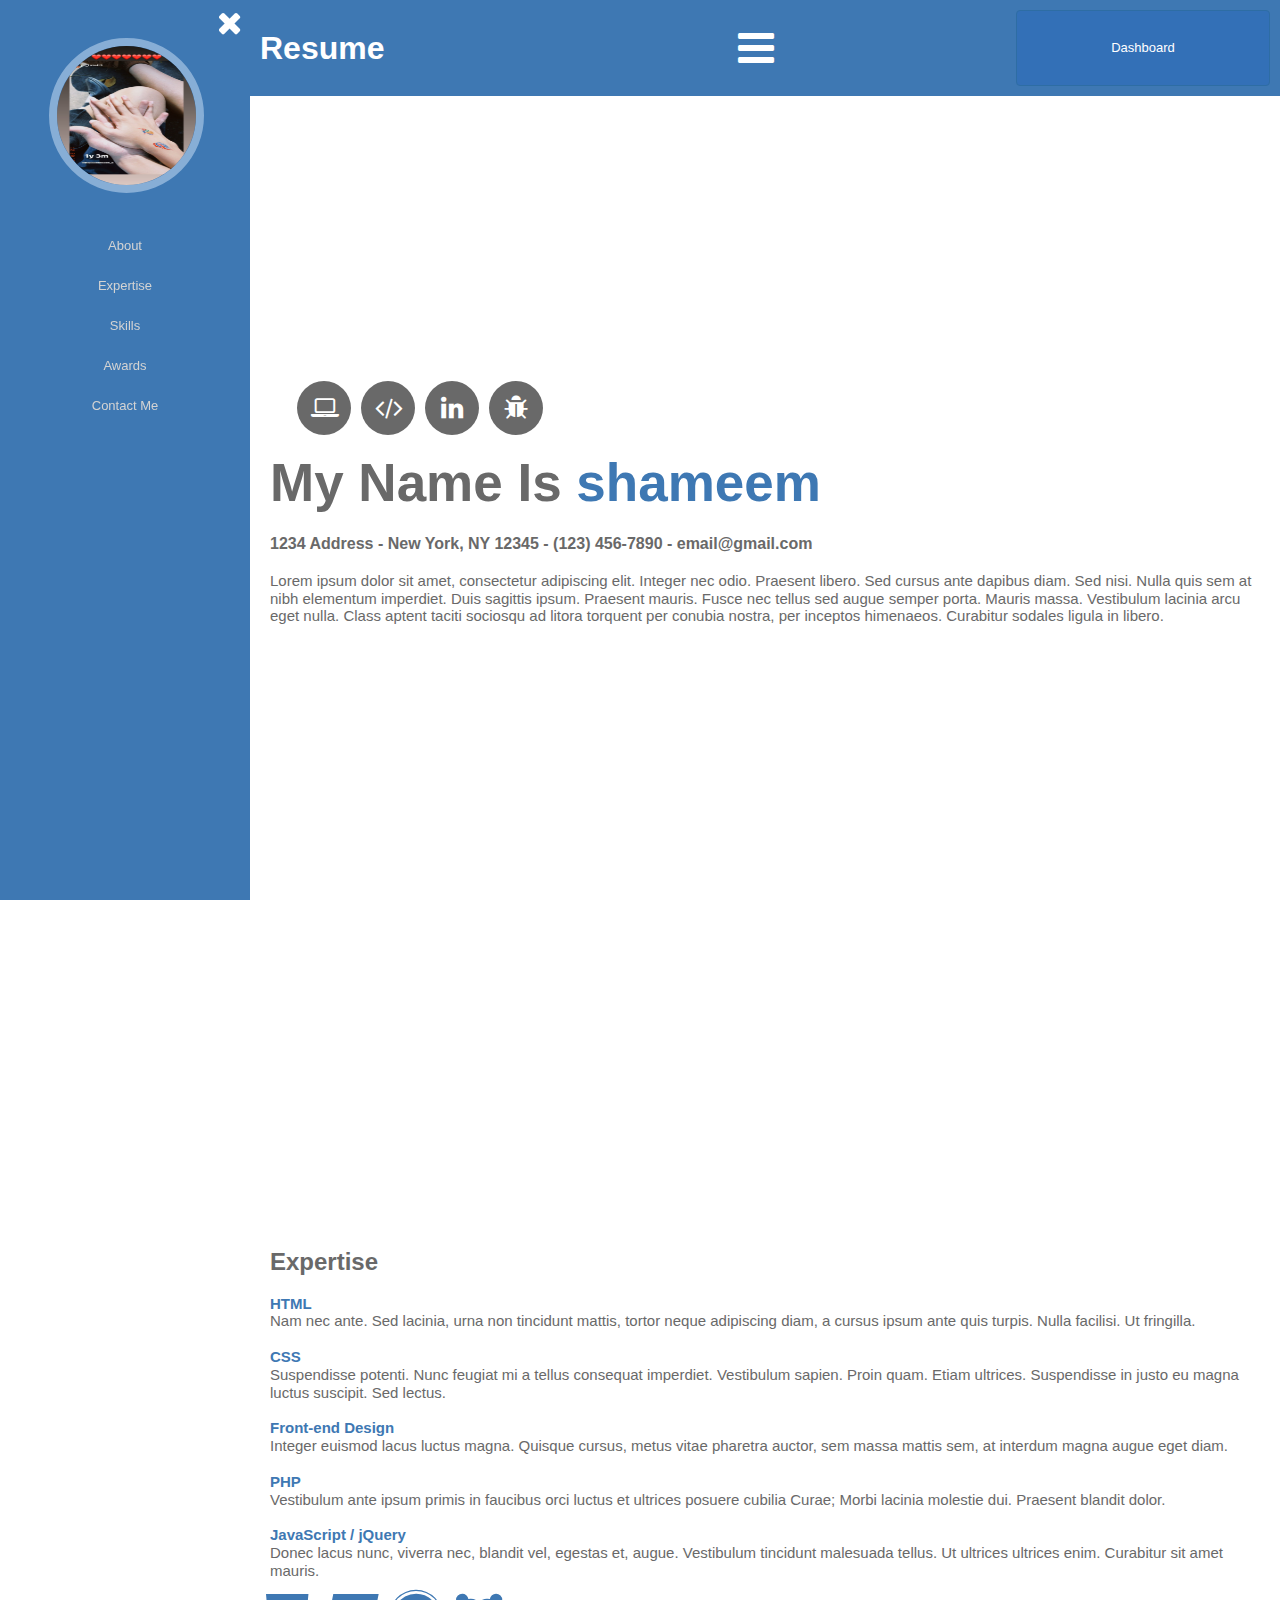
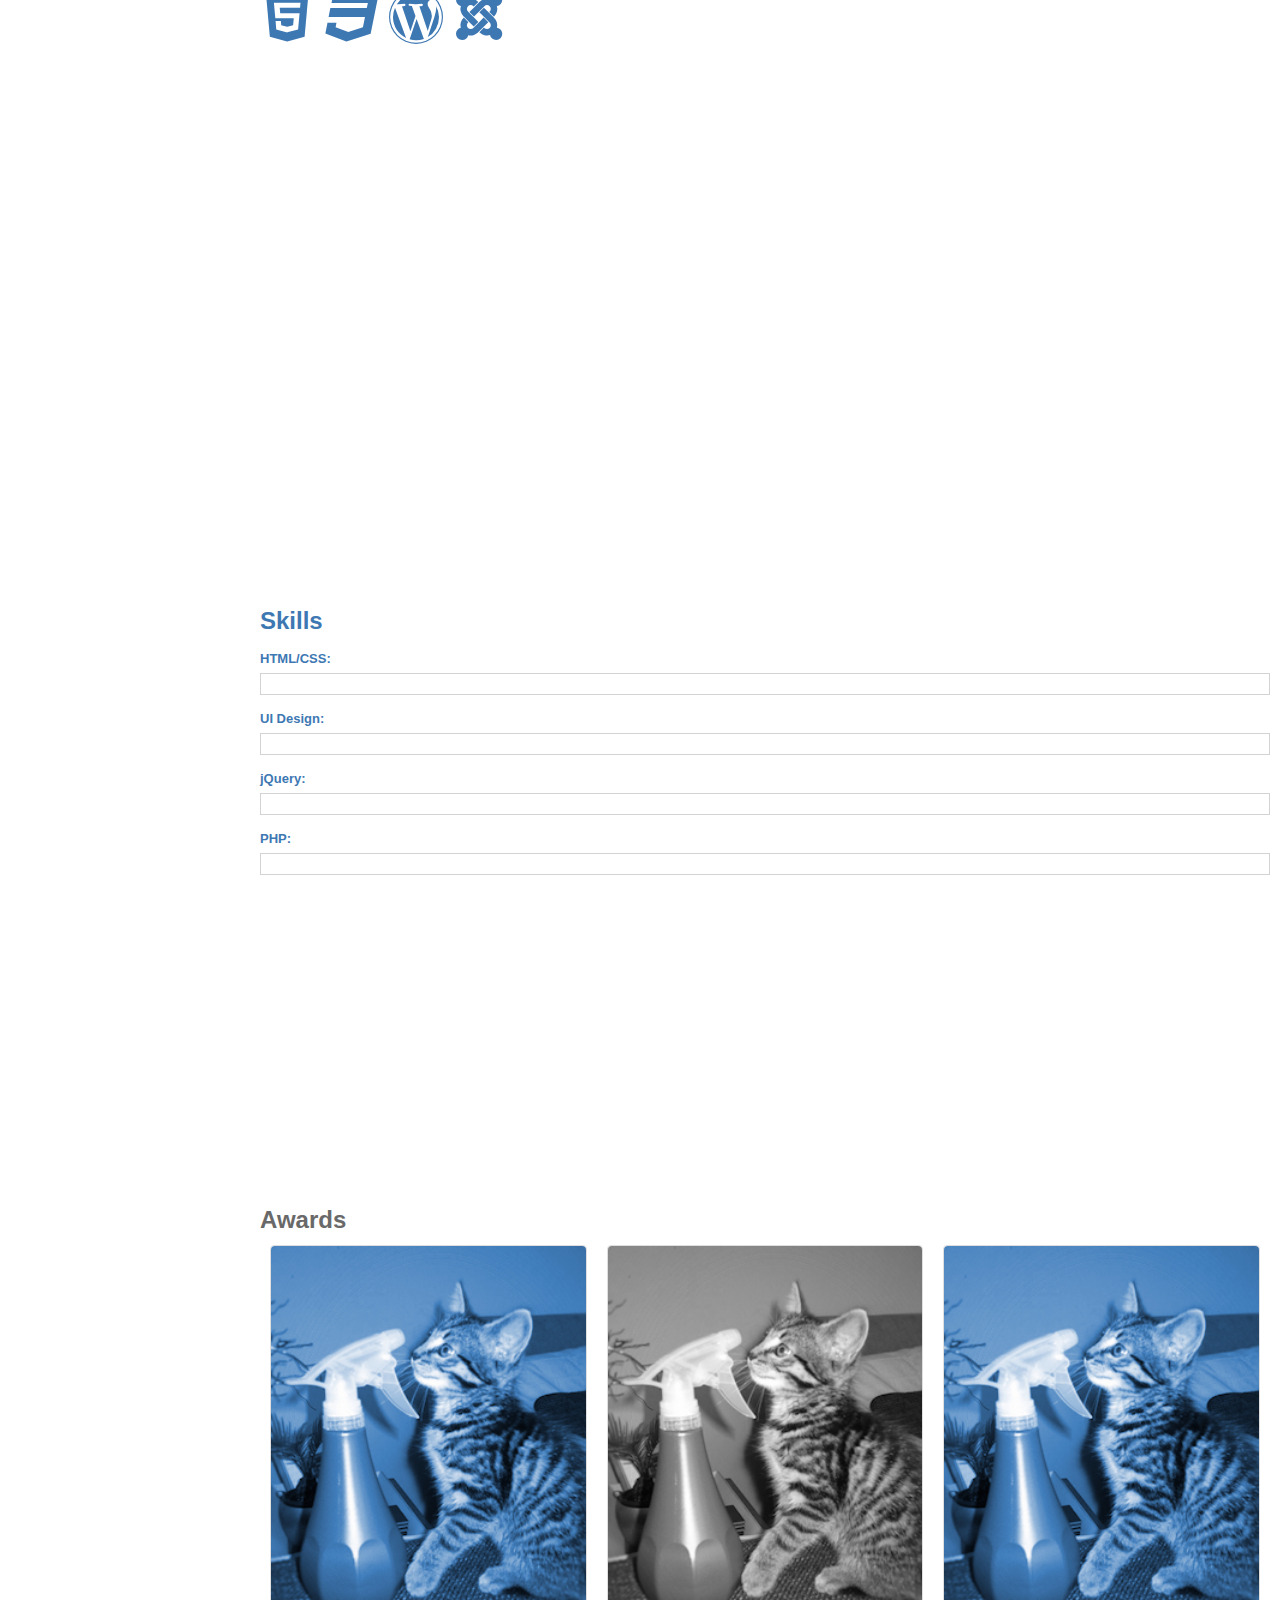
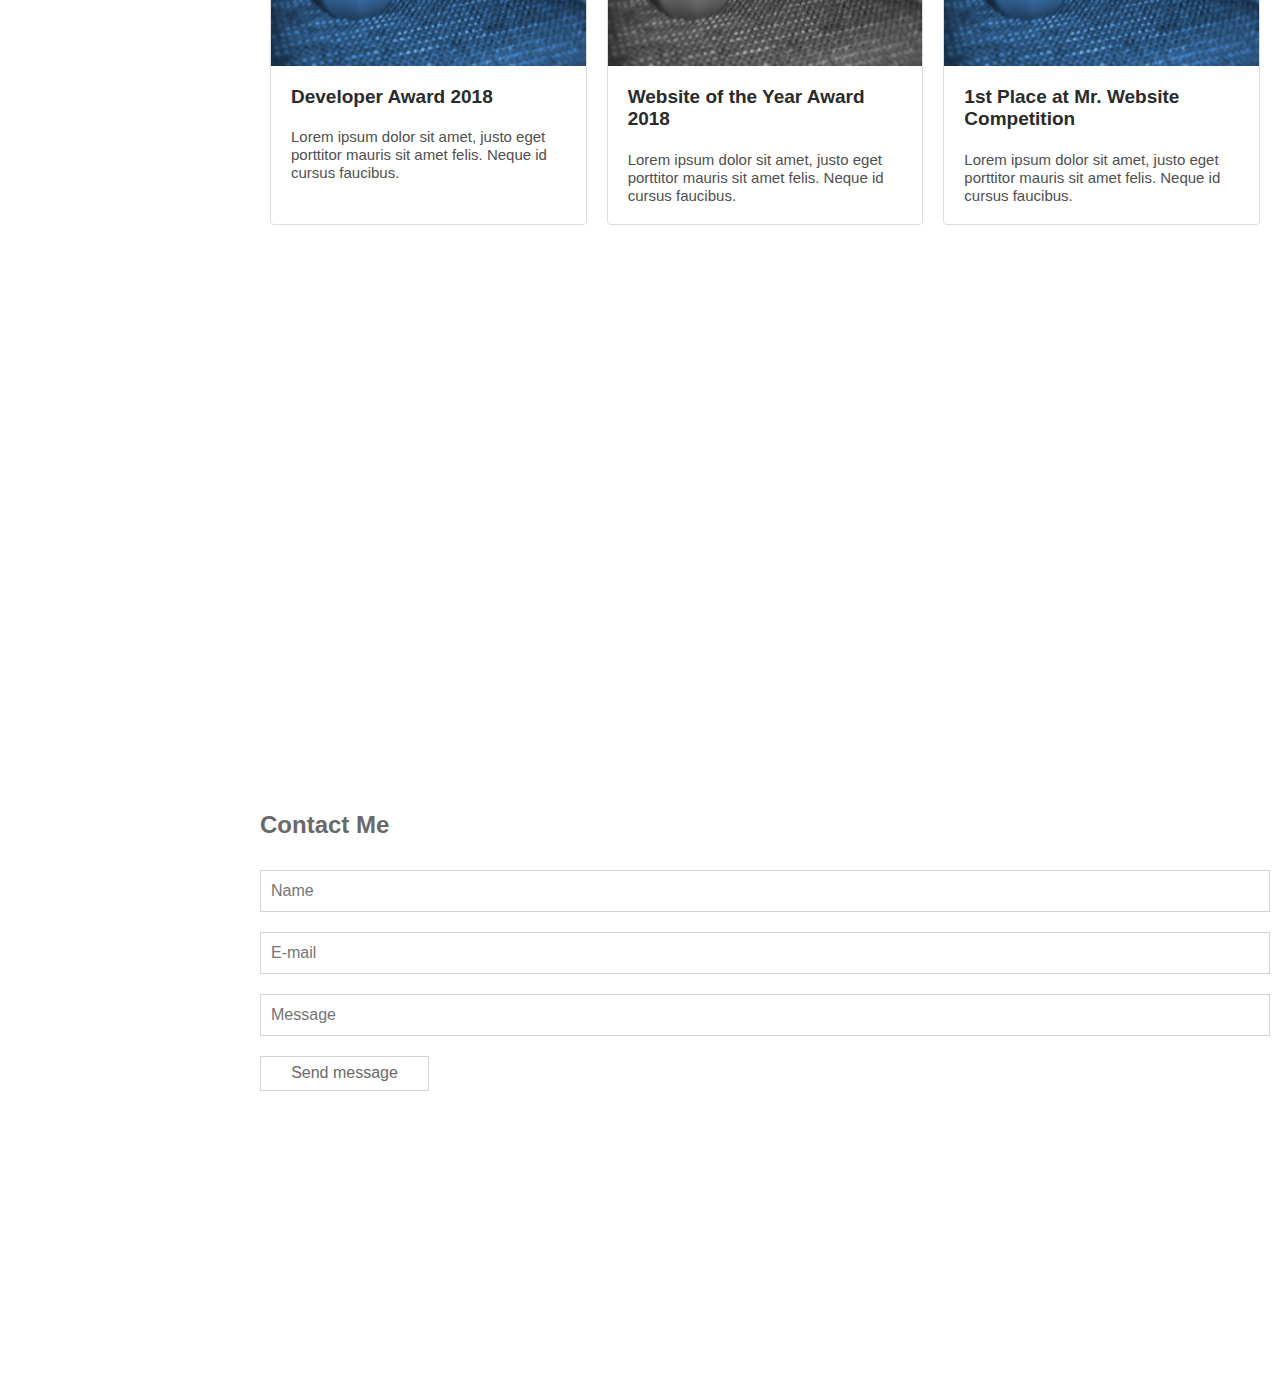
<file: shameem.html>
<!doctype html>
<html>
<head>
<meta charset="utf-8">
<title>Resume</title>
<meta name="generator" content="WYSIWYG Web Builder 17 - http://www.wysiwygwebbuilder.com">
<meta name="viewport" content="width=device-width, initial-scale=1.0">
<link href="cupertino/jquery-ui.min.css" rel="stylesheet">
<link href="font-awesome.min.css" rel="stylesheet">
<link href="shameem.css" rel="stylesheet">
<script src="jquery-1.12.4.min.js"></script>
<script src="wb.panel.min.js"></script>
<script src="util.min.js"></script>
<script src="scrollspy.min.js"></script>
<script src="jquery-ui.min.js"></script>
<script src="wwb17.min.js"></script>
<script>
$(document).ready(function()
{
   $("a[href*='#about']").click(function(event)
   {
      event.preventDefault();
      $('html, body').stop().animate({ scrollTop: $('#about').offset().top }, 600, 'easeOutSine');
   });
   $("a[href*='#expertise']").click(function(event)
   {
      event.preventDefault();
      $('html, body').stop().animate({ scrollTop: $('#expertise').offset().top }, 600, 'easeOutSine');
   });
   $("#PanelLayer").panel({animate: true, animationDuration: 200, animationEasing: 'easeOutCubic', dismissible: false, display: 'push', position: 'left'});
   $("a[href*='#skills']").click(function(event)
   {
      event.preventDefault();
      $('html, body').stop().animate({ scrollTop: $('#skills').offset().top }, 600, 'easeOutSine');
   });
   $("a[href*='#awards']").click(function(event)
   {
      event.preventDefault();
      $('html, body').stop().animate({ scrollTop: $('#awards').offset().top }, 600, 'easeOutSine');
   });
   $("a[href*='#contact']").click(function(event)
   {
      event.preventDefault();
      $('html, body').stop().animate({ scrollTop: $('#contact').offset().top }, 600, 'easeOutSine');
   });
   $("#progressbar_uidesign").progressbar(
   {
      value: 80,
      change: function() 
      {
         $("#progressbar_uidesign-label").text($(this).progressbar('value') + '%');
      }
   });
   $("#progressbar_jquery").progressbar(
   {
      value: 60,
      change: function() 
      {
         $("#progressbar_jquery-label").text($(this).progressbar('value') + '%');
      }
   });
   $("#progressbar_php").progressbar(
   {
      value: 75,
      change: function() 
      {
         $("#progressbar_php-label").text($(this).progressbar('value') + '%');
      }
   });
   $("#progressbar_html").progressbar(
   {
      value: 90,
      change: function() 
      {
         $("#progressbar_html-label").text($(this).progressbar('value') + '%');
      }
   });
});
</script>
<script>
$(document).ready(function()
{
   var $progressbars = $('.ui-progressbar');
   
   $progressbars.each(function() 
   {
     var $obj = $(this);
     $obj.data('value', $obj.progressbar('option', 'value'));
     $obj.data('done', false);
     $obj.progressbar('option', 'value', 0);
   });
   $(window).bind('scroll', function() 
   {
      $progressbars.each(function() 
      {
         var $obj = $(this);
         if (!$obj.data('done') && $(window).scrollTop() + $(window).height() >= $obj.offset().top) 
         {
            $obj.data('done', true);
            $obj.animate({scroll: 1}, 
            { 
               duration: 3000, 
               step: function(now) 
               {
                  var $obj = $(this);
                  var val = Math.round($obj.data('value') * now);
                  $obj.progressbar('option', 'value', val);
               }
            });
         }
      });
   }).triggerHandler('scroll');
});
</script>
</head>
<body data-spy="scroll">
<div id="PanelLayer" style="text-align:center;">
<div id="PanelLayer_Container" style="width:250px;position:relative;margin-left:auto;margin-right:auto;text-align:left;">
<div id="wb_CssMenu1" style="position:absolute;left:0px;top:226px;width:250px;height:200px;z-index:9;">
<ul id="CssMenu1" role="menubar" class="nav">
<li role="menuitem" class="nav-item firstmain"><a class="nav-link" href="#about" target="_self">About</a>
</li>
<li role="menuitem" class="nav-item"><a class="nav-link" href="#expertise" target="_self">Expertise</a>
</li>
<li role="menuitem" class="nav-item"><a class="nav-link" href="#skills" target="_self">Skills</a>
</li>
<li role="menuitem" class="nav-item"><a class="nav-link" href="#awards" target="_self">Awards</a>
</li>
<li role="menuitem" class="nav-item"><a class="nav-link" href="#contact" target="_self">Contact&nbsp;Me</a>
</li>
</ul>
</div>
<div id="wb_Copyrights" style="position:absolute;left:30px;top:485px;width:192px;height:14px;text-align:center;z-index:10;">
<span style="color:#FFFFFF;font-family:Arial;font-size:11px;">Copyright 2018 - All Right Reserved</span></div>
<div id="wb_Image1" style="position:absolute;left:49px;top:38px;width:139px;height:139px;z-index:11;">
<img src="images/269631355_225254213089875_7234755941363678968_n.jpg" id="Image1" alt="" width="139" height="247"></div>
<div id="wb_close-panel" style="position:absolute;left:213px;top:7px;width:32px;height:32px;text-align:center;z-index:12;">
<a href="#" onclick="HidePanel('PanelLayer', event);return false;"><div id="close-panel"><i class="fa fa-times"></i></div></a></div>
</div>
</div>

<script>
var wb_Timer1;
function TimerStartTimer1()
{
   wb_Timer1 = setTimeout(function()
   {
      var event = null;
      ShowPanel('PanelLayer', event);
   }, 200);
}
function TimerStopTimer1()
{
   clearTimeout(wb_Timer1);
}
TimerStartTimer1();
</script>

<div id="wb_FontAwesomeIcon3" style="position:absolute;left:175px;top:381px;width:26px;height:26px;text-align:center;z-index:35;">
<div id="FontAwesomeIcon3"><i class="fa fa-linkedin"></i></div></div>
<div id="wb_FontAwesomeIcon2" style="position:absolute;left:111px;top:381px;width:26px;height:26px;text-align:center;z-index:36;">
<div id="FontAwesomeIcon2"><i class="fa fa-code"></i></div></div>
<div id="wb_FontAwesomeIcon1" style="position:absolute;left:47px;top:381px;width:26px;height:26px;text-align:center;z-index:37;">
<div id="FontAwesomeIcon1"><i class="fa fa-laptop"></i></div></div>
<div id="wb_FontAwesomeIcon4" style="position:absolute;left:239px;top:381px;width:26px;height:26px;text-align:center;z-index:38;">
<div id="FontAwesomeIcon4"><i class="fa fa-bug"></i></div></div>
<div id="FlexContainer1">
<div id="wb_Heading1" style="display:inline-block;width:236px;z-index:0;">
<h1 id="Heading1">Resume</h1>
</div>
<div id="wb_FontAwesomeIcon5" style="display:inline-block;width:48px;height:42px;text-align:center;z-index:1;">
<a href="#" onclick="ShowPanel('PanelLayer', event);HidePanel('PanelLayer', event);return false;"><div id="FontAwesomeIcon5"><i class="fa fa-bars"></i></div></a>
</div>
<a id="Button2" href="./index.html" style="display:block;width:254px;height:76px;z-index:2;">Dashboard</a>
</div>
<div id="about">
<div id="wb_Text2">
<span style="color:#696969;font-family:Arial;font-size:53px;"><strong>My Name Is </strong></span><span style="color:#3E78B3;font-family:Arial;font-size:53px;"><strong>shameem</strong></span><span style="color:#696969;font-family:Arial;font-size:53px;"><strong> </strong></span><span style="color:#696969;font-family:Arial;font-size:32px;"><strong><br></strong></span><span style="color:#696969;font-family:Arial;font-size:16px;"><strong><br>1234 Address - New York, NY 12345 - (123) 456-7890 - email@gmail.com <br><br></strong></span><span style="color:#696969;font-family:Arial;font-size:15px;">Lorem ipsum dolor sit amet, consectetur adipiscing elit. Integer nec odio. Praesent libero. Sed cursus ante dapibus diam. Sed nisi. Nulla quis sem at nibh elementum imperdiet. Duis sagittis ipsum. Praesent mauris. Fusce nec tellus sed augue semper porta. Mauris massa. Vestibulum lacinia arcu eget nulla. Class aptent taciti sociosqu ad litora torquent per conubia nostra, per inceptos himenaeos. Curabitur sodales ligula in libero.</span>
</div>
</div>
<div id="expertise">
<div id="wb_Text1">
<span style="color:#696969;font-family:Arial;font-size:24px;"><strong>Expertise</strong></span><span style="color:#696969;font-family:Arial;font-size:19px;"><strong><br></strong></span><span style="color:#000000;font-family:Arial;font-size:15px;"><strong><br></strong></span><span style="color:#3E78B3;font-family:Arial;font-size:15px;"><strong>HTML</strong></span><span style="color:#000000;font-family:Arial;font-size:15px;"><br></span><span style="color:#696969;font-family:Arial;font-size:15px;">Nam nec ante. Sed lacinia, urna non tincidunt mattis, tortor neque adipiscing diam, a cursus ipsum ante quis turpis. Nulla facilisi. Ut fringilla. <br></span><span style="color:#000000;font-family:Arial;font-size:15px;"><br></span><span style="color:#3E78B3;font-family:Arial;font-size:15px;"><strong>CSS</strong></span><span style="color:#000000;font-family:Arial;font-size:15px;"><br></span><span style="color:#696969;font-family:Arial;font-size:15px;">Suspendisse potenti. Nunc feugiat mi a tellus consequat imperdiet. Vestibulum sapien. Proin quam. Etiam ultrices. Suspendisse in justo eu magna luctus suscipit. Sed lectus.<br></span><span style="color:#000000;font-family:Arial;font-size:15px;">&nbsp; <br></span><span style="color:#3E78B3;font-family:Arial;font-size:15px;"><strong>Front-end Design</strong></span><span style="color:#000000;font-family:Arial;font-size:15px;"><br></span><span style="color:#696969;font-family:Arial;font-size:15px;">Integer euismod lacus luctus magna. Quisque cursus, metus vitae pharetra auctor, sem massa mattis sem, at interdum magna augue eget diam. <br></span><span style="color:#000000;font-family:Arial;font-size:15px;"><br></span><span style="color:#3E78B3;font-family:Arial;font-size:15px;"><strong>PHP</strong></span><span style="color:#000000;font-family:Arial;font-size:15px;"><br></span><span style="color:#696969;font-family:Arial;font-size:15px;">Vestibulum ante ipsum primis in faucibus orci luctus et ultrices posuere cubilia Curae; Morbi lacinia molestie dui. Praesent blandit dolor. <br></span><span style="color:#000000;font-family:Arial;font-size:15px;">&nbsp; <br></span><span style="color:#3E78B3;font-family:Arial;font-size:15px;"><strong>JavaScript / jQuery</strong></span><span style="color:#000000;font-family:Arial;font-size:15px;"><br></span><span style="color:#696969;font-family:Arial;font-size:15px;">Donec lacus nunc, viverra nec, blandit vel, egestas et, augue. Vestibulum tincidunt malesuada tellus. Ut ultrices ultrices enim. Curabitur sit amet mauris. </span>
</div>
<div id="wb_FontAwesomeIcon6" style="display:inline-block;width:54px;height:54px;text-align:center;z-index:5;">
<div id="FontAwesomeIcon6"><i class="fa fa-html5"></i></div>
</div>
<div id="wb_FontAwesomeIcon7" style="display:inline-block;width:54px;height:54px;text-align:center;z-index:6;">
<div id="FontAwesomeIcon7"><i class="fa fa-css3"></i></div>
</div>
<div id="wb_FontAwesomeIcon9" style="display:inline-block;width:54px;height:54px;text-align:center;z-index:7;">
<div id="FontAwesomeIcon9"><i class="fa fa-wordpress"></i></div>
</div>
<div id="wb_FontAwesomeIcon8" style="display:inline-block;width:54px;height:54px;text-align:center;z-index:8;">
<div id="FontAwesomeIcon8"><i class="fa fa-joomla"></i></div>
</div>
</div>
<div id="skills">
<div id="wb_Heading3" style="display:inline-block;z-index:13;">
<h1 id="Heading3">Skills</h1>
</div>
<label for="" id="Label5" style="display:block;height:28px;height:28px;line-height:20px;z-index:14;">HTML/CSS:</label>
<div id="progressbar_html"  style="display:inline-block;height:20px;position:relative;">
<div id="progressbar_html-label">90%</div>
</div>
<label for="" id="Label6" style="display:block;height:28px;height:28px;line-height:20px;z-index:16;">UI Design:</label>
<div id="progressbar_uidesign"  style="display:inline-block;height:20px;position:relative;">
<div id="progressbar_uidesign-label">80%</div>
</div>
<label for="" id="Label7" style="display:block;height:28px;height:28px;line-height:20px;z-index:18;">jQuery:</label>
<div id="progressbar_jquery"  style="display:inline-block;height:20px;position:relative;">
<div id="progressbar_jquery-label">60%</div>
</div>
<label for="" id="Label8" style="display:block;height:28px;height:28px;line-height:20px;z-index:20;">PHP:</label>
<div id="progressbar_php"  style="display:inline-block;height:20px;position:relative;">
<div id="progressbar_php-label">75%</div>
</div>

</div>
<div id="wb_awards">
<div id="awards">
<div id="wb_Heading2" style="display:inline-block;z-index:23;">
<h1 id="Heading2">Awards</h1>
</div>
<div id="wb_Card1" style="display:flex;z-index:24;" class="card">
   <div id="Card1-card-body">
      <img id="Card1-card-item0" src="images/kitty1.jpg" width="262" height="350" alt="" title="">
      <div id="Card1-card-item1">Developer Award 2018</div>
      <div id="Card1-card-item2">Lorem ipsum dolor sit amet, justo eget porttitor mauris sit amet felis. Neque id cursus faucibus. </div>
   </div>
</div>
<div id="wb_Card2" style="display:flex;z-index:25;" class="card">
   <div id="Card2-card-body">
      <img id="Card2-card-item0" src="images/kitty2.jpg" width="262" height="350" alt="" title="">
      <div id="Card2-card-item1">Website of the Year Award 2018</div>
      <div id="Card2-card-item2">Lorem ipsum dolor sit amet, justo eget porttitor mauris sit amet felis. Neque id cursus faucibus. </div>
   </div>
</div>
<div id="wb_Card3" style="display:flex;z-index:26;" class="card">
   <div id="Card3-card-body">
      <img id="Card3-card-item0" src="images/kitty1.jpg" width="262" height="350" alt="" title="">
      <div id="Card3-card-item1">1st Place at Mr. Website Competition</div>
      <div id="Card3-card-item2">Lorem ipsum dolor sit amet, justo eget porttitor mauris sit amet felis. Neque id cursus faucibus. </div>
   </div>
</div>
</div>
</div>
<div id="contact">
<div id="wb_Heading4" style="display:inline-block;z-index:27;">
<h1 id="Heading4">Contact Me</h1>
</div>
<input type="text" id="Editbox2" style="display:block;height:42px;" name="name" value="" spellcheck="false" placeholder="Name">
<input type="text" id="Editbox3" style="display:block;height:42px;" name="email" value="" spellcheck="false" placeholder="E-mail">
<input type="text" id="Editbox1" style="display:block;height:42px;" name="message" value="" spellcheck="false" placeholder="Message">
<input type="submit" id="Button1" name="" value="Send message" style="display:block;width:169px;height:35px;z-index:31;">
</div>
</body>
</html>
</file>
<file: lenin.css>
html,body,#container{width:100%;height:100%;}body{background-color:#FFFFFF;color:#000000;font-family:Arial;font-weight:normal;font-size:13px;line-height:1.1875;margin:0;padding:0;}a{color:#0000FF;text-decoration:underline;}a:visited{color:#800080;}a:active{color:#FF0000;}a:hover{color:#0000FF;text-decoration:underline;}input:focus,textarea:focus,select:focus{outline:none;}#FlexContainer1{display:-webkit-flex;display:flex;position:relative;padding:10px 10px 10px 10px;-webkit-flex-direction:row;flex-direction:row;-webkit-flex-wrap:nowrap;flex-wrap:nowrap;-webkit-justify-content:space-between;justify-content:space-between;-webkit-align-items:center;align-items:center;-webkit-align-content:flex-start;align-content:flex-start;margin:0;background-color:#3E78B3;background-image:none;border:0px solid #CCCCCC;box-sizing:border-box;font-size:0;}#about{display:-webkit-flex;display:flex;position:relative;min-height:100vh;padding:10px 10px 10px 10px;-webkit-flex-direction:row;flex-direction:row;-webkit-flex-wrap:wrap;flex-wrap:wrap;-webkit-justify-content:flex-start;justify-content:flex-start;-webkit-align-items:center;align-items:center;-webkit-align-content:center;align-content:center;margin:0;background-color:transparent;background-image:none;border:0px solid #CCCCCC;box-sizing:border-box;font-size:0;}#wb_Text2{background-color:transparent;background-image:none;border:0px solid #000000;border-radius:0px;-webkit-flex-grow:1;flex-grow:1;-webkit-flex-shrink:1;flex-shrink:1;-webkit-flex-basis:100%;flex-basis:100%;-webkit-align-self:auto;align-self:auto;padding:10px 10px 25px 10px;margin:0;text-align:left;}#wb_Text2 div{text-align:left;}#expertise{display:-webkit-flex;display:flex;position:relative;min-height:100vh;padding:10px 10px 10px 10px;-webkit-flex-direction:row;flex-direction:row;-webkit-flex-wrap:wrap;flex-wrap:wrap;-webkit-justify-content:flex-start;justify-content:flex-start;-webkit-align-items:center;align-items:center;-webkit-align-content:center;align-content:center;margin:0;background-color:transparent;background-image:none;border:0px solid #CCCCCC;box-sizing:border-box;font-size:0;}#wb_Text1{background-color:transparent;background-image:none;border:0px solid #000000;border-radius:0px;-webkit-flex-grow:1;flex-grow:1;-webkit-flex-shrink:1;flex-shrink:1;-webkit-flex-basis:100%;flex-basis:100%;-webkit-align-self:auto;align-self:auto;padding:10px 10px 10px 10px;margin:0;text-align:left;}#wb_Text1 div{text-align:left;}#PanelLayer{background-color:#3E78B3;background-image:none;}#PanelLayer_panel{background-color:#3E78B3;background-image:none;border-radius:0px;display:none;position:fixed;top:0;height:100%;width:250px;z-index:9999;}@media only screen and (max-width:480px){#PanelLayer{width:100%  !important;}#PanelLayer_panel{width:100%  !important;}body{margin-left:0  !important;}}#wb_CssMenu1{border:0px solid #C0C0C0;background-color:transparent;margin:0;text-align:left;}#wb_CssMenu1 ul{list-style-type:none;margin:0;padding:0;width:100%;}#wb_CssMenu1 li{float:left;margin:0;padding:0px 0px 0px 0px;width:100%;}#wb_CssMenu1 a{display:block;color:#D3D3D3;border:0px solid #CCCCCC;background-color:#3E78B3;background-image:none;font-family:Arial;font-weight:normal;font-size:13px;font-style:normal;text-decoration:none;width:100%;box-sizing:border-box;height:40px;padding:0px 5px 0px 5px;vertical-align:middle;line-height:40px;text-align:center;}#wb_CssMenu1 li:hover a,#wb_CssMenu1 a:hover,#wb_CssMenu1 .active{color:#FFFFFF;border:0px solid #2E6DA4;background-color:#696969;background-image:none;}#wb_CssMenu1 .firstmain a{margin-top:0px;}#wb_CssMenu1 li.lastmain{padding-bottom:0px;}#wb_CssMenu1 br{clear:both;font-size:1px;height:0;line-height:0;}#wb_Copyrights{background-color:transparent;background-image:none;border:0px solid #000000;border-radius:0px;padding:0;margin:0;text-align:center;}#wb_Copyrights div{text-align:center;}#wb_FontAwesomeIcon1{background-color:#696969;background-image:none;border:0px solid #245580;border-radius:50%;text-align:center;margin:0 10px 10px 0;padding:14px 14px 14px 14px;vertical-align:top;-webkit-flex-grow:0;flex-grow:0;-webkit-flex-shrink:0;flex-shrink:0;-webkit-align-self:auto;align-self:auto;}#FontAwesomeIcon1{height:26px;width:26px;}#FontAwesomeIcon1 i{color:#FFFFFF;display:inline-block;font-size:26px;line-height:26px;vertical-align:middle;width:26px;}#FontAwesomeIcon1:hover i{color:#FFFFFF;}#wb_FontAwesomeIcon2{background-color:#696969;background-image:none;border:0px solid #245580;border-radius:50%;text-align:center;margin:0 10px 10px 0;padding:14px 14px 14px 14px;vertical-align:top;-webkit-flex-grow:0;flex-grow:0;-webkit-flex-shrink:0;flex-shrink:0;-webkit-align-self:auto;align-self:auto;}#FontAwesomeIcon2{height:26px;width:26px;}#FontAwesomeIcon2 i{color:#FFFFFF;display:inline-block;font-size:26px;line-height:26px;vertical-align:middle;width:26px;}#FontAwesomeIcon2:hover i{color:#FFFFFF;}#wb_FontAwesomeIcon3{background-color:#696969;background-image:none;border:0px solid #245580;border-radius:50%;text-align:center;margin:0 10px 10px 0;padding:14px 14px 14px 14px;vertical-align:top;-webkit-flex-grow:0;flex-grow:0;-webkit-flex-shrink:0;flex-shrink:0;-webkit-align-self:auto;align-self:auto;}#FontAwesomeIcon3{height:26px;width:26px;}#FontAwesomeIcon3 i{color:#FFFFFF;display:inline-block;font-size:26px;line-height:26px;vertical-align:middle;width:25px;}#FontAwesomeIcon3:hover i{color:#FFFFFF;}#wb_FontAwesomeIcon4{background-color:#696969;background-image:none;border:0px solid #245580;border-radius:50%;text-align:center;margin:0 10px 10px 0;padding:14px 14px 14px 14px;vertical-align:top;-webkit-flex-grow:0;flex-grow:0;-webkit-flex-shrink:0;flex-shrink:0;-webkit-align-self:auto;align-self:auto;}#FontAwesomeIcon4{height:26px;width:26px;}#FontAwesomeIcon4 i{color:#FFFFFF;display:inline-block;font-size:26px;line-height:26px;vertical-align:middle;width:25px;}#FontAwesomeIcon4:hover i{color:#FFFFFF;}#wb_FontAwesomeIcon5{background-color:transparent;background-image:none;border:0px solid #245580;border-radius:0px;text-align:center;margin:0;padding:10px 10px 10px 10px;vertical-align:top;-webkit-flex-grow:0;flex-grow:0;-webkit-flex-shrink:0;flex-shrink:0;-webkit-align-self:auto;align-self:auto;}#FontAwesomeIcon5{height:42px;width:48px;}#FontAwesomeIcon5 i{color:#FFFFFF;display:inline-block;font-size:42px;line-height:42px;vertical-align:middle;width:41px;}#FontAwesomeIcon5:hover i{color:#F5F5F5;}#wb_Heading1{background-color:transparent;background-image:none;border:0px solid #FFFFFF;border-radius:0px;margin:0;padding:0;text-align:left;-webkit-flex-grow:0;flex-grow:0;-webkit-flex-shrink:0;flex-shrink:0;-webkit-align-self:auto;align-self:auto;}#Heading1{color:#FFFFFF;font-family:Arial;font-weight:bold;font-style:normal;font-size:32px;margin:0;text-align:left;}#skills{display:-webkit-flex;display:flex;position:relative;min-height:100vh;padding:10px 10px 10px 10px;-webkit-flex-direction:row;flex-direction:row;-webkit-flex-wrap:wrap;flex-wrap:wrap;-webkit-justify-content:flex-start;justify-content:flex-start;-webkit-align-items:center;align-items:center;-webkit-align-content:center;align-content:center;margin:0;background-color:transparent;background-image:none;border:0px solid #CCCCCC;box-sizing:border-box;font-size:0;}#wb_awards{background-color:transparent;background-image:none;border:0px solid #CCCCCC;box-sizing:border-box;position:relative;}#awards{display:-webkit-flex;display:flex;position:relative;min-height:100vh;padding:10px 10px 10px 10px;-webkit-flex-direction:row;flex-direction:row;-webkit-flex-wrap:wrap;flex-wrap:wrap;-webkit-justify-content:flex-start;justify-content:flex-start;-webkit-align-items:stretch;align-items:stretch;-webkit-align-content:flex-start;align-content:flex-start;margin-top:0px;margin-bottom:0px;margin-right:auto;margin-left:auto;max-width:1280px;background-color:transparent;background-image:none;box-sizing:border-box;font-size:0;}#contact{display:-webkit-flex;display:flex;position:relative;min-height:100vh;padding:10px 10px 10px 10px;-webkit-flex-direction:row;flex-direction:row;-webkit-flex-wrap:wrap;flex-wrap:wrap;-webkit-justify-content:flex-start;justify-content:flex-start;-webkit-align-items:center;align-items:center;-webkit-align-content:center;align-content:center;margin:0;background-color:#FFFFFF;background-image:none;border:0px solid #CCCCCC;box-sizing:border-box;font-size:0;}#wb_Image1{vertical-align:top;}#Image1{border:8px solid #87AED6;border-radius:50%;padding:0;margin:0;left:0;top:0;width:100%;height:100%;}#wb_FontAwesomeIcon6{background-color:transparent;background-image:none;border:0px solid #245580;border-radius:50%;text-align:center;margin:0 10px 10px 0;padding:0;vertical-align:top;-webkit-flex-grow:0;flex-grow:0;-webkit-flex-shrink:0;flex-shrink:0;-webkit-align-self:auto;align-self:auto;}#FontAwesomeIcon6{height:54px;width:54px;}#FontAwesomeIcon6 i{color:#3E78B3;display:inline-block;font-size:54px;line-height:54px;vertical-align:middle;width:53px;}#FontAwesomeIcon6:hover i{color:#696969;}#wb_FontAwesomeIcon7{background-color:transparent;background-image:none;border:0px solid #245580;border-radius:50%;text-align:center;margin:0 10px 10px 0;padding:0;vertical-align:top;-webkit-flex-grow:0;flex-grow:0;-webkit-flex-shrink:0;flex-shrink:0;-webkit-align-self:auto;align-self:auto;}#FontAwesomeIcon7{height:54px;width:54px;}#FontAwesomeIcon7 i{color:#3E78B3;display:inline-block;font-size:54px;line-height:54px;vertical-align:middle;width:53px;}#FontAwesomeIcon7:hover i{color:#696969;}#wb_FontAwesomeIcon9{background-color:transparent;background-image:none;border:0px solid #245580;border-radius:50%;text-align:center;margin:0 10px 10px 0;padding:0;vertical-align:top;-webkit-flex-grow:0;flex-grow:0;-webkit-flex-shrink:0;flex-shrink:0;-webkit-align-self:auto;align-self:auto;}#FontAwesomeIcon9{height:54px;width:54px;}#FontAwesomeIcon9 i{color:#3E78B3;display:inline-block;font-size:54px;line-height:54px;vertical-align:middle;width:53px;}#FontAwesomeIcon9:hover i{color:#696969;}#wb_FontAwesomeIcon8{background-color:transparent;background-image:none;border:0px solid #245580;border-radius:50%;text-align:center;margin:0 10px 10px 0;padding:0;vertical-align:top;-webkit-flex-grow:0;flex-grow:0;-webkit-flex-shrink:0;flex-shrink:0;-webkit-align-self:auto;align-self:auto;}#FontAwesomeIcon8{height:54px;width:54px;}#FontAwesomeIcon8 i{color:#3E78B3;display:inline-block;font-size:54px;line-height:54px;vertical-align:middle;width:53px;}#FontAwesomeIcon8:hover i{color:#696969;}#wb_Heading2{background-color:transparent;background-image:none;border:0px solid #000000;border-radius:0px;margin:0;padding:0;text-align:left;-webkit-flex-grow:1;flex-grow:1;-webkit-flex-shrink:1;flex-shrink:1;-webkit-flex-basis:100%;flex-basis:100%;-webkit-align-self:auto;align-self:auto;}#Heading2{color:#696969;font-family:Arial;font-weight:bold;font-style:normal;font-size:24px;margin:0;text-align:left;}#wb_Card1{position:relative;display:-webkit-flex;display:flex;-webkit-flex-direction:column;flex-direction:column;-webkit-flex-grow:1;flex-grow:1;-webkit-flex-shrink:1;flex-shrink:1;-webkit-flex-basis:30%;flex-basis:30%;-webkit-align-self:auto;align-self:auto;box-sizing:border-box;margin:10px 10px 10px 10px;background-color:transparent;background-image:none;border:1px solid #DEDEDE;border-radius:4px;text-align:left;}#Card1-card-body{padding:0;-webkit-flex:1 1 auto;flex:1 1 auto;font-size:0;}#Card1-card-item0{box-sizing:border-box;border-radius:4px 4px 0 0  !important;margin:0;padding:0;border:0px solid #000000;border-radius:0px;width:100%;height:auto;}#Card1-card-item1{box-sizing:border-box;margin:20px 20px 0 20px;padding:0;color:#292B2C;font-family:Arial;font-weight:bold;font-style:normal;font-size:19px;}#Card1-card-item2{box-sizing:border-box;margin:20px 20px 20px 20px;padding:0;color:#4F4F4F;font-family:Arial;font-weight:normal;font-style:normal;font-size:15px;}#wb_Card2{position:relative;display:-webkit-flex;display:flex;-webkit-flex-direction:column;flex-direction:column;-webkit-flex-grow:1;flex-grow:1;-webkit-flex-shrink:1;flex-shrink:1;-webkit-flex-basis:30%;flex-basis:30%;-webkit-align-self:auto;align-self:auto;box-sizing:border-box;margin:10px 10px 10px 10px;background-color:transparent;background-image:none;border:1px solid #DEDEDE;border-radius:4px;text-align:left;}#Card2-card-body{padding:0;-webkit-flex:1 1 auto;flex:1 1 auto;font-size:0;}#Card2-card-item0{box-sizing:border-box;border-radius:4px 4px 0 0  !important;margin:0;padding:0;border:0px solid #000000;border-radius:0px;width:100%;height:auto;}#Card2-card-item1{box-sizing:border-box;margin:20px 20px 0 20px;padding:0;color:#292B2C;font-family:Arial;font-weight:bold;font-style:normal;font-size:19px;}#Card2-card-item2{box-sizing:border-box;margin:20px 20px 20px 20px;padding:0;color:#4F4F4F;font-family:Arial;font-weight:normal;font-style:normal;font-size:15px;}#wb_Card3{position:relative;display:-webkit-flex;display:flex;-webkit-flex-direction:column;flex-direction:column;-webkit-flex-grow:1;flex-grow:1;-webkit-flex-shrink:1;flex-shrink:1;-webkit-flex-basis:30%;flex-basis:30%;-webkit-align-self:auto;align-self:auto;box-sizing:border-box;margin:10px 10px 10px 10px;background-color:transparent;background-image:none;border:1px solid #DEDEDE;border-radius:4px;text-align:left;}#Card3-card-body{padding:0;-webkit-flex:1 1 auto;flex:1 1 auto;font-size:0;}#Card3-card-item0{box-sizing:border-box;border-radius:4px 4px 0 0  !important;margin:0;padding:0;border:0px solid #000000;border-radius:0px;width:100%;height:auto;}#Card3-card-item1{box-sizing:border-box;margin:20px 20px 0 20px;padding:0;color:#292B2C;font-family:Arial;font-weight:bold;font-style:normal;font-size:19px;}#Card3-card-item2{box-sizing:border-box;margin:20px 20px 20px 20px;padding:0;color:#4F4F4F;font-family:Arial;font-weight:normal;font-style:normal;font-size:15px;}#progressbar_uidesign{margin:0 0 10px 0;-webkit-flex-grow:1;flex-grow:1;-webkit-flex-shrink:1;flex-shrink:1;-webkit-flex-basis:100%;flex-basis:100%;-webkit-align-self:auto;align-self:auto;position:relative;}#progressbar_uidesign,#progressbar_uidesign .ui-corner-right{border-bottom-right-radius:0px;border-top-right-radius:0px;}#progressbar_uidesign,#progressbar_uidesign .ui-corner-left{border-bottom-left-radius:0px;border-top-left-radius:0px;}#progressbar_uidesign,ui-widget-content{border-color:#D3D3D3;background-color:#FFFFFF;background-image:none;}#progressbar_uidesign .ui-widget-header{border-color:#3E78B3;background-color:#3E78B3;background-image:none;}#progressbar_uidesign-label{position:absolute;left:0;top:0;width:100%;text-align:center;line-height:20px;vertical-align:middle;color:#FFFFFF;font-family:Arial;font-weight:normal;font-size:13px;font-style:normal;}#progressbar_jquery{margin:0 0 10px 0;-webkit-flex-grow:1;flex-grow:1;-webkit-flex-shrink:1;flex-shrink:1;-webkit-flex-basis:100%;flex-basis:100%;-webkit-align-self:auto;align-self:auto;position:relative;}#progressbar_jquery,#progressbar_jquery .ui-corner-right{border-bottom-right-radius:0px;border-top-right-radius:0px;}#progressbar_jquery,#progressbar_jquery .ui-corner-left{border-bottom-left-radius:0px;border-top-left-radius:0px;}#progressbar_jquery,ui-widget-content{border-color:#D3D3D3;background-color:#FFFFFF;background-image:none;}#progressbar_jquery .ui-widget-header{border-color:#3E78B3;background-color:#3E78B3;background-image:none;}#progressbar_jquery-label{position:absolute;left:0;top:0;width:100%;text-align:center;line-height:20px;vertical-align:middle;color:#FFFFFF;font-family:Arial;font-weight:normal;font-size:13px;font-style:normal;}#progressbar_php{margin:0 0 10px 0;-webkit-flex-grow:1;flex-grow:1;-webkit-flex-shrink:1;flex-shrink:1;-webkit-flex-basis:100%;flex-basis:100%;-webkit-align-self:auto;align-self:auto;position:relative;}#progressbar_php,#progressbar_php .ui-corner-right{border-bottom-right-radius:0px;border-top-right-radius:0px;}#progressbar_php,#progressbar_php .ui-corner-left{border-bottom-left-radius:0px;border-top-left-radius:0px;}#progressbar_php,ui-widget-content{border-color:#D3D3D3;background-color:#FFFFFF;background-image:none;}#progressbar_php .ui-widget-header{border-color:#3E78B3;background-color:#3E78B3;background-image:none;}#progressbar_php-label{position:absolute;left:0;top:0;width:100%;text-align:center;line-height:20px;vertical-align:middle;color:#FFFFFF;font-family:Arial;font-weight:normal;font-size:13px;font-style:normal;}#progressbar_html{margin:0 0 10px 0;-webkit-flex-grow:1;flex-grow:1;-webkit-flex-shrink:1;flex-shrink:1;-webkit-flex-basis:100%;flex-basis:100%;-webkit-align-self:auto;align-self:auto;position:relative;}#progressbar_html,#progressbar_html .ui-corner-right{border-bottom-right-radius:0px;border-top-right-radius:0px;}#progressbar_html,#progressbar_html .ui-corner-left{border-bottom-left-radius:0px;border-top-left-radius:0px;}#progressbar_html,ui-widget-content{border-color:#D3D3D3;background-color:#FFFFFF;background-image:none;}#progressbar_html .ui-widget-header{border-color:#3E78B3;background-color:#3E78B3;background-image:none;}#progressbar_html-label{position:absolute;left:0;top:0;width:100%;text-align:center;line-height:20px;vertical-align:middle;color:#FFFFFF;font-family:Arial;font-weight:normal;font-size:13px;font-style:normal;}#Label5{border:0px solid #CCCCCC;border-radius:4px;background-color:transparent;background-image:none;color:#3E78B3;font-family:Arial;font-weight:bold;font-style:normal;font-size:13px;box-sizing:border-box;padding:4px 4px 4px 0;margin:0;-webkit-flex-grow:1;flex-grow:1;-webkit-flex-shrink:1;flex-shrink:1;-webkit-flex-basis:100%;flex-basis:100%;-webkit-align-self:auto;align-self:auto;text-align:left;vertical-align:top;}#Label6{border:0px solid #CCCCCC;border-radius:4px;background-color:transparent;background-image:none;color:#3E78B3;font-family:Arial;font-weight:bold;font-style:normal;font-size:13px;box-sizing:border-box;padding:4px 4px 4px 0;margin:0;-webkit-flex-grow:1;flex-grow:1;-webkit-flex-shrink:1;flex-shrink:1;-webkit-flex-basis:100%;flex-basis:100%;-webkit-align-self:auto;align-self:auto;text-align:left;vertical-align:top;}#Label7{border:0px solid #CCCCCC;border-radius:4px;background-color:transparent;background-image:none;color:#3E78B3;font-family:Arial;font-weight:bold;font-style:normal;font-size:13px;box-sizing:border-box;padding:4px 4px 4px 0;margin:0;-webkit-flex-grow:1;flex-grow:1;-webkit-flex-shrink:1;flex-shrink:1;-webkit-flex-basis:100%;flex-basis:100%;-webkit-align-self:auto;align-self:auto;text-align:left;vertical-align:top;}#Label8{border:0px solid #CCCCCC;border-radius:4px;background-color:transparent;background-image:none;color:#3E78B3;font-family:Arial;font-weight:bold;font-style:normal;font-size:13px;box-sizing:border-box;padding:4px 4px 4px 0;margin:0;-webkit-flex-grow:1;flex-grow:1;-webkit-flex-shrink:1;flex-shrink:1;-webkit-flex-basis:100%;flex-basis:100%;-webkit-align-self:auto;align-self:auto;text-align:left;vertical-align:top;}#wb_Heading3{background-color:transparent;background-image:none;border:0px solid #000000;border-radius:0px;margin:0;padding:0 0 10px 0;text-align:left;-webkit-flex-grow:1;flex-grow:1;-webkit-flex-shrink:1;flex-shrink:1;-webkit-flex-basis:100%;flex-basis:100%;-webkit-align-self:auto;align-self:auto;}#Heading3{color:#3E78B3;font-family:Arial;font-weight:bold;font-style:normal;font-size:24px;margin:0;text-align:left;}#Editbox2{border:1px solid #D3D3D3;border-radius:0px;background-color:#FFFFFF;background-image:none;color:#696969;font-family:Arial;font-weight:normal;font-style:normal;font-size:16px;box-sizing:border-box;line-height:24px;padding:8px 8px 8px 10px;margin:10px 0 10px 0;-webkit-flex-grow:1;flex-grow:1;-webkit-flex-shrink:1;flex-shrink:1;-webkit-flex-basis:100%;flex-basis:100%;-webkit-align-self:auto;align-self:auto;text-align:left;}#Editbox3{border:1px solid #D3D3D3;border-radius:0px;background-color:#FFFFFF;background-image:none;color:#696969;font-family:Arial;font-weight:normal;font-style:normal;font-size:16px;box-sizing:border-box;line-height:24px;padding:8px 8px 8px 10px;margin:10px 0 10px 0;-webkit-flex-grow:1;flex-grow:1;-webkit-flex-shrink:1;flex-shrink:1;-webkit-flex-basis:100%;flex-basis:100%;-webkit-align-self:auto;align-self:auto;text-align:left;}#Editbox1{border:1px solid #D3D3D3;border-radius:0px;background-color:#FFFFFF;background-image:none;color:#696969;font-family:Arial;font-weight:normal;font-style:normal;font-size:16px;box-sizing:border-box;line-height:24px;padding:8px 8px 8px 10px;margin:10px 0 10px 0;-webkit-flex-grow:1;flex-grow:1;-webkit-flex-shrink:1;flex-shrink:1;-webkit-flex-basis:100%;flex-basis:100%;-webkit-align-self:auto;align-self:auto;text-align:left;}#Button1{border:1px solid #D3D3D3;border-radius:0px;background-color:#FFFFFF;background-image:none;color:#696969;font-family:Arial;font-weight:normal;font-style:normal;font-size:16px;padding:0;text-align:center;-webkit-flex-grow:0;flex-grow:0;-webkit-flex-shrink:0;flex-shrink:0;-webkit-align-self:auto;align-self:auto;-webkit-appearance:none;margin:10px 0 10px 0;}#wb_Heading4{background-color:transparent;background-image:none;border:0px solid #000000;border-radius:0px;margin:20px 0 20px 0;padding:0;text-align:left;-webkit-flex-grow:1;flex-grow:1;-webkit-flex-shrink:1;flex-shrink:1;-webkit-flex-basis:100%;flex-basis:100%;-webkit-align-self:auto;align-self:auto;}#Heading4{color:#696969;font-family:Arial;font-weight:bold;font-style:normal;font-size:24px;margin:0;text-align:left;}#wb_close-panel{background-color:transparent;background-image:none;border:0px solid #245580;border-radius:0px;text-align:center;margin:0;padding:0;vertical-align:top;}#close-panel{height:32px;width:32px;}#close-panel i{color:#FFFFFF;display:inline-block;font-size:32px;line-height:32px;vertical-align:middle;width:31px;}#close-panel:hover i{color:#F5F5F5;}#Button2{box-sizing:border-box;line-height:72px;text-decoration:none;vertical-align:top;border:1px solid #2E6DA4;border-radius:4px;background-color:#3370B7;background-image:none;color:#FFFFFF;font-family:Arial;font-weight:normal;font-style:normal;font-size:13px;padding:1px 6px 1px 6px;text-align:center;-webkit-flex-grow:0;flex-grow:0;-webkit-flex-shrink:0;flex-shrink:0;-webkit-align-self:auto;align-self:auto;-webkit-appearance:none;margin:0;}body{width:auto  !important;}#container{width:100%;height:100%;}#wb_Copyrights{top:auto  !important;bottom:20px;}
</file>
<file: mathan-m.css>
html,body,#container{width:100%;height:100%;}body{background-color:#FFFFFF;color:#000000;font-family:Arial;font-weight:normal;font-size:13px;line-height:1.1875;margin:0;padding:0;}a{color:#0000FF;text-decoration:underline;}a:visited{color:#800080;}a:active{color:#FF0000;}a:hover{color:#0000FF;text-decoration:underline;}input:focus,textarea:focus,select:focus{outline:none;}#FlexContainer1{display:-webkit-flex;display:flex;position:relative;padding:10px 10px 10px 10px;-webkit-flex-direction:row;flex-direction:row;-webkit-flex-wrap:nowrap;flex-wrap:nowrap;-webkit-justify-content:space-between;justify-content:space-between;-webkit-align-items:center;align-items:center;-webkit-align-content:flex-start;align-content:flex-start;margin:0;background-color:#3E78B3;background-image:none;border:0px solid #CCCCCC;box-sizing:border-box;font-size:0;}#about{display:-webkit-flex;display:flex;position:relative;min-height:100vh;padding:10px 10px 10px 10px;-webkit-flex-direction:row;flex-direction:row;-webkit-flex-wrap:wrap;flex-wrap:wrap;-webkit-justify-content:flex-start;justify-content:flex-start;-webkit-align-items:center;align-items:center;-webkit-align-content:center;align-content:center;margin:0;background-color:transparent;background-image:none;border:0px solid #CCCCCC;box-sizing:border-box;font-size:0;}#wb_Text2{background-color:transparent;background-image:none;border:0px solid #000000;border-radius:0px;-webkit-flex-grow:1;flex-grow:1;-webkit-flex-shrink:1;flex-shrink:1;-webkit-flex-basis:100%;flex-basis:100%;-webkit-align-self:auto;align-self:auto;padding:10px 10px 25px 10px;margin:0;text-align:left;}#wb_Text2 div{text-align:left;}#expertise{display:-webkit-flex;display:flex;position:relative;min-height:100vh;padding:10px 10px 10px 10px;-webkit-flex-direction:row;flex-direction:row;-webkit-flex-wrap:wrap;flex-wrap:wrap;-webkit-justify-content:flex-start;justify-content:flex-start;-webkit-align-items:center;align-items:center;-webkit-align-content:center;align-content:center;margin:0;background-color:transparent;background-image:none;border:0px solid #CCCCCC;box-sizing:border-box;font-size:0;}#wb_Text1{background-color:transparent;background-image:none;border:0px solid #000000;border-radius:0px;-webkit-flex-grow:1;flex-grow:1;-webkit-flex-shrink:1;flex-shrink:1;-webkit-flex-basis:100%;flex-basis:100%;-webkit-align-self:auto;align-self:auto;padding:10px 10px 10px 10px;margin:0;text-align:left;}#wb_Text1 div{text-align:left;}#PanelLayer{background-color:#3E78B3;background-image:none;}#PanelLayer_panel{background-color:#3E78B3;background-image:none;border-radius:0px;display:none;position:fixed;top:0;height:100%;width:250px;z-index:9999;}@media only screen and (max-width:480px){#PanelLayer{width:100%  !important;}#PanelLayer_panel{width:100%  !important;}body{margin-left:0  !important;}}#wb_CssMenu1{border:0px solid #C0C0C0;background-color:transparent;margin:0;text-align:left;}#wb_CssMenu1 ul{list-style-type:none;margin:0;padding:0;width:100%;}#wb_CssMenu1 li{float:left;margin:0;padding:0px 0px 0px 0px;width:100%;}#wb_CssMenu1 a{display:block;color:#D3D3D3;border:0px solid #CCCCCC;background-color:#3E78B3;background-image:none;font-family:Arial;font-weight:normal;font-size:13px;font-style:normal;text-decoration:none;width:100%;box-sizing:border-box;height:40px;padding:0px 5px 0px 5px;vertical-align:middle;line-height:40px;text-align:center;}#wb_CssMenu1 li:hover a,#wb_CssMenu1 a:hover,#wb_CssMenu1 .active{color:#FFFFFF;border:0px solid #2E6DA4;background-color:#696969;background-image:none;}#wb_CssMenu1 .firstmain a{margin-top:0px;}#wb_CssMenu1 li.lastmain{padding-bottom:0px;}#wb_CssMenu1 br{clear:both;font-size:1px;height:0;line-height:0;}#wb_Copyrights{background-color:transparent;background-image:none;border:0px solid #000000;border-radius:0px;padding:0;margin:0;text-align:center;}#wb_Copyrights div{text-align:center;}#wb_FontAwesomeIcon5{background-color:transparent;background-image:none;border:0px solid #245580;border-radius:0px;text-align:center;margin:0;padding:10px 10px 10px 10px;vertical-align:top;-webkit-flex-grow:0;flex-grow:0;-webkit-flex-shrink:0;flex-shrink:0;-webkit-align-self:auto;align-self:auto;}#FontAwesomeIcon5{height:42px;width:48px;}#FontAwesomeIcon5 i{color:#FFFFFF;display:inline-block;font-size:42px;line-height:42px;vertical-align:middle;width:41px;}#FontAwesomeIcon5:hover i{color:#F5F5F5;}#wb_Heading1{background-color:transparent;background-image:none;border:0px solid #FFFFFF;border-radius:0px;margin:0;padding:0;text-align:left;-webkit-flex-grow:0;flex-grow:0;-webkit-flex-shrink:0;flex-shrink:0;-webkit-align-self:auto;align-self:auto;}#Heading1{color:#FFFFFF;font-family:Arial;font-weight:bold;font-style:normal;font-size:32px;margin:0;text-align:left;}#skills{display:-webkit-flex;display:flex;position:relative;min-height:100vh;padding:10px 10px 10px 10px;-webkit-flex-direction:row;flex-direction:row;-webkit-flex-wrap:wrap;flex-wrap:wrap;-webkit-justify-content:flex-start;justify-content:flex-start;-webkit-align-items:center;align-items:center;-webkit-align-content:center;align-content:center;margin:0;background-color:transparent;background-image:none;border:0px solid #CCCCCC;box-sizing:border-box;font-size:0;}#wb_awards{background-color:transparent;background-image:none;border:0px solid #CCCCCC;box-sizing:border-box;position:relative;width:100%;}#awards{display:-webkit-flex;display:flex;position:relative;padding:10px 10px 10px 10px;-webkit-flex-direction:row;flex-direction:row;-webkit-flex-wrap:wrap;flex-wrap:wrap;-webkit-justify-content:flex-start;justify-content:flex-start;-webkit-align-items:stretch;align-items:stretch;-webkit-align-content:flex-start;align-content:flex-start;margin-top:0px;margin-bottom:0px;margin-right:auto;margin-left:auto;max-width:1280px;background-color:transparent;background-image:none;box-sizing:border-box;font-size:0;}#contact{display:-webkit-flex;display:flex;position:relative;min-height:100vh;padding:10px 10px 10px 10px;-webkit-flex-direction:row;flex-direction:row;-webkit-flex-wrap:wrap;flex-wrap:wrap;-webkit-justify-content:flex-start;justify-content:flex-start;-webkit-align-items:center;align-items:center;-webkit-align-content:center;align-content:center;margin:0;background-color:#FFFFFF;background-image:none;border:0px solid #CCCCCC;box-sizing:border-box;font-size:0;}#wb_Image1{vertical-align:top;}#Image1{border:8px solid #87AED6;border-radius:50%;padding:0;margin:0;left:0;top:0;width:100%;height:100%;}#wb_FontAwesomeIcon6{background-color:transparent;background-image:none;border:0px solid #245580;border-radius:50%;text-align:center;margin:0 10px 10px 0;padding:0;vertical-align:top;-webkit-flex-grow:0;flex-grow:0;-webkit-flex-shrink:0;flex-shrink:0;-webkit-align-self:auto;align-self:auto;}#FontAwesomeIcon6{height:54px;width:54px;}#FontAwesomeIcon6 i{color:#3E78B3;display:inline-block;font-size:54px;line-height:54px;vertical-align:middle;width:53px;}#FontAwesomeIcon6:hover i{color:#696969;}#wb_FontAwesomeIcon7{background-color:transparent;background-image:none;border:0px solid #245580;border-radius:50%;text-align:center;margin:0 10px 10px 0;padding:0;vertical-align:top;-webkit-flex-grow:0;flex-grow:0;-webkit-flex-shrink:0;flex-shrink:0;-webkit-align-self:auto;align-self:auto;}#FontAwesomeIcon7{height:54px;width:54px;}#FontAwesomeIcon7 i{color:#3E78B3;display:inline-block;font-size:54px;line-height:54px;vertical-align:middle;width:53px;}#FontAwesomeIcon7:hover i{color:#696969;}#wb_FontAwesomeIcon9{background-color:transparent;background-image:none;border:0px solid #245580;border-radius:50%;text-align:center;margin:0 10px 10px 0;padding:0;vertical-align:top;-webkit-flex-grow:0;flex-grow:0;-webkit-flex-shrink:0;flex-shrink:0;-webkit-align-self:auto;align-self:auto;}#FontAwesomeIcon9{height:54px;width:54px;}#FontAwesomeIcon9 i{color:#3E78B3;display:inline-block;font-size:54px;line-height:54px;vertical-align:middle;width:53px;}#FontAwesomeIcon9:hover i{color:#696969;}#wb_FontAwesomeIcon8{background-color:transparent;background-image:none;border:0px solid #245580;border-radius:50%;text-align:center;margin:0 10px 10px 0;padding:0;vertical-align:top;-webkit-flex-grow:0;flex-grow:0;-webkit-flex-shrink:0;flex-shrink:0;-webkit-align-self:auto;align-self:auto;}#FontAwesomeIcon8{height:54px;width:54px;}#FontAwesomeIcon8 i{color:#3E78B3;display:inline-block;font-size:54px;line-height:54px;vertical-align:middle;width:53px;}#FontAwesomeIcon8:hover i{color:#696969;}#wb_Heading2{background-color:transparent;background-image:none;border:0px solid #000000;border-radius:0px;margin:0;padding:0;text-align:left;-webkit-flex-grow:1;flex-grow:1;-webkit-flex-shrink:1;flex-shrink:1;-webkit-flex-basis:100%;flex-basis:100%;-webkit-align-self:auto;align-self:auto;}#Heading2{color:#696969;font-family:Arial;font-weight:bold;font-style:normal;font-size:24px;margin:0;text-align:left;}#wb_Card1{position:relative;display:-webkit-flex;display:flex;-webkit-flex-direction:column;flex-direction:column;-webkit-flex-grow:1;flex-grow:1;-webkit-flex-shrink:1;flex-shrink:1;-webkit-flex-basis:30%;flex-basis:30%;-webkit-align-self:auto;align-self:auto;box-sizing:border-box;margin:10px 10px 10px 10px;background-color:transparent;background-image:none;border:1px solid #DEDEDE;border-radius:4px;text-align:left;}#Card1-card-body{padding:0;-webkit-flex:1 1 auto;flex:1 1 auto;font-size:0;}#Card1-card-item0{box-sizing:border-box;border-radius:4px 4px 0 0  !important;margin:0;padding:0;border:0px solid #000000;border-radius:0px;width:100%;height:auto;}#Card1-card-item1{box-sizing:border-box;margin:20px 20px 0 20px;padding:0;color:#292B2C;font-family:Arial;font-weight:bold;font-style:normal;font-size:19px;}#Card1-card-item2{box-sizing:border-box;margin:20px 20px 20px 20px;padding:0;color:#4F4F4F;font-family:Arial;font-weight:normal;font-style:normal;font-size:15px;}#wb_Card2{position:relative;display:-webkit-flex;display:flex;-webkit-flex-direction:column;flex-direction:column;-webkit-flex-grow:1;flex-grow:1;-webkit-flex-shrink:1;flex-shrink:1;-webkit-flex-basis:30%;flex-basis:30%;-webkit-align-self:auto;align-self:auto;box-sizing:border-box;margin:10px 10px 10px 10px;background-color:transparent;background-image:none;border:1px solid #DEDEDE;border-radius:4px;text-align:left;}#Card2-card-body{padding:0;-webkit-flex:1 1 auto;flex:1 1 auto;font-size:0;}#Card2-card-item0{box-sizing:border-box;border-radius:4px 4px 0 0  !important;margin:0;padding:0;border:0px solid #000000;border-radius:0px;width:100%;height:auto;}#Card2-card-item1{box-sizing:border-box;margin:20px 20px 0 20px;padding:0;color:#292B2C;font-family:Arial;font-weight:bold;font-style:normal;font-size:19px;}#Card2-card-item2{box-sizing:border-box;margin:20px 20px 20px 20px;padding:0;color:#4F4F4F;font-family:Arial;font-weight:normal;font-style:normal;font-size:15px;}#wb_Card3{position:relative;display:-webkit-flex;display:flex;-webkit-flex-direction:column;flex-direction:column;-webkit-flex-grow:1;flex-grow:1;-webkit-flex-shrink:1;flex-shrink:1;-webkit-flex-basis:30%;flex-basis:30%;-webkit-align-self:auto;align-self:auto;box-sizing:border-box;margin:10px 10px 10px 10px;background-color:transparent;background-image:none;border:1px solid #DEDEDE;border-radius:4px;text-align:left;}#Card3-card-body{padding:0;-webkit-flex:1 1 auto;flex:1 1 auto;font-size:0;}#Card3-card-item0{box-sizing:border-box;border-radius:4px 4px 0 0  !important;margin:0;padding:0;border:0px solid #000000;border-radius:0px;width:100%;height:auto;}#Card3-card-item1{box-sizing:border-box;margin:20px 20px 0 20px;padding:0;color:#292B2C;font-family:Arial;font-weight:bold;font-style:normal;font-size:19px;}#Card3-card-item2{box-sizing:border-box;margin:20px 20px 20px 20px;padding:0;color:#4F4F4F;font-family:Arial;font-weight:normal;font-style:normal;font-size:15px;}#progressbar_uidesign{margin:0 0 10px 0;-webkit-flex-grow:1;flex-grow:1;-webkit-flex-shrink:1;flex-shrink:1;-webkit-flex-basis:100%;flex-basis:100%;-webkit-align-self:auto;align-self:auto;position:relative;}#progressbar_uidesign,#progressbar_uidesign .ui-corner-right{border-bottom-right-radius:0px;border-top-right-radius:0px;}#progressbar_uidesign,#progressbar_uidesign .ui-corner-left{border-bottom-left-radius:0px;border-top-left-radius:0px;}#progressbar_uidesign,ui-widget-content{border-color:#D3D3D3;background-color:#FFFFFF;background-image:none;}#progressbar_uidesign .ui-widget-header{border-color:#3E78B3;background-color:#3E78B3;background-image:none;}#progressbar_uidesign-label{position:absolute;left:0;top:0;width:100%;text-align:center;line-height:20px;vertical-align:middle;color:#FFFFFF;font-family:Arial;font-weight:normal;font-size:13px;font-style:normal;}#progressbar_jquery{margin:0 0 10px 0;-webkit-flex-grow:1;flex-grow:1;-webkit-flex-shrink:1;flex-shrink:1;-webkit-flex-basis:100%;flex-basis:100%;-webkit-align-self:auto;align-self:auto;position:relative;}#progressbar_jquery,#progressbar_jquery .ui-corner-right{border-bottom-right-radius:0px;border-top-right-radius:0px;}#progressbar_jquery,#progressbar_jquery .ui-corner-left{border-bottom-left-radius:0px;border-top-left-radius:0px;}#progressbar_jquery,ui-widget-content{border-color:#D3D3D3;background-color:#FFFFFF;background-image:none;}#progressbar_jquery .ui-widget-header{border-color:#3E78B3;background-color:#3E78B3;background-image:none;}#progressbar_jquery-label{position:absolute;left:0;top:0;width:100%;text-align:center;line-height:20px;vertical-align:middle;color:#FFFFFF;font-family:Arial;font-weight:normal;font-size:13px;font-style:normal;}#progressbar_php{margin:0 0 10px 0;-webkit-flex-grow:1;flex-grow:1;-webkit-flex-shrink:1;flex-shrink:1;-webkit-flex-basis:100%;flex-basis:100%;-webkit-align-self:auto;align-self:auto;position:relative;}#progressbar_php,#progressbar_php .ui-corner-right{border-bottom-right-radius:0px;border-top-right-radius:0px;}#progressbar_php,#progressbar_php .ui-corner-left{border-bottom-left-radius:0px;border-top-left-radius:0px;}#progressbar_php,ui-widget-content{border-color:#D3D3D3;background-color:#FFFFFF;background-image:none;}#progressbar_php .ui-widget-header{border-color:#3E78B3;background-color:#3E78B3;background-image:none;}#progressbar_php-label{position:absolute;left:0;top:0;width:100%;text-align:center;line-height:20px;vertical-align:middle;color:#FFFFFF;font-family:Arial;font-weight:normal;font-size:13px;font-style:normal;}#progressbar_html{margin:0 0 10px 0;-webkit-flex-grow:1;flex-grow:1;-webkit-flex-shrink:1;flex-shrink:1;-webkit-flex-basis:100%;flex-basis:100%;-webkit-align-self:auto;align-self:auto;position:relative;}#progressbar_html,#progressbar_html .ui-corner-right{border-bottom-right-radius:0px;border-top-right-radius:0px;}#progressbar_html,#progressbar_html .ui-corner-left{border-bottom-left-radius:0px;border-top-left-radius:0px;}#progressbar_html,ui-widget-content{border-color:#D3D3D3;background-color:#FFFFFF;background-image:none;}#progressbar_html .ui-widget-header{border-color:#3E78B3;background-color:#3E78B3;background-image:none;}#progressbar_html-label{position:absolute;left:0;top:0;width:100%;text-align:center;line-height:20px;vertical-align:middle;color:#FFFFFF;font-family:Arial;font-weight:normal;font-size:13px;font-style:normal;}#Label5{border:0px solid #CCCCCC;border-radius:4px;background-color:transparent;background-image:none;color:#3E78B3;font-family:Arial;font-weight:bold;font-style:normal;font-size:13px;box-sizing:border-box;padding:4px 4px 4px 0;margin:0;-webkit-flex-grow:1;flex-grow:1;-webkit-flex-shrink:1;flex-shrink:1;-webkit-flex-basis:100%;flex-basis:100%;-webkit-align-self:auto;align-self:auto;text-align:left;vertical-align:top;}#Label6{border:0px solid #CCCCCC;border-radius:4px;background-color:transparent;background-image:none;color:#3E78B3;font-family:Arial;font-weight:bold;font-style:normal;font-size:13px;box-sizing:border-box;padding:4px 4px 4px 0;margin:0;-webkit-flex-grow:1;flex-grow:1;-webkit-flex-shrink:1;flex-shrink:1;-webkit-flex-basis:100%;flex-basis:100%;-webkit-align-self:auto;align-self:auto;text-align:left;vertical-align:top;}#Label7{border:0px solid #CCCCCC;border-radius:4px;background-color:transparent;background-image:none;color:#3E78B3;font-family:Arial;font-weight:bold;font-style:normal;font-size:13px;box-sizing:border-box;padding:4px 4px 4px 0;margin:0;-webkit-flex-grow:1;flex-grow:1;-webkit-flex-shrink:1;flex-shrink:1;-webkit-flex-basis:100%;flex-basis:100%;-webkit-align-self:auto;align-self:auto;text-align:left;vertical-align:top;}#Label8{border:0px solid #CCCCCC;border-radius:4px;background-color:transparent;background-image:none;color:#3E78B3;font-family:Arial;font-weight:bold;font-style:normal;font-size:13px;box-sizing:border-box;padding:4px 4px 4px 0;margin:0;-webkit-flex-grow:1;flex-grow:1;-webkit-flex-shrink:1;flex-shrink:1;-webkit-flex-basis:100%;flex-basis:100%;-webkit-align-self:auto;align-self:auto;text-align:left;vertical-align:top;}#wb_Heading3{background-color:transparent;background-image:none;border:0px solid #000000;border-radius:0px;margin:0;padding:0 0 10px 0;text-align:left;-webkit-flex-grow:1;flex-grow:1;-webkit-flex-shrink:1;flex-shrink:1;-webkit-flex-basis:100%;flex-basis:100%;-webkit-align-self:auto;align-self:auto;}#Heading3{color:#3E78B3;font-family:Arial;font-weight:bold;font-style:normal;font-size:24px;margin:0;text-align:left;}#Editbox2{border:1px solid #D3D3D3;border-radius:0px;background-color:#FFFFFF;background-image:none;color:#696969;font-family:Arial;font-weight:normal;font-style:normal;font-size:16px;box-sizing:border-box;line-height:24px;padding:8px 8px 8px 10px;margin:10px 0 10px 0;-webkit-flex-grow:1;flex-grow:1;-webkit-flex-shrink:1;flex-shrink:1;-webkit-flex-basis:100%;flex-basis:100%;-webkit-align-self:auto;align-self:auto;text-align:left;}#Editbox3{border:1px solid #D3D3D3;border-radius:0px;background-color:#FFFFFF;background-image:none;color:#696969;font-family:Arial;font-weight:normal;font-style:normal;font-size:16px;box-sizing:border-box;line-height:24px;padding:8px 8px 8px 10px;margin:10px 0 10px 0;-webkit-flex-grow:1;flex-grow:1;-webkit-flex-shrink:1;flex-shrink:1;-webkit-flex-basis:100%;flex-basis:100%;-webkit-align-self:auto;align-self:auto;text-align:left;}#Editbox1{border:1px solid #D3D3D3;border-radius:0px;background-color:#FFFFFF;background-image:none;color:#696969;font-family:Arial;font-weight:normal;font-style:normal;font-size:16px;box-sizing:border-box;line-height:24px;padding:8px 8px 8px 10px;margin:10px 0 10px 0;-webkit-flex-grow:1;flex-grow:1;-webkit-flex-shrink:1;flex-shrink:1;-webkit-flex-basis:100%;flex-basis:100%;-webkit-align-self:auto;align-self:auto;text-align:left;}#Button1{border:1px solid #D3D3D3;border-radius:0px;background-color:#FFFFFF;background-image:none;color:#696969;font-family:Arial;font-weight:normal;font-style:normal;font-size:16px;padding:0;text-align:center;-webkit-flex-grow:0;flex-grow:0;-webkit-flex-shrink:0;flex-shrink:0;-webkit-align-self:auto;align-self:auto;-webkit-appearance:none;margin:10px 0 10px 0;}#wb_Heading4{background-color:transparent;background-image:none;border:0px solid #000000;border-radius:0px;margin:20px 0 20px 0;padding:0;text-align:left;-webkit-flex-grow:1;flex-grow:1;-webkit-flex-shrink:1;flex-shrink:1;-webkit-flex-basis:100%;flex-basis:100%;-webkit-align-self:auto;align-self:auto;}#Heading4{color:#696969;font-family:Arial;font-weight:bold;font-style:normal;font-size:24px;margin:0;text-align:left;}#wb_close-panel{background-color:transparent;background-image:none;border:0px solid #245580;border-radius:0px;text-align:center;margin:0;padding:0;vertical-align:top;}#close-panel{height:32px;width:32px;}#close-panel i{color:#FFFFFF;display:inline-block;font-size:32px;line-height:32px;vertical-align:middle;width:31px;}#close-panel:hover i{color:#F5F5F5;}#Button2{box-sizing:border-box;line-height:72px;text-decoration:none;vertical-align:top;border:1px solid #2E6DA4;border-radius:4px;background-color:#3370B7;background-image:none;color:#FFFFFF;font-family:Arial;font-weight:normal;font-style:normal;font-size:13px;padding:1px 6px 1px 6px;text-align:center;-webkit-flex-grow:0;flex-grow:0;-webkit-flex-shrink:0;flex-shrink:0;-webkit-align-self:auto;align-self:auto;-webkit-appearance:none;margin:0;}#wb_IconFont1{background-color:#696969;background-image:none;border:0px solid #245580;border-radius:50%;text-align:center;margin:0 10px 10px 0;padding:14px 14px 14px 14px;vertical-align:top;-webkit-flex-grow:0;flex-grow:0;-webkit-flex-shrink:0;flex-shrink:0;-webkit-align-self:auto;align-self:auto;}#IconFont1{height:26px;width:26px;}#IconFont1 i{color:#FFFFFF;display:inline-block;font-size:26px;line-height:26px;vertical-align:middle;width:25px;}#IconFont1:hover i{color:#FFFFFF;}#wb_IconFont2{background-color:#696969;background-image:none;border:0px solid #245580;border-radius:50%;text-align:center;margin:0 10px 10px 0;padding:14px 14px 14px 14px;vertical-align:top;-webkit-flex-grow:0;flex-grow:0;-webkit-flex-shrink:0;flex-shrink:0;-webkit-align-self:auto;align-self:auto;}#IconFont2{height:26px;width:26px;}#IconFont2 i{color:#FFFFFF;display:inline-block;font-size:26px;line-height:26px;vertical-align:middle;width:26px;}#IconFont2:hover i{color:#FFFFFF;}#wb_IconFont3{background-color:#696969;background-image:none;border:0px solid #245580;border-radius:50%;text-align:center;margin:0 10px 10px 0;padding:14px 14px 14px 14px;vertical-align:top;-webkit-flex-grow:0;flex-grow:0;-webkit-flex-shrink:0;flex-shrink:0;-webkit-align-self:auto;align-self:auto;}#IconFont3{height:26px;width:26px;}#IconFont3 i{color:#FFFFFF;display:inline-block;font-size:26px;line-height:26px;vertical-align:middle;width:26px;}#IconFont3:hover i{color:#FFFFFF;}#wb_IconFont4{background-color:#696969;background-image:none;border:0px solid #245580;border-radius:50%;text-align:center;margin:0 10px 10px 0;padding:14px 14px 14px 14px;vertical-align:top;-webkit-flex-grow:0;flex-grow:0;-webkit-flex-shrink:0;flex-shrink:0;-webkit-align-self:auto;align-self:auto;}#IconFont4{height:26px;width:26px;}#IconFont4 i{color:#FFFFFF;display:inline-block;font-size:26px;line-height:26px;vertical-align:middle;width:25px;}#IconFont4:hover i{color:#FFFFFF;}body{width:auto  !important;}#container{width:100%;height:100%;}#wb_Copyrights{top:auto  !important;bottom:20px;}
</file>
<file: raTnesh.css>
html,body,#container{width:100%;height:100%;}body{background-color:#FFFFFF;color:#000000;font-family:Arial;font-weight:normal;font-size:13px;line-height:1.1875;margin:0;padding:0;}a{color:#0000FF;text-decoration:underline;}a:visited{color:#800080;}a:active{color:#FF0000;}a:hover{color:#0000FF;text-decoration:underline;}input:focus,textarea:focus,select:focus{outline:none;}#FlexContainer1{display:-webkit-flex;display:flex;position:relative;padding:10px 10px 10px 10px;-webkit-flex-direction:row;flex-direction:row;-webkit-flex-wrap:nowrap;flex-wrap:nowrap;-webkit-justify-content:space-between;justify-content:space-between;-webkit-align-items:center;align-items:center;-webkit-align-content:flex-start;align-content:flex-start;margin:0;background-color:#3E78B3;background-image:none;border:0px solid #CCCCCC;box-sizing:border-box;font-size:0;}#about{display:-webkit-flex;display:flex;position:relative;min-height:100vh;padding:10px 10px 10px 10px;-webkit-flex-direction:row;flex-direction:row;-webkit-flex-wrap:wrap;flex-wrap:wrap;-webkit-justify-content:flex-start;justify-content:flex-start;-webkit-align-items:center;align-items:center;-webkit-align-content:center;align-content:center;margin:0;background-color:transparent;background-image:none;border:0px solid #CCCCCC;box-sizing:border-box;font-size:0;}#wb_Text2{background-color:transparent;background-image:none;border:0px solid #000000;border-radius:0px;-webkit-flex-grow:1;flex-grow:1;-webkit-flex-shrink:1;flex-shrink:1;-webkit-flex-basis:100%;flex-basis:100%;-webkit-align-self:auto;align-self:auto;padding:10px 10px 25px 10px;margin:0;text-align:left;}#wb_Text2 div{text-align:left;}#expertise{display:-webkit-flex;display:flex;position:relative;min-height:100vh;padding:10px 10px 10px 10px;-webkit-flex-direction:row;flex-direction:row;-webkit-flex-wrap:wrap;flex-wrap:wrap;-webkit-justify-content:flex-start;justify-content:flex-start;-webkit-align-items:center;align-items:center;-webkit-align-content:center;align-content:center;margin:0;background-color:transparent;background-image:none;border:0px solid #CCCCCC;box-sizing:border-box;font-size:0;}#wb_Text1{background-color:transparent;background-image:none;border:0px solid #000000;border-radius:0px;-webkit-flex-grow:1;flex-grow:1;-webkit-flex-shrink:1;flex-shrink:1;-webkit-flex-basis:100%;flex-basis:100%;-webkit-align-self:auto;align-self:auto;padding:10px 10px 10px 10px;margin:0;text-align:left;}#wb_Text1 div{text-align:left;}#PanelLayer{background-color:#3E78B3;background-image:none;}#PanelLayer_panel{background-color:#3E78B3;background-image:none;border-radius:0px;display:none;position:fixed;top:0;height:100%;width:250px;z-index:9999;}@media only screen and (max-width:480px){#PanelLayer{width:100%  !important;}#PanelLayer_panel{width:100%  !important;}body{margin-left:0  !important;}}#wb_CssMenu1{border:0px solid #C0C0C0;background-color:transparent;margin:0;text-align:left;}#wb_CssMenu1 ul{list-style-type:none;margin:0;padding:0;width:100%;}#wb_CssMenu1 li{float:left;margin:0;padding:0px 0px 0px 0px;width:100%;}#wb_CssMenu1 a{display:block;color:#D3D3D3;border:0px solid #CCCCCC;background-color:#3E78B3;background-image:none;font-family:Arial;font-weight:normal;font-size:13px;font-style:normal;text-decoration:none;width:100%;box-sizing:border-box;height:40px;padding:0px 5px 0px 5px;vertical-align:middle;line-height:40px;text-align:center;}#wb_CssMenu1 li:hover a,#wb_CssMenu1 a:hover,#wb_CssMenu1 .active{color:#FFFFFF;border:0px solid #2E6DA4;background-color:#696969;background-image:none;}#wb_CssMenu1 .firstmain a{margin-top:0px;}#wb_CssMenu1 li.lastmain{padding-bottom:0px;}#wb_CssMenu1 br{clear:both;font-size:1px;height:0;line-height:0;}#wb_Copyrights{background-color:transparent;background-image:none;border:0px solid #000000;border-radius:0px;padding:0;margin:0;text-align:center;}#wb_Copyrights div{text-align:center;}#wb_FontAwesomeIcon5{background-color:transparent;background-image:none;border:0px solid #245580;border-radius:0px;text-align:center;margin:0;padding:10px 10px 10px 10px;vertical-align:top;-webkit-flex-grow:0;flex-grow:0;-webkit-flex-shrink:0;flex-shrink:0;-webkit-align-self:auto;align-self:auto;}#FontAwesomeIcon5{height:42px;width:48px;}#FontAwesomeIcon5 i{color:#FFFFFF;display:inline-block;font-size:42px;line-height:42px;vertical-align:middle;width:41px;}#FontAwesomeIcon5:hover i{color:#F5F5F5;}#wb_Heading1{background-color:transparent;background-image:none;border:0px solid #FFFFFF;border-radius:0px;margin:0;padding:0;text-align:left;-webkit-flex-grow:0;flex-grow:0;-webkit-flex-shrink:0;flex-shrink:0;-webkit-align-self:auto;align-self:auto;}#Heading1{color:#FFFFFF;font-family:Arial;font-weight:bold;font-style:normal;font-size:32px;margin:0;text-align:left;}#skills{display:-webkit-flex;display:flex;position:relative;min-height:100vh;padding:10px 10px 10px 10px;-webkit-flex-direction:row;flex-direction:row;-webkit-flex-wrap:wrap;flex-wrap:wrap;-webkit-justify-content:flex-start;justify-content:flex-start;-webkit-align-items:center;align-items:center;-webkit-align-content:center;align-content:center;margin:0;background-color:transparent;background-image:none;border:0px solid #CCCCCC;box-sizing:border-box;font-size:0;}#wb_awards{background-color:transparent;background-image:none;border:0px solid #CCCCCC;box-sizing:border-box;position:relative;}#awards{display:-webkit-flex;display:flex;position:relative;min-height:100vh;padding:10px 10px 10px 10px;-webkit-flex-direction:row;flex-direction:row;-webkit-flex-wrap:wrap;flex-wrap:wrap;-webkit-justify-content:flex-start;justify-content:flex-start;-webkit-align-items:stretch;align-items:stretch;-webkit-align-content:flex-start;align-content:flex-start;margin-top:0px;margin-bottom:0px;margin-right:auto;margin-left:auto;max-width:1280px;background-color:transparent;background-image:none;box-sizing:border-box;font-size:0;}#contact{display:-webkit-flex;display:flex;position:relative;min-height:100vh;padding:10px 10px 10px 10px;-webkit-flex-direction:row;flex-direction:row;-webkit-flex-wrap:wrap;flex-wrap:wrap;-webkit-justify-content:flex-start;justify-content:flex-start;-webkit-align-items:center;align-items:center;-webkit-align-content:center;align-content:center;margin:0;background-color:#FFFFFF;background-image:none;border:0px solid #CCCCCC;box-sizing:border-box;font-size:0;}#wb_Image1{vertical-align:top;}#Image1{border:8px solid #87AED6;border-radius:50%;padding:0;margin:0;left:0;top:0;width:100%;height:100%;}#wb_FontAwesomeIcon6{background-color:transparent;background-image:none;border:0px solid #245580;border-radius:50%;text-align:center;margin:0 10px 10px 0;padding:0;vertical-align:top;-webkit-flex-grow:0;flex-grow:0;-webkit-flex-shrink:0;flex-shrink:0;-webkit-align-self:auto;align-self:auto;}#FontAwesomeIcon6{height:54px;width:54px;}#FontAwesomeIcon6 i{color:#3E78B3;display:inline-block;font-size:54px;line-height:54px;vertical-align:middle;width:53px;}#FontAwesomeIcon6:hover i{color:#696969;}#wb_FontAwesomeIcon7{background-color:transparent;background-image:none;border:0px solid #245580;border-radius:50%;text-align:center;margin:0 10px 10px 0;padding:0;vertical-align:top;-webkit-flex-grow:0;flex-grow:0;-webkit-flex-shrink:0;flex-shrink:0;-webkit-align-self:auto;align-self:auto;}#FontAwesomeIcon7{height:54px;width:54px;}#FontAwesomeIcon7 i{color:#3E78B3;display:inline-block;font-size:54px;line-height:54px;vertical-align:middle;width:53px;}#FontAwesomeIcon7:hover i{color:#696969;}#wb_FontAwesomeIcon9{background-color:transparent;background-image:none;border:0px solid #245580;border-radius:50%;text-align:center;margin:0 10px 10px 0;padding:0;vertical-align:top;-webkit-flex-grow:0;flex-grow:0;-webkit-flex-shrink:0;flex-shrink:0;-webkit-align-self:auto;align-self:auto;}#FontAwesomeIcon9{height:54px;width:54px;}#FontAwesomeIcon9 i{color:#3E78B3;display:inline-block;font-size:54px;line-height:54px;vertical-align:middle;width:53px;}#FontAwesomeIcon9:hover i{color:#696969;}#wb_FontAwesomeIcon8{background-color:transparent;background-image:none;border:0px solid #245580;border-radius:50%;text-align:center;margin:0 10px 10px 0;padding:0;vertical-align:top;-webkit-flex-grow:0;flex-grow:0;-webkit-flex-shrink:0;flex-shrink:0;-webkit-align-self:auto;align-self:auto;}#FontAwesomeIcon8{height:54px;width:54px;}#FontAwesomeIcon8 i{color:#3E78B3;display:inline-block;font-size:54px;line-height:54px;vertical-align:middle;width:53px;}#FontAwesomeIcon8:hover i{color:#696969;}#wb_Heading2{background-color:transparent;background-image:none;border:0px solid #000000;border-radius:0px;margin:0;padding:0;text-align:left;-webkit-flex-grow:1;flex-grow:1;-webkit-flex-shrink:1;flex-shrink:1;-webkit-flex-basis:100%;flex-basis:100%;-webkit-align-self:auto;align-self:auto;}#Heading2{color:#696969;font-family:Arial;font-weight:bold;font-style:normal;font-size:24px;margin:0;text-align:left;}#wb_Card1{position:relative;display:-webkit-flex;display:flex;-webkit-flex-direction:column;flex-direction:column;-webkit-flex-grow:1;flex-grow:1;-webkit-flex-shrink:1;flex-shrink:1;-webkit-flex-basis:30%;flex-basis:30%;-webkit-align-self:auto;align-self:auto;box-sizing:border-box;margin:10px 10px 10px 10px;background-color:transparent;background-image:none;border:1px solid #DEDEDE;border-radius:4px;text-align:left;}#Card1-card-body{padding:0;-webkit-flex:1 1 auto;flex:1 1 auto;font-size:0;}#Card1-card-item0{box-sizing:border-box;border-radius:4px 4px 0 0  !important;margin:0;padding:0;border:0px solid #000000;border-radius:0px;width:100%;height:auto;}#Card1-card-item1{box-sizing:border-box;margin:20px 20px 0 20px;padding:0;color:#292B2C;font-family:Arial;font-weight:bold;font-style:normal;font-size:19px;}#Card1-card-item2{box-sizing:border-box;margin:20px 20px 20px 20px;padding:0;color:#4F4F4F;font-family:Arial;font-weight:normal;font-style:normal;font-size:15px;}#wb_Card2{position:relative;display:-webkit-flex;display:flex;-webkit-flex-direction:column;flex-direction:column;-webkit-flex-grow:1;flex-grow:1;-webkit-flex-shrink:1;flex-shrink:1;-webkit-flex-basis:30%;flex-basis:30%;-webkit-align-self:auto;align-self:auto;box-sizing:border-box;margin:10px 10px 10px 10px;background-color:transparent;background-image:none;border:1px solid #DEDEDE;border-radius:4px;text-align:left;}#Card2-card-body{padding:0;-webkit-flex:1 1 auto;flex:1 1 auto;font-size:0;}#Card2-card-item0{box-sizing:border-box;border-radius:4px 4px 0 0  !important;margin:0;padding:0;border:0px solid #000000;border-radius:0px;width:100%;height:auto;}#Card2-card-item1{box-sizing:border-box;margin:20px 20px 0 20px;padding:0;color:#292B2C;font-family:Arial;font-weight:bold;font-style:normal;font-size:19px;}#Card2-card-item2{box-sizing:border-box;margin:20px 20px 20px 20px;padding:0;color:#4F4F4F;font-family:Arial;font-weight:normal;font-style:normal;font-size:15px;}#wb_Card3{position:relative;display:-webkit-flex;display:flex;-webkit-flex-direction:column;flex-direction:column;-webkit-flex-grow:1;flex-grow:1;-webkit-flex-shrink:1;flex-shrink:1;-webkit-flex-basis:30%;flex-basis:30%;-webkit-align-self:auto;align-self:auto;box-sizing:border-box;margin:10px 10px 10px 10px;background-color:transparent;background-image:none;border:1px solid #DEDEDE;border-radius:4px;text-align:left;}#Card3-card-body{padding:0;-webkit-flex:1 1 auto;flex:1 1 auto;font-size:0;}#Card3-card-item0{box-sizing:border-box;border-radius:4px 4px 0 0  !important;margin:0;padding:0;border:0px solid #000000;border-radius:0px;width:100%;height:auto;}#Card3-card-item1{box-sizing:border-box;margin:20px 20px 0 20px;padding:0;color:#292B2C;font-family:Arial;font-weight:bold;font-style:normal;font-size:19px;}#Card3-card-item2{box-sizing:border-box;margin:20px 20px 20px 20px;padding:0;color:#4F4F4F;font-family:Arial;font-weight:normal;font-style:normal;font-size:15px;}#progressbar_uidesign{margin:0 0 10px 0;-webkit-flex-grow:1;flex-grow:1;-webkit-flex-shrink:1;flex-shrink:1;-webkit-flex-basis:100%;flex-basis:100%;-webkit-align-self:auto;align-self:auto;position:relative;}#progressbar_uidesign,#progressbar_uidesign .ui-corner-right{border-bottom-right-radius:0px;border-top-right-radius:0px;}#progressbar_uidesign,#progressbar_uidesign .ui-corner-left{border-bottom-left-radius:0px;border-top-left-radius:0px;}#progressbar_uidesign,ui-widget-content{border-color:#D3D3D3;background-color:#FFFFFF;background-image:none;}#progressbar_uidesign .ui-widget-header{border-color:#3E78B3;background-color:#3E78B3;background-image:none;}#progressbar_uidesign-label{position:absolute;left:0;top:0;width:100%;text-align:center;line-height:20px;vertical-align:middle;color:#FFFFFF;font-family:Arial;font-weight:normal;font-size:13px;font-style:normal;}#progressbar_jquery{margin:0 0 10px 0;-webkit-flex-grow:1;flex-grow:1;-webkit-flex-shrink:1;flex-shrink:1;-webkit-flex-basis:100%;flex-basis:100%;-webkit-align-self:auto;align-self:auto;position:relative;}#progressbar_jquery,#progressbar_jquery .ui-corner-right{border-bottom-right-radius:0px;border-top-right-radius:0px;}#progressbar_jquery,#progressbar_jquery .ui-corner-left{border-bottom-left-radius:0px;border-top-left-radius:0px;}#progressbar_jquery,ui-widget-content{border-color:#D3D3D3;background-color:#FFFFFF;background-image:none;}#progressbar_jquery .ui-widget-header{border-color:#3E78B3;background-color:#3E78B3;background-image:none;}#progressbar_jquery-label{position:absolute;left:0;top:0;width:100%;text-align:center;line-height:20px;vertical-align:middle;color:#FFFFFF;font-family:Arial;font-weight:normal;font-size:13px;font-style:normal;}#progressbar_php{margin:0 0 10px 0;-webkit-flex-grow:1;flex-grow:1;-webkit-flex-shrink:1;flex-shrink:1;-webkit-flex-basis:100%;flex-basis:100%;-webkit-align-self:auto;align-self:auto;position:relative;}#progressbar_php,#progressbar_php .ui-corner-right{border-bottom-right-radius:0px;border-top-right-radius:0px;}#progressbar_php,#progressbar_php .ui-corner-left{border-bottom-left-radius:0px;border-top-left-radius:0px;}#progressbar_php,ui-widget-content{border-color:#D3D3D3;background-color:#FFFFFF;background-image:none;}#progressbar_php .ui-widget-header{border-color:#3E78B3;background-color:#3E78B3;background-image:none;}#progressbar_php-label{position:absolute;left:0;top:0;width:100%;text-align:center;line-height:20px;vertical-align:middle;color:#FFFFFF;font-family:Arial;font-weight:normal;font-size:13px;font-style:normal;}#progressbar_html{margin:0 0 10px 0;-webkit-flex-grow:1;flex-grow:1;-webkit-flex-shrink:1;flex-shrink:1;-webkit-flex-basis:100%;flex-basis:100%;-webkit-align-self:auto;align-self:auto;position:relative;}#progressbar_html,#progressbar_html .ui-corner-right{border-bottom-right-radius:0px;border-top-right-radius:0px;}#progressbar_html,#progressbar_html .ui-corner-left{border-bottom-left-radius:0px;border-top-left-radius:0px;}#progressbar_html,ui-widget-content{border-color:#D3D3D3;background-color:#FFFFFF;background-image:none;}#progressbar_html .ui-widget-header{border-color:#3E78B3;background-color:#3E78B3;background-image:none;}#progressbar_html-label{position:absolute;left:0;top:0;width:100%;text-align:center;line-height:20px;vertical-align:middle;color:#FFFFFF;font-family:Arial;font-weight:normal;font-size:13px;font-style:normal;}#Label5{border:0px solid #CCCCCC;border-radius:4px;background-color:transparent;background-image:none;color:#3E78B3;font-family:Arial;font-weight:bold;font-style:normal;font-size:13px;box-sizing:border-box;padding:4px 4px 4px 0;margin:0;-webkit-flex-grow:1;flex-grow:1;-webkit-flex-shrink:1;flex-shrink:1;-webkit-flex-basis:100%;flex-basis:100%;-webkit-align-self:auto;align-self:auto;text-align:left;vertical-align:top;}#Label6{border:0px solid #CCCCCC;border-radius:4px;background-color:transparent;background-image:none;color:#3E78B3;font-family:Arial;font-weight:bold;font-style:normal;font-size:13px;box-sizing:border-box;padding:4px 4px 4px 0;margin:0;-webkit-flex-grow:1;flex-grow:1;-webkit-flex-shrink:1;flex-shrink:1;-webkit-flex-basis:100%;flex-basis:100%;-webkit-align-self:auto;align-self:auto;text-align:left;vertical-align:top;}#Label7{border:0px solid #CCCCCC;border-radius:4px;background-color:transparent;background-image:none;color:#3E78B3;font-family:Arial;font-weight:bold;font-style:normal;font-size:13px;box-sizing:border-box;padding:4px 4px 4px 0;margin:0;-webkit-flex-grow:1;flex-grow:1;-webkit-flex-shrink:1;flex-shrink:1;-webkit-flex-basis:100%;flex-basis:100%;-webkit-align-self:auto;align-self:auto;text-align:left;vertical-align:top;}#Label8{border:0px solid #CCCCCC;border-radius:4px;background-color:transparent;background-image:none;color:#3E78B3;font-family:Arial;font-weight:bold;font-style:normal;font-size:13px;box-sizing:border-box;padding:4px 4px 4px 0;margin:0;-webkit-flex-grow:1;flex-grow:1;-webkit-flex-shrink:1;flex-shrink:1;-webkit-flex-basis:100%;flex-basis:100%;-webkit-align-self:auto;align-self:auto;text-align:left;vertical-align:top;}#wb_Heading3{background-color:transparent;background-image:none;border:0px solid #000000;border-radius:0px;margin:0;padding:0 0 10px 0;text-align:left;-webkit-flex-grow:1;flex-grow:1;-webkit-flex-shrink:1;flex-shrink:1;-webkit-flex-basis:100%;flex-basis:100%;-webkit-align-self:auto;align-self:auto;}#Heading3{color:#3E78B3;font-family:Arial;font-weight:bold;font-style:normal;font-size:24px;margin:0;text-align:left;}#Editbox2{border:1px solid #D3D3D3;border-radius:0px;background-color:#FFFFFF;background-image:none;color:#696969;font-family:Arial;font-weight:normal;font-style:normal;font-size:16px;box-sizing:border-box;line-height:24px;padding:8px 8px 8px 10px;margin:10px 0 10px 0;-webkit-flex-grow:1;flex-grow:1;-webkit-flex-shrink:1;flex-shrink:1;-webkit-flex-basis:100%;flex-basis:100%;-webkit-align-self:auto;align-self:auto;text-align:left;}#Editbox3{border:1px solid #D3D3D3;border-radius:0px;background-color:#FFFFFF;background-image:none;color:#696969;font-family:Arial;font-weight:normal;font-style:normal;font-size:16px;box-sizing:border-box;line-height:24px;padding:8px 8px 8px 10px;margin:10px 0 10px 0;-webkit-flex-grow:1;flex-grow:1;-webkit-flex-shrink:1;flex-shrink:1;-webkit-flex-basis:100%;flex-basis:100%;-webkit-align-self:auto;align-self:auto;text-align:left;}#Editbox1{border:1px solid #D3D3D3;border-radius:0px;background-color:#FFFFFF;background-image:none;color:#696969;font-family:Arial;font-weight:normal;font-style:normal;font-size:16px;box-sizing:border-box;line-height:24px;padding:8px 8px 8px 10px;margin:10px 0 10px 0;-webkit-flex-grow:1;flex-grow:1;-webkit-flex-shrink:1;flex-shrink:1;-webkit-flex-basis:100%;flex-basis:100%;-webkit-align-self:auto;align-self:auto;text-align:left;}#Button1{border:1px solid #D3D3D3;border-radius:0px;background-color:#FFFFFF;background-image:none;color:#696969;font-family:Arial;font-weight:normal;font-style:normal;font-size:16px;padding:0;text-align:center;-webkit-flex-grow:0;flex-grow:0;-webkit-flex-shrink:0;flex-shrink:0;-webkit-align-self:auto;align-self:auto;-webkit-appearance:none;margin:10px 0 10px 0;}#wb_Heading4{background-color:transparent;background-image:none;border:0px solid #000000;border-radius:0px;margin:20px 0 20px 0;padding:0;text-align:left;-webkit-flex-grow:1;flex-grow:1;-webkit-flex-shrink:1;flex-shrink:1;-webkit-flex-basis:100%;flex-basis:100%;-webkit-align-self:auto;align-self:auto;}#Heading4{color:#696969;font-family:Arial;font-weight:bold;font-style:normal;font-size:24px;margin:0;text-align:left;}#wb_close-panel{background-color:transparent;background-image:none;border:0px solid #245580;border-radius:0px;text-align:center;margin:0;padding:0;vertical-align:top;}#close-panel{height:32px;width:32px;}#close-panel i{color:#FFFFFF;display:inline-block;font-size:32px;line-height:32px;vertical-align:middle;width:31px;}#close-panel:hover i{color:#F5F5F5;}#Button2{box-sizing:border-box;line-height:72px;text-decoration:none;vertical-align:top;border:1px solid #2E6DA4;border-radius:4px;background-color:#3370B7;background-image:none;color:#FFFFFF;font-family:Arial;font-weight:normal;font-style:normal;font-size:13px;padding:1px 6px 1px 6px;text-align:center;-webkit-flex-grow:0;flex-grow:0;-webkit-flex-shrink:0;flex-shrink:0;-webkit-align-self:auto;align-self:auto;-webkit-appearance:none;margin:0;}#wb_FontAwesomeIcon3{background-color:#696969;background-image:none;border:0px solid #245580;border-radius:50%;text-align:center;margin:0 10px 10px 0;padding:14px 14px 14px 14px;vertical-align:top;-webkit-flex-grow:0;flex-grow:0;-webkit-flex-shrink:0;flex-shrink:0;-webkit-align-self:auto;align-self:auto;}#FontAwesomeIcon3{height:26px;width:26px;}#FontAwesomeIcon3 i{color:#FFFFFF;display:inline-block;font-size:26px;line-height:26px;vertical-align:middle;width:25px;}#FontAwesomeIcon3:hover i{color:#FFFFFF;}#wb_FontAwesomeIcon2{background-color:#696969;background-image:none;border:0px solid #245580;border-radius:50%;text-align:center;margin:0 10px 10px 0;padding:14px 14px 14px 14px;vertical-align:top;-webkit-flex-grow:0;flex-grow:0;-webkit-flex-shrink:0;flex-shrink:0;-webkit-align-self:auto;align-self:auto;}#FontAwesomeIcon2{height:26px;width:26px;}#FontAwesomeIcon2 i{color:#FFFFFF;display:inline-block;font-size:26px;line-height:26px;vertical-align:middle;width:26px;}#FontAwesomeIcon2:hover i{color:#FFFFFF;}#wb_FontAwesomeIcon1{background-color:#696969;background-image:none;border:0px solid #245580;border-radius:50%;text-align:center;margin:0 10px 10px 0;padding:14px 14px 14px 14px;vertical-align:top;-webkit-flex-grow:0;flex-grow:0;-webkit-flex-shrink:0;flex-shrink:0;-webkit-align-self:auto;align-self:auto;}#FontAwesomeIcon1{height:26px;width:26px;}#FontAwesomeIcon1 i{color:#FFFFFF;display:inline-block;font-size:26px;line-height:26px;vertical-align:middle;width:26px;}#FontAwesomeIcon1:hover i{color:#FFFFFF;}#wb_FontAwesomeIcon4{background-color:#696969;background-image:none;border:0px solid #245580;border-radius:50%;text-align:center;margin:0 10px 10px 0;padding:14px 14px 14px 14px;vertical-align:top;-webkit-flex-grow:0;flex-grow:0;-webkit-flex-shrink:0;flex-shrink:0;-webkit-align-self:auto;align-self:auto;}#FontAwesomeIcon4{height:26px;width:26px;}#FontAwesomeIcon4 i{color:#FFFFFF;display:inline-block;font-size:26px;line-height:26px;vertical-align:middle;width:25px;}#FontAwesomeIcon4:hover i{color:#FFFFFF;}body{width:auto  !important;}#container{width:100%;height:100%;}#wb_Copyrights{top:auto  !important;bottom:20px;}
</file>
<file: sakthi.css>
html,body,#container{width:100%;height:100%;}body{background-color:#FFFFFF;color:#000000;font-family:Arial;font-weight:normal;font-size:13px;line-height:1.1875;margin:0;padding:0;}a{color:#0000FF;text-decoration:underline;}a:visited{color:#800080;}a:active{color:#FF0000;}a:hover{color:#0000FF;text-decoration:underline;}input:focus,textarea:focus,select:focus{outline:none;}#FlexContainer1{display:-webkit-flex;display:flex;position:relative;padding:10px 10px 10px 10px;-webkit-flex-direction:row;flex-direction:row;-webkit-flex-wrap:nowrap;flex-wrap:nowrap;-webkit-justify-content:space-between;justify-content:space-between;-webkit-align-items:center;align-items:center;-webkit-align-content:flex-start;align-content:flex-start;margin:0;background-color:#3E78B3;background-image:none;border:0px solid #CCCCCC;box-sizing:border-box;font-size:0;}#about{display:-webkit-flex;display:flex;position:relative;min-height:100vh;padding:10px 10px 10px 10px;-webkit-flex-direction:row;flex-direction:row;-webkit-flex-wrap:wrap;flex-wrap:wrap;-webkit-justify-content:flex-start;justify-content:flex-start;-webkit-align-items:center;align-items:center;-webkit-align-content:center;align-content:center;margin:0;background-color:transparent;background-image:none;border:0px solid #CCCCCC;box-sizing:border-box;font-size:0;}#wb_Text2{background-color:transparent;background-image:none;border:0px solid #000000;border-radius:0px;-webkit-flex-grow:1;flex-grow:1;-webkit-flex-shrink:1;flex-shrink:1;-webkit-flex-basis:100%;flex-basis:100%;-webkit-align-self:auto;align-self:auto;padding:10px 10px 25px 10px;margin:0;text-align:left;}#wb_Text2 div{text-align:left;}#expertise{display:-webkit-flex;display:flex;position:relative;min-height:100vh;padding:10px 10px 10px 10px;-webkit-flex-direction:row;flex-direction:row;-webkit-flex-wrap:wrap;flex-wrap:wrap;-webkit-justify-content:flex-start;justify-content:flex-start;-webkit-align-items:center;align-items:center;-webkit-align-content:center;align-content:center;margin:0;background-color:transparent;background-image:none;border:0px solid #CCCCCC;box-sizing:border-box;font-size:0;}#wb_Text1{background-color:transparent;background-image:none;border:0px solid #000000;border-radius:0px;-webkit-flex-grow:1;flex-grow:1;-webkit-flex-shrink:1;flex-shrink:1;-webkit-flex-basis:100%;flex-basis:100%;-webkit-align-self:auto;align-self:auto;padding:10px 10px 10px 10px;margin:0;text-align:left;}#wb_Text1 div{text-align:left;}#PanelLayer{background-color:#3E78B3;background-image:none;}#PanelLayer_panel{background-color:#3E78B3;background-image:none;border-radius:0px;display:none;position:fixed;top:0;height:100%;width:250px;z-index:9999;}@media only screen and (max-width:480px){#PanelLayer{width:100%  !important;}#PanelLayer_panel{width:100%  !important;}body{margin-left:0  !important;}}#wb_CssMenu1{border:0px solid #C0C0C0;background-color:transparent;margin:0;text-align:left;}#wb_CssMenu1 ul{list-style-type:none;margin:0;padding:0;width:100%;}#wb_CssMenu1 li{float:left;margin:0;padding:0px 0px 0px 0px;width:100%;}#wb_CssMenu1 a{display:block;color:#D3D3D3;border:0px solid #CCCCCC;background-color:#3E78B3;background-image:none;font-family:Arial;font-weight:normal;font-size:13px;font-style:normal;text-decoration:none;width:100%;box-sizing:border-box;height:40px;padding:0px 5px 0px 5px;vertical-align:middle;line-height:40px;text-align:center;}#wb_CssMenu1 li:hover a,#wb_CssMenu1 a:hover,#wb_CssMenu1 .active{color:#FFFFFF;border:0px solid #2E6DA4;background-color:#696969;background-image:none;}#wb_CssMenu1 .firstmain a{margin-top:0px;}#wb_CssMenu1 li.lastmain{padding-bottom:0px;}#wb_CssMenu1 br{clear:both;font-size:1px;height:0;line-height:0;}#wb_Copyrights{background-color:transparent;background-image:none;border:0px solid #000000;border-radius:0px;padding:0;margin:0;text-align:center;}#wb_Copyrights div{text-align:center;}#wb_FontAwesomeIcon5{background-color:transparent;background-image:none;border:0px solid #245580;border-radius:0px;text-align:center;margin:0;padding:10px 10px 10px 10px;vertical-align:top;-webkit-flex-grow:0;flex-grow:0;-webkit-flex-shrink:0;flex-shrink:0;-webkit-align-self:auto;align-self:auto;}#FontAwesomeIcon5{height:42px;width:48px;}#FontAwesomeIcon5 i{color:#FFFFFF;display:inline-block;font-size:42px;line-height:42px;vertical-align:middle;width:41px;}#FontAwesomeIcon5:hover i{color:#F5F5F5;}#wb_Heading1{background-color:transparent;background-image:none;border:0px solid #FFFFFF;border-radius:0px;margin:0;padding:0;text-align:left;-webkit-flex-grow:0;flex-grow:0;-webkit-flex-shrink:0;flex-shrink:0;-webkit-align-self:auto;align-self:auto;}#Heading1{color:#FFFFFF;font-family:Arial;font-weight:bold;font-style:normal;font-size:32px;margin:0;text-align:left;}#skills{display:-webkit-flex;display:flex;position:relative;min-height:100vh;padding:10px 10px 10px 10px;-webkit-flex-direction:row;flex-direction:row;-webkit-flex-wrap:wrap;flex-wrap:wrap;-webkit-justify-content:flex-start;justify-content:flex-start;-webkit-align-items:center;align-items:center;-webkit-align-content:center;align-content:center;margin:0;background-color:transparent;background-image:none;border:0px solid #CCCCCC;box-sizing:border-box;font-size:0;}#wb_awards{background-color:transparent;background-image:none;border:0px solid #CCCCCC;box-sizing:border-box;position:relative;}#awards{display:-webkit-flex;display:flex;position:relative;min-height:100vh;padding:10px 10px 10px 10px;-webkit-flex-direction:row;flex-direction:row;-webkit-flex-wrap:wrap;flex-wrap:wrap;-webkit-justify-content:flex-start;justify-content:flex-start;-webkit-align-items:stretch;align-items:stretch;-webkit-align-content:flex-start;align-content:flex-start;margin-top:0px;margin-bottom:0px;margin-right:auto;margin-left:auto;max-width:1280px;background-color:transparent;background-image:none;box-sizing:border-box;font-size:0;}#contact{display:-webkit-flex;display:flex;position:relative;min-height:100vh;padding:10px 10px 10px 10px;-webkit-flex-direction:row;flex-direction:row;-webkit-flex-wrap:wrap;flex-wrap:wrap;-webkit-justify-content:flex-start;justify-content:flex-start;-webkit-align-items:center;align-items:center;-webkit-align-content:center;align-content:center;margin:0;background-color:#FFFFFF;background-image:none;border:0px solid #CCCCCC;box-sizing:border-box;font-size:0;}#wb_Image1{vertical-align:top;}#Image1{border:8px solid #87AED6;border-radius:50%;padding:0;margin:0;left:0;top:0;width:100%;height:100%;}#wb_FontAwesomeIcon6{background-color:transparent;background-image:none;border:0px solid #245580;border-radius:50%;text-align:center;margin:0 10px 10px 0;padding:0;vertical-align:top;-webkit-flex-grow:0;flex-grow:0;-webkit-flex-shrink:0;flex-shrink:0;-webkit-align-self:auto;align-self:auto;}#FontAwesomeIcon6{height:54px;width:54px;}#FontAwesomeIcon6 i{color:#3E78B3;display:inline-block;font-size:54px;line-height:54px;vertical-align:middle;width:53px;}#FontAwesomeIcon6:hover i{color:#696969;}#wb_FontAwesomeIcon7{background-color:transparent;background-image:none;border:0px solid #245580;border-radius:50%;text-align:center;margin:0 10px 10px 0;padding:0;vertical-align:top;-webkit-flex-grow:0;flex-grow:0;-webkit-flex-shrink:0;flex-shrink:0;-webkit-align-self:auto;align-self:auto;}#FontAwesomeIcon7{height:54px;width:54px;}#FontAwesomeIcon7 i{color:#3E78B3;display:inline-block;font-size:54px;line-height:54px;vertical-align:middle;width:53px;}#FontAwesomeIcon7:hover i{color:#696969;}#wb_FontAwesomeIcon9{background-color:transparent;background-image:none;border:0px solid #245580;border-radius:50%;text-align:center;margin:0 10px 10px 0;padding:0;vertical-align:top;-webkit-flex-grow:0;flex-grow:0;-webkit-flex-shrink:0;flex-shrink:0;-webkit-align-self:auto;align-self:auto;}#FontAwesomeIcon9{height:54px;width:54px;}#FontAwesomeIcon9 i{color:#3E78B3;display:inline-block;font-size:54px;line-height:54px;vertical-align:middle;width:53px;}#FontAwesomeIcon9:hover i{color:#696969;}#wb_FontAwesomeIcon8{background-color:transparent;background-image:none;border:0px solid #245580;border-radius:50%;text-align:center;margin:0 10px 10px 0;padding:0;vertical-align:top;-webkit-flex-grow:0;flex-grow:0;-webkit-flex-shrink:0;flex-shrink:0;-webkit-align-self:auto;align-self:auto;}#FontAwesomeIcon8{height:54px;width:54px;}#FontAwesomeIcon8 i{color:#3E78B3;display:inline-block;font-size:54px;line-height:54px;vertical-align:middle;width:53px;}#FontAwesomeIcon8:hover i{color:#696969;}#wb_Heading2{background-color:transparent;background-image:none;border:0px solid #000000;border-radius:0px;margin:0;padding:0;text-align:left;-webkit-flex-grow:1;flex-grow:1;-webkit-flex-shrink:1;flex-shrink:1;-webkit-flex-basis:100%;flex-basis:100%;-webkit-align-self:auto;align-self:auto;}#Heading2{color:#696969;font-family:Arial;font-weight:bold;font-style:normal;font-size:24px;margin:0;text-align:left;}#wb_Card1{position:relative;display:-webkit-flex;display:flex;-webkit-flex-direction:column;flex-direction:column;-webkit-flex-grow:1;flex-grow:1;-webkit-flex-shrink:1;flex-shrink:1;-webkit-flex-basis:30%;flex-basis:30%;-webkit-align-self:auto;align-self:auto;box-sizing:border-box;margin:10px 10px 10px 10px;background-color:transparent;background-image:none;border:1px solid #DEDEDE;border-radius:4px;text-align:left;}#Card1-card-body{padding:0;-webkit-flex:1 1 auto;flex:1 1 auto;font-size:0;}#Card1-card-item0{box-sizing:border-box;border-radius:4px 4px 0 0  !important;margin:0;padding:0;border:0px solid #000000;border-radius:0px;width:100%;height:auto;}#Card1-card-item1{box-sizing:border-box;margin:20px 20px 0 20px;padding:0;color:#292B2C;font-family:Arial;font-weight:bold;font-style:normal;font-size:19px;}#Card1-card-item2{box-sizing:border-box;margin:20px 20px 20px 20px;padding:0;color:#4F4F4F;font-family:Arial;font-weight:normal;font-style:normal;font-size:15px;}#wb_Card2{position:relative;display:-webkit-flex;display:flex;-webkit-flex-direction:column;flex-direction:column;-webkit-flex-grow:1;flex-grow:1;-webkit-flex-shrink:1;flex-shrink:1;-webkit-flex-basis:30%;flex-basis:30%;-webkit-align-self:auto;align-self:auto;box-sizing:border-box;margin:10px 10px 10px 10px;background-color:transparent;background-image:none;border:1px solid #DEDEDE;border-radius:4px;text-align:left;}#Card2-card-body{padding:0;-webkit-flex:1 1 auto;flex:1 1 auto;font-size:0;}#Card2-card-item0{box-sizing:border-box;border-radius:4px 4px 0 0  !important;margin:0;padding:0;border:0px solid #000000;border-radius:0px;width:100%;height:auto;}#Card2-card-item1{box-sizing:border-box;margin:20px 20px 0 20px;padding:0;color:#292B2C;font-family:Arial;font-weight:bold;font-style:normal;font-size:19px;}#Card2-card-item2{box-sizing:border-box;margin:20px 20px 20px 20px;padding:0;color:#4F4F4F;font-family:Arial;font-weight:normal;font-style:normal;font-size:15px;}#wb_Card3{position:relative;display:-webkit-flex;display:flex;-webkit-flex-direction:column;flex-direction:column;-webkit-flex-grow:1;flex-grow:1;-webkit-flex-shrink:1;flex-shrink:1;-webkit-flex-basis:30%;flex-basis:30%;-webkit-align-self:auto;align-self:auto;box-sizing:border-box;margin:10px 10px 10px 10px;background-color:transparent;background-image:none;border:1px solid #DEDEDE;border-radius:4px;text-align:left;}#Card3-card-body{padding:0;-webkit-flex:1 1 auto;flex:1 1 auto;font-size:0;}#Card3-card-item0{box-sizing:border-box;border-radius:4px 4px 0 0  !important;margin:0;padding:0;border:0px solid #000000;border-radius:0px;width:100%;height:auto;}#Card3-card-item1{box-sizing:border-box;margin:20px 20px 0 20px;padding:0;color:#292B2C;font-family:Arial;font-weight:bold;font-style:normal;font-size:19px;}#Card3-card-item2{box-sizing:border-box;margin:20px 20px 20px 20px;padding:0;color:#4F4F4F;font-family:Arial;font-weight:normal;font-style:normal;font-size:15px;}#progressbar_uidesign{margin:0 0 10px 0;-webkit-flex-grow:1;flex-grow:1;-webkit-flex-shrink:1;flex-shrink:1;-webkit-flex-basis:100%;flex-basis:100%;-webkit-align-self:auto;align-self:auto;position:relative;}#progressbar_uidesign,#progressbar_uidesign .ui-corner-right{border-bottom-right-radius:0px;border-top-right-radius:0px;}#progressbar_uidesign,#progressbar_uidesign .ui-corner-left{border-bottom-left-radius:0px;border-top-left-radius:0px;}#progressbar_uidesign,ui-widget-content{border-color:#D3D3D3;background-color:#FFFFFF;background-image:none;}#progressbar_uidesign .ui-widget-header{border-color:#3E78B3;background-color:#3E78B3;background-image:none;}#progressbar_uidesign-label{position:absolute;left:0;top:0;width:100%;text-align:center;line-height:20px;vertical-align:middle;color:#FFFFFF;font-family:Arial;font-weight:normal;font-size:13px;font-style:normal;}#progressbar_jquery{margin:0 0 10px 0;-webkit-flex-grow:1;flex-grow:1;-webkit-flex-shrink:1;flex-shrink:1;-webkit-flex-basis:100%;flex-basis:100%;-webkit-align-self:auto;align-self:auto;position:relative;}#progressbar_jquery,#progressbar_jquery .ui-corner-right{border-bottom-right-radius:0px;border-top-right-radius:0px;}#progressbar_jquery,#progressbar_jquery .ui-corner-left{border-bottom-left-radius:0px;border-top-left-radius:0px;}#progressbar_jquery,ui-widget-content{border-color:#D3D3D3;background-color:#FFFFFF;background-image:none;}#progressbar_jquery .ui-widget-header{border-color:#3E78B3;background-color:#3E78B3;background-image:none;}#progressbar_jquery-label{position:absolute;left:0;top:0;width:100%;text-align:center;line-height:20px;vertical-align:middle;color:#FFFFFF;font-family:Arial;font-weight:normal;font-size:13px;font-style:normal;}#progressbar_php{margin:0 0 10px 0;-webkit-flex-grow:1;flex-grow:1;-webkit-flex-shrink:1;flex-shrink:1;-webkit-flex-basis:100%;flex-basis:100%;-webkit-align-self:auto;align-self:auto;position:relative;}#progressbar_php,#progressbar_php .ui-corner-right{border-bottom-right-radius:0px;border-top-right-radius:0px;}#progressbar_php,#progressbar_php .ui-corner-left{border-bottom-left-radius:0px;border-top-left-radius:0px;}#progressbar_php,ui-widget-content{border-color:#D3D3D3;background-color:#FFFFFF;background-image:none;}#progressbar_php .ui-widget-header{border-color:#3E78B3;background-color:#3E78B3;background-image:none;}#progressbar_php-label{position:absolute;left:0;top:0;width:100%;text-align:center;line-height:20px;vertical-align:middle;color:#FFFFFF;font-family:Arial;font-weight:normal;font-size:13px;font-style:normal;}#progressbar_html{margin:0 0 10px 0;-webkit-flex-grow:1;flex-grow:1;-webkit-flex-shrink:1;flex-shrink:1;-webkit-flex-basis:100%;flex-basis:100%;-webkit-align-self:auto;align-self:auto;position:relative;}#progressbar_html,#progressbar_html .ui-corner-right{border-bottom-right-radius:0px;border-top-right-radius:0px;}#progressbar_html,#progressbar_html .ui-corner-left{border-bottom-left-radius:0px;border-top-left-radius:0px;}#progressbar_html,ui-widget-content{border-color:#D3D3D3;background-color:#FFFFFF;background-image:none;}#progressbar_html .ui-widget-header{border-color:#3E78B3;background-color:#3E78B3;background-image:none;}#progressbar_html-label{position:absolute;left:0;top:0;width:100%;text-align:center;line-height:20px;vertical-align:middle;color:#FFFFFF;font-family:Arial;font-weight:normal;font-size:13px;font-style:normal;}#Label5{border:0px solid #CCCCCC;border-radius:4px;background-color:transparent;background-image:none;color:#3E78B3;font-family:Arial;font-weight:bold;font-style:normal;font-size:13px;box-sizing:border-box;padding:4px 4px 4px 0;margin:0;-webkit-flex-grow:1;flex-grow:1;-webkit-flex-shrink:1;flex-shrink:1;-webkit-flex-basis:100%;flex-basis:100%;-webkit-align-self:auto;align-self:auto;text-align:left;vertical-align:top;}#Label6{border:0px solid #CCCCCC;border-radius:4px;background-color:transparent;background-image:none;color:#3E78B3;font-family:Arial;font-weight:bold;font-style:normal;font-size:13px;box-sizing:border-box;padding:4px 4px 4px 0;margin:0;-webkit-flex-grow:1;flex-grow:1;-webkit-flex-shrink:1;flex-shrink:1;-webkit-flex-basis:100%;flex-basis:100%;-webkit-align-self:auto;align-self:auto;text-align:left;vertical-align:top;}#Label7{border:0px solid #CCCCCC;border-radius:4px;background-color:transparent;background-image:none;color:#3E78B3;font-family:Arial;font-weight:bold;font-style:normal;font-size:13px;box-sizing:border-box;padding:4px 4px 4px 0;margin:0;-webkit-flex-grow:1;flex-grow:1;-webkit-flex-shrink:1;flex-shrink:1;-webkit-flex-basis:100%;flex-basis:100%;-webkit-align-self:auto;align-self:auto;text-align:left;vertical-align:top;}#Label8{border:0px solid #CCCCCC;border-radius:4px;background-color:transparent;background-image:none;color:#3E78B3;font-family:Arial;font-weight:bold;font-style:normal;font-size:13px;box-sizing:border-box;padding:4px 4px 4px 0;margin:0;-webkit-flex-grow:1;flex-grow:1;-webkit-flex-shrink:1;flex-shrink:1;-webkit-flex-basis:100%;flex-basis:100%;-webkit-align-self:auto;align-self:auto;text-align:left;vertical-align:top;}#wb_Heading3{background-color:transparent;background-image:none;border:0px solid #000000;border-radius:0px;margin:0;padding:0 0 10px 0;text-align:left;-webkit-flex-grow:1;flex-grow:1;-webkit-flex-shrink:1;flex-shrink:1;-webkit-flex-basis:100%;flex-basis:100%;-webkit-align-self:auto;align-self:auto;}#Heading3{color:#3E78B3;font-family:Arial;font-weight:bold;font-style:normal;font-size:24px;margin:0;text-align:left;}#Editbox2{border:1px solid #D3D3D3;border-radius:0px;background-color:#FFFFFF;background-image:none;color:#696969;font-family:Arial;font-weight:normal;font-style:normal;font-size:16px;box-sizing:border-box;line-height:24px;padding:8px 8px 8px 10px;margin:10px 0 10px 0;-webkit-flex-grow:1;flex-grow:1;-webkit-flex-shrink:1;flex-shrink:1;-webkit-flex-basis:100%;flex-basis:100%;-webkit-align-self:auto;align-self:auto;text-align:left;}#Editbox3{border:1px solid #D3D3D3;border-radius:0px;background-color:#FFFFFF;background-image:none;color:#696969;font-family:Arial;font-weight:normal;font-style:normal;font-size:16px;box-sizing:border-box;line-height:24px;padding:8px 8px 8px 10px;margin:10px 0 10px 0;-webkit-flex-grow:1;flex-grow:1;-webkit-flex-shrink:1;flex-shrink:1;-webkit-flex-basis:100%;flex-basis:100%;-webkit-align-self:auto;align-self:auto;text-align:left;}#Editbox1{border:1px solid #D3D3D3;border-radius:0px;background-color:#FFFFFF;background-image:none;color:#696969;font-family:Arial;font-weight:normal;font-style:normal;font-size:16px;box-sizing:border-box;line-height:24px;padding:8px 8px 8px 10px;margin:10px 0 10px 0;-webkit-flex-grow:1;flex-grow:1;-webkit-flex-shrink:1;flex-shrink:1;-webkit-flex-basis:100%;flex-basis:100%;-webkit-align-self:auto;align-self:auto;text-align:left;}#Button1{border:1px solid #D3D3D3;border-radius:0px;background-color:#FFFFFF;background-image:none;color:#696969;font-family:Arial;font-weight:normal;font-style:normal;font-size:16px;padding:0;text-align:center;-webkit-flex-grow:0;flex-grow:0;-webkit-flex-shrink:0;flex-shrink:0;-webkit-align-self:auto;align-self:auto;-webkit-appearance:none;margin:10px 0 10px 0;}#wb_Heading4{background-color:transparent;background-image:none;border:0px solid #000000;border-radius:0px;margin:20px 0 20px 0;padding:0;text-align:left;-webkit-flex-grow:1;flex-grow:1;-webkit-flex-shrink:1;flex-shrink:1;-webkit-flex-basis:100%;flex-basis:100%;-webkit-align-self:auto;align-self:auto;}#Heading4{color:#696969;font-family:Arial;font-weight:bold;font-style:normal;font-size:24px;margin:0;text-align:left;}#wb_close-panel{background-color:transparent;background-image:none;border:0px solid #245580;border-radius:0px;text-align:center;margin:0;padding:0;vertical-align:top;}#close-panel{height:32px;width:32px;}#close-panel i{color:#FFFFFF;display:inline-block;font-size:32px;line-height:32px;vertical-align:middle;width:31px;}#close-panel:hover i{color:#F5F5F5;}#Button2{box-sizing:border-box;line-height:72px;text-decoration:none;vertical-align:top;border:1px solid #2E6DA4;border-radius:4px;background-color:#3370B7;background-image:none;color:#FFFFFF;font-family:Arial;font-weight:normal;font-style:normal;font-size:13px;padding:1px 6px 1px 6px;text-align:center;-webkit-flex-grow:0;flex-grow:0;-webkit-flex-shrink:0;flex-shrink:0;-webkit-align-self:auto;align-self:auto;-webkit-appearance:none;margin:0;}#wb_FontAwesomeIcon3{background-color:#696969;background-image:none;border:0px solid #245580;border-radius:50%;text-align:center;margin:0 10px 10px 0;padding:14px 14px 14px 14px;vertical-align:top;}#FontAwesomeIcon3{height:26px;width:26px;}#FontAwesomeIcon3 i{color:#FFFFFF;display:inline-block;font-size:26px;line-height:26px;vertical-align:middle;width:25px;}#FontAwesomeIcon3:hover i{color:#FFFFFF;}#wb_FontAwesomeIcon2{background-color:#696969;background-image:none;border:0px solid #245580;border-radius:50%;text-align:center;margin:0 10px 10px 0;padding:14px 14px 14px 14px;vertical-align:top;}#FontAwesomeIcon2{height:26px;width:26px;}#FontAwesomeIcon2 i{color:#FFFFFF;display:inline-block;font-size:26px;line-height:26px;vertical-align:middle;width:26px;}#FontAwesomeIcon2:hover i{color:#FFFFFF;}#wb_FontAwesomeIcon1{background-color:#696969;background-image:none;border:0px solid #245580;border-radius:50%;text-align:center;margin:0 10px 10px 0;padding:14px 14px 14px 14px;vertical-align:top;}#FontAwesomeIcon1{height:26px;width:26px;}#FontAwesomeIcon1 i{color:#FFFFFF;display:inline-block;font-size:26px;line-height:26px;vertical-align:middle;width:26px;}#FontAwesomeIcon1:hover i{color:#FFFFFF;}#wb_FontAwesomeIcon4{background-color:#696969;background-image:none;border:0px solid #245580;border-radius:50%;text-align:center;margin:0 10px 10px 0;padding:14px 14px 14px 14px;vertical-align:top;}#FontAwesomeIcon4{height:26px;width:26px;}#FontAwesomeIcon4 i{color:#FFFFFF;display:inline-block;font-size:26px;line-height:26px;vertical-align:middle;width:25px;}#FontAwesomeIcon4:hover i{color:#FFFFFF;}body{width:auto  !important;}#container{width:100%;height:100%;}#wb_Copyrights{top:auto  !important;bottom:20px;}
</file>
<file: shameem.css>
html,body,#container{width:100%;height:100%;}body{background-color:#FFFFFF;color:#000000;font-family:Arial;font-weight:normal;font-size:13px;line-height:1.1875;margin:0;padding:0;}a{color:#0000FF;text-decoration:underline;}a:visited{color:#800080;}a:active{color:#FF0000;}a:hover{color:#0000FF;text-decoration:underline;}input:focus,textarea:focus,select:focus{outline:none;}#FlexContainer1{display:-webkit-flex;display:flex;position:relative;padding:10px 10px 10px 10px;-webkit-flex-direction:row;flex-direction:row;-webkit-flex-wrap:nowrap;flex-wrap:nowrap;-webkit-justify-content:space-between;justify-content:space-between;-webkit-align-items:center;align-items:center;-webkit-align-content:flex-start;align-content:flex-start;margin:0;background-color:#3E78B3;background-image:none;border:0px solid #CCCCCC;box-sizing:border-box;font-size:0;}#about{display:-webkit-flex;display:flex;position:relative;min-height:100vh;padding:10px 10px 10px 10px;-webkit-flex-direction:row;flex-direction:row;-webkit-flex-wrap:wrap;flex-wrap:wrap;-webkit-justify-content:flex-start;justify-content:flex-start;-webkit-align-items:center;align-items:center;-webkit-align-content:center;align-content:center;margin:0;background-color:transparent;background-image:none;border:0px solid #CCCCCC;box-sizing:border-box;font-size:0;}#wb_Text2{background-color:transparent;background-image:none;border:0px solid #000000;border-radius:0px;-webkit-flex-grow:1;flex-grow:1;-webkit-flex-shrink:1;flex-shrink:1;-webkit-flex-basis:100%;flex-basis:100%;-webkit-align-self:auto;align-self:auto;padding:10px 10px 25px 10px;margin:0;text-align:left;}#wb_Text2 div{text-align:left;}#expertise{display:-webkit-flex;display:flex;position:relative;min-height:100vh;padding:10px 10px 10px 10px;-webkit-flex-direction:row;flex-direction:row;-webkit-flex-wrap:wrap;flex-wrap:wrap;-webkit-justify-content:flex-start;justify-content:flex-start;-webkit-align-items:center;align-items:center;-webkit-align-content:center;align-content:center;margin:0;background-color:transparent;background-image:none;border:0px solid #CCCCCC;box-sizing:border-box;font-size:0;}#wb_Text1{background-color:transparent;background-image:none;border:0px solid #000000;border-radius:0px;-webkit-flex-grow:1;flex-grow:1;-webkit-flex-shrink:1;flex-shrink:1;-webkit-flex-basis:100%;flex-basis:100%;-webkit-align-self:auto;align-self:auto;padding:10px 10px 10px 10px;margin:0;text-align:left;}#wb_Text1 div{text-align:left;}#PanelLayer{background-color:#3E78B3;background-image:none;}#PanelLayer_panel{background-color:#3E78B3;background-image:none;border-radius:0px;display:none;position:fixed;top:0;height:100%;width:250px;z-index:9999;}@media only screen and (max-width:480px){#PanelLayer{width:100%  !important;}#PanelLayer_panel{width:100%  !important;}body{margin-left:0  !important;}}#wb_CssMenu1{border:0px solid #C0C0C0;background-color:transparent;margin:0;text-align:left;}#wb_CssMenu1 ul{list-style-type:none;margin:0;padding:0;width:100%;}#wb_CssMenu1 li{float:left;margin:0;padding:0px 0px 0px 0px;width:100%;}#wb_CssMenu1 a{display:block;color:#D3D3D3;border:0px solid #CCCCCC;background-color:#3E78B3;background-image:none;font-family:Arial;font-weight:normal;font-size:13px;font-style:normal;text-decoration:none;width:100%;box-sizing:border-box;height:40px;padding:0px 5px 0px 5px;vertical-align:middle;line-height:40px;text-align:center;}#wb_CssMenu1 li:hover a,#wb_CssMenu1 a:hover,#wb_CssMenu1 .active{color:#FFFFFF;border:0px solid #2E6DA4;background-color:#696969;background-image:none;}#wb_CssMenu1 .firstmain a{margin-top:0px;}#wb_CssMenu1 li.lastmain{padding-bottom:0px;}#wb_CssMenu1 br{clear:both;font-size:1px;height:0;line-height:0;}#wb_Copyrights{background-color:transparent;background-image:none;border:0px solid #000000;border-radius:0px;padding:0;margin:0;text-align:center;}#wb_Copyrights div{text-align:center;}#wb_FontAwesomeIcon5{background-color:transparent;background-image:none;border:0px solid #245580;border-radius:0px;text-align:center;margin:0;padding:10px 10px 10px 10px;vertical-align:top;-webkit-flex-grow:0;flex-grow:0;-webkit-flex-shrink:0;flex-shrink:0;-webkit-align-self:auto;align-self:auto;}#FontAwesomeIcon5{height:42px;width:48px;}#FontAwesomeIcon5 i{color:#FFFFFF;display:inline-block;font-size:42px;line-height:42px;vertical-align:middle;width:41px;}#FontAwesomeIcon5:hover i{color:#F5F5F5;}#wb_Heading1{background-color:transparent;background-image:none;border:0px solid #FFFFFF;border-radius:0px;margin:0;padding:0;text-align:left;-webkit-flex-grow:0;flex-grow:0;-webkit-flex-shrink:0;flex-shrink:0;-webkit-align-self:auto;align-self:auto;}#Heading1{color:#FFFFFF;font-family:Arial;font-weight:bold;font-style:normal;font-size:32px;margin:0;text-align:left;}#skills{display:-webkit-flex;display:flex;position:relative;min-height:100vh;padding:10px 10px 10px 10px;-webkit-flex-direction:row;flex-direction:row;-webkit-flex-wrap:wrap;flex-wrap:wrap;-webkit-justify-content:flex-start;justify-content:flex-start;-webkit-align-items:center;align-items:center;-webkit-align-content:center;align-content:center;margin:0;background-color:transparent;background-image:none;border:0px solid #CCCCCC;box-sizing:border-box;font-size:0;}#wb_awards{background-color:transparent;background-image:none;border:0px solid #CCCCCC;box-sizing:border-box;position:relative;}#awards{display:-webkit-flex;display:flex;position:relative;min-height:100vh;padding:10px 10px 10px 10px;-webkit-flex-direction:row;flex-direction:row;-webkit-flex-wrap:wrap;flex-wrap:wrap;-webkit-justify-content:flex-start;justify-content:flex-start;-webkit-align-items:stretch;align-items:stretch;-webkit-align-content:flex-start;align-content:flex-start;margin-top:0px;margin-bottom:0px;margin-right:auto;margin-left:auto;max-width:1280px;background-color:transparent;background-image:none;box-sizing:border-box;font-size:0;}#contact{display:-webkit-flex;display:flex;position:relative;min-height:100vh;padding:10px 10px 10px 10px;-webkit-flex-direction:row;flex-direction:row;-webkit-flex-wrap:wrap;flex-wrap:wrap;-webkit-justify-content:flex-start;justify-content:flex-start;-webkit-align-items:center;align-items:center;-webkit-align-content:center;align-content:center;margin:0;background-color:#FFFFFF;background-image:none;border:0px solid #CCCCCC;box-sizing:border-box;font-size:0;}#wb_Image1{vertical-align:top;}#Image1{border:8px solid #87AED6;border-radius:50%;padding:0;margin:0;left:0;top:0;width:100%;height:100%;}#wb_FontAwesomeIcon6{background-color:transparent;background-image:none;border:0px solid #245580;border-radius:50%;text-align:center;margin:0 10px 10px 0;padding:0;vertical-align:top;-webkit-flex-grow:0;flex-grow:0;-webkit-flex-shrink:0;flex-shrink:0;-webkit-align-self:auto;align-self:auto;}#FontAwesomeIcon6{height:54px;width:54px;}#FontAwesomeIcon6 i{color:#3E78B3;display:inline-block;font-size:54px;line-height:54px;vertical-align:middle;width:53px;}#FontAwesomeIcon6:hover i{color:#696969;}#wb_FontAwesomeIcon7{background-color:transparent;background-image:none;border:0px solid #245580;border-radius:50%;text-align:center;margin:0 10px 10px 0;padding:0;vertical-align:top;-webkit-flex-grow:0;flex-grow:0;-webkit-flex-shrink:0;flex-shrink:0;-webkit-align-self:auto;align-self:auto;}#FontAwesomeIcon7{height:54px;width:54px;}#FontAwesomeIcon7 i{color:#3E78B3;display:inline-block;font-size:54px;line-height:54px;vertical-align:middle;width:53px;}#FontAwesomeIcon7:hover i{color:#696969;}#wb_FontAwesomeIcon9{background-color:transparent;background-image:none;border:0px solid #245580;border-radius:50%;text-align:center;margin:0 10px 10px 0;padding:0;vertical-align:top;-webkit-flex-grow:0;flex-grow:0;-webkit-flex-shrink:0;flex-shrink:0;-webkit-align-self:auto;align-self:auto;}#FontAwesomeIcon9{height:54px;width:54px;}#FontAwesomeIcon9 i{color:#3E78B3;display:inline-block;font-size:54px;line-height:54px;vertical-align:middle;width:53px;}#FontAwesomeIcon9:hover i{color:#696969;}#wb_FontAwesomeIcon8{background-color:transparent;background-image:none;border:0px solid #245580;border-radius:50%;text-align:center;margin:0 10px 10px 0;padding:0;vertical-align:top;-webkit-flex-grow:0;flex-grow:0;-webkit-flex-shrink:0;flex-shrink:0;-webkit-align-self:auto;align-self:auto;}#FontAwesomeIcon8{height:54px;width:54px;}#FontAwesomeIcon8 i{color:#3E78B3;display:inline-block;font-size:54px;line-height:54px;vertical-align:middle;width:53px;}#FontAwesomeIcon8:hover i{color:#696969;}#wb_Heading2{background-color:transparent;background-image:none;border:0px solid #000000;border-radius:0px;margin:0;padding:0;text-align:left;-webkit-flex-grow:1;flex-grow:1;-webkit-flex-shrink:1;flex-shrink:1;-webkit-flex-basis:100%;flex-basis:100%;-webkit-align-self:auto;align-self:auto;}#Heading2{color:#696969;font-family:Arial;font-weight:bold;font-style:normal;font-size:24px;margin:0;text-align:left;}#wb_Card1{position:relative;display:-webkit-flex;display:flex;-webkit-flex-direction:column;flex-direction:column;-webkit-flex-grow:1;flex-grow:1;-webkit-flex-shrink:1;flex-shrink:1;-webkit-flex-basis:30%;flex-basis:30%;-webkit-align-self:auto;align-self:auto;box-sizing:border-box;margin:10px 10px 10px 10px;background-color:transparent;background-image:none;border:1px solid #DEDEDE;border-radius:4px;text-align:left;}#Card1-card-body{padding:0;-webkit-flex:1 1 auto;flex:1 1 auto;font-size:0;}#Card1-card-item0{box-sizing:border-box;border-radius:4px 4px 0 0  !important;margin:0;padding:0;border:0px solid #000000;border-radius:0px;width:100%;height:auto;}#Card1-card-item1{box-sizing:border-box;margin:20px 20px 0 20px;padding:0;color:#292B2C;font-family:Arial;font-weight:bold;font-style:normal;font-size:19px;}#Card1-card-item2{box-sizing:border-box;margin:20px 20px 20px 20px;padding:0;color:#4F4F4F;font-family:Arial;font-weight:normal;font-style:normal;font-size:15px;}#wb_Card2{position:relative;display:-webkit-flex;display:flex;-webkit-flex-direction:column;flex-direction:column;-webkit-flex-grow:1;flex-grow:1;-webkit-flex-shrink:1;flex-shrink:1;-webkit-flex-basis:30%;flex-basis:30%;-webkit-align-self:auto;align-self:auto;box-sizing:border-box;margin:10px 10px 10px 10px;background-color:transparent;background-image:none;border:1px solid #DEDEDE;border-radius:4px;text-align:left;}#Card2-card-body{padding:0;-webkit-flex:1 1 auto;flex:1 1 auto;font-size:0;}#Card2-card-item0{box-sizing:border-box;border-radius:4px 4px 0 0  !important;margin:0;padding:0;border:0px solid #000000;border-radius:0px;width:100%;height:auto;}#Card2-card-item1{box-sizing:border-box;margin:20px 20px 0 20px;padding:0;color:#292B2C;font-family:Arial;font-weight:bold;font-style:normal;font-size:19px;}#Card2-card-item2{box-sizing:border-box;margin:20px 20px 20px 20px;padding:0;color:#4F4F4F;font-family:Arial;font-weight:normal;font-style:normal;font-size:15px;}#wb_Card3{position:relative;display:-webkit-flex;display:flex;-webkit-flex-direction:column;flex-direction:column;-webkit-flex-grow:1;flex-grow:1;-webkit-flex-shrink:1;flex-shrink:1;-webkit-flex-basis:30%;flex-basis:30%;-webkit-align-self:auto;align-self:auto;box-sizing:border-box;margin:10px 10px 10px 10px;background-color:transparent;background-image:none;border:1px solid #DEDEDE;border-radius:4px;text-align:left;}#Card3-card-body{padding:0;-webkit-flex:1 1 auto;flex:1 1 auto;font-size:0;}#Card3-card-item0{box-sizing:border-box;border-radius:4px 4px 0 0  !important;margin:0;padding:0;border:0px solid #000000;border-radius:0px;width:100%;height:auto;}#Card3-card-item1{box-sizing:border-box;margin:20px 20px 0 20px;padding:0;color:#292B2C;font-family:Arial;font-weight:bold;font-style:normal;font-size:19px;}#Card3-card-item2{box-sizing:border-box;margin:20px 20px 20px 20px;padding:0;color:#4F4F4F;font-family:Arial;font-weight:normal;font-style:normal;font-size:15px;}#progressbar_uidesign{margin:0 0 10px 0;-webkit-flex-grow:1;flex-grow:1;-webkit-flex-shrink:1;flex-shrink:1;-webkit-flex-basis:100%;flex-basis:100%;-webkit-align-self:auto;align-self:auto;position:relative;}#progressbar_uidesign,#progressbar_uidesign .ui-corner-right{border-bottom-right-radius:0px;border-top-right-radius:0px;}#progressbar_uidesign,#progressbar_uidesign .ui-corner-left{border-bottom-left-radius:0px;border-top-left-radius:0px;}#progressbar_uidesign,ui-widget-content{border-color:#D3D3D3;background-color:#FFFFFF;background-image:none;}#progressbar_uidesign .ui-widget-header{border-color:#3E78B3;background-color:#3E78B3;background-image:none;}#progressbar_uidesign-label{position:absolute;left:0;top:0;width:100%;text-align:center;line-height:20px;vertical-align:middle;color:#FFFFFF;font-family:Arial;font-weight:normal;font-size:13px;font-style:normal;}#progressbar_jquery{margin:0 0 10px 0;-webkit-flex-grow:1;flex-grow:1;-webkit-flex-shrink:1;flex-shrink:1;-webkit-flex-basis:100%;flex-basis:100%;-webkit-align-self:auto;align-self:auto;position:relative;}#progressbar_jquery,#progressbar_jquery .ui-corner-right{border-bottom-right-radius:0px;border-top-right-radius:0px;}#progressbar_jquery,#progressbar_jquery .ui-corner-left{border-bottom-left-radius:0px;border-top-left-radius:0px;}#progressbar_jquery,ui-widget-content{border-color:#D3D3D3;background-color:#FFFFFF;background-image:none;}#progressbar_jquery .ui-widget-header{border-color:#3E78B3;background-color:#3E78B3;background-image:none;}#progressbar_jquery-label{position:absolute;left:0;top:0;width:100%;text-align:center;line-height:20px;vertical-align:middle;color:#FFFFFF;font-family:Arial;font-weight:normal;font-size:13px;font-style:normal;}#progressbar_php{margin:0 0 10px 0;-webkit-flex-grow:1;flex-grow:1;-webkit-flex-shrink:1;flex-shrink:1;-webkit-flex-basis:100%;flex-basis:100%;-webkit-align-self:auto;align-self:auto;position:relative;}#progressbar_php,#progressbar_php .ui-corner-right{border-bottom-right-radius:0px;border-top-right-radius:0px;}#progressbar_php,#progressbar_php .ui-corner-left{border-bottom-left-radius:0px;border-top-left-radius:0px;}#progressbar_php,ui-widget-content{border-color:#D3D3D3;background-color:#FFFFFF;background-image:none;}#progressbar_php .ui-widget-header{border-color:#3E78B3;background-color:#3E78B3;background-image:none;}#progressbar_php-label{position:absolute;left:0;top:0;width:100%;text-align:center;line-height:20px;vertical-align:middle;color:#FFFFFF;font-family:Arial;font-weight:normal;font-size:13px;font-style:normal;}#progressbar_html{margin:0 0 10px 0;-webkit-flex-grow:1;flex-grow:1;-webkit-flex-shrink:1;flex-shrink:1;-webkit-flex-basis:100%;flex-basis:100%;-webkit-align-self:auto;align-self:auto;position:relative;}#progressbar_html,#progressbar_html .ui-corner-right{border-bottom-right-radius:0px;border-top-right-radius:0px;}#progressbar_html,#progressbar_html .ui-corner-left{border-bottom-left-radius:0px;border-top-left-radius:0px;}#progressbar_html,ui-widget-content{border-color:#D3D3D3;background-color:#FFFFFF;background-image:none;}#progressbar_html .ui-widget-header{border-color:#3E78B3;background-color:#3E78B3;background-image:none;}#progressbar_html-label{position:absolute;left:0;top:0;width:100%;text-align:center;line-height:20px;vertical-align:middle;color:#FFFFFF;font-family:Arial;font-weight:normal;font-size:13px;font-style:normal;}#Label5{border:0px solid #CCCCCC;border-radius:4px;background-color:transparent;background-image:none;color:#3E78B3;font-family:Arial;font-weight:bold;font-style:normal;font-size:13px;box-sizing:border-box;padding:4px 4px 4px 0;margin:0;-webkit-flex-grow:1;flex-grow:1;-webkit-flex-shrink:1;flex-shrink:1;-webkit-flex-basis:100%;flex-basis:100%;-webkit-align-self:auto;align-self:auto;text-align:left;vertical-align:top;}#Label6{border:0px solid #CCCCCC;border-radius:4px;background-color:transparent;background-image:none;color:#3E78B3;font-family:Arial;font-weight:bold;font-style:normal;font-size:13px;box-sizing:border-box;padding:4px 4px 4px 0;margin:0;-webkit-flex-grow:1;flex-grow:1;-webkit-flex-shrink:1;flex-shrink:1;-webkit-flex-basis:100%;flex-basis:100%;-webkit-align-self:auto;align-self:auto;text-align:left;vertical-align:top;}#Label7{border:0px solid #CCCCCC;border-radius:4px;background-color:transparent;background-image:none;color:#3E78B3;font-family:Arial;font-weight:bold;font-style:normal;font-size:13px;box-sizing:border-box;padding:4px 4px 4px 0;margin:0;-webkit-flex-grow:1;flex-grow:1;-webkit-flex-shrink:1;flex-shrink:1;-webkit-flex-basis:100%;flex-basis:100%;-webkit-align-self:auto;align-self:auto;text-align:left;vertical-align:top;}#Label8{border:0px solid #CCCCCC;border-radius:4px;background-color:transparent;background-image:none;color:#3E78B3;font-family:Arial;font-weight:bold;font-style:normal;font-size:13px;box-sizing:border-box;padding:4px 4px 4px 0;margin:0;-webkit-flex-grow:1;flex-grow:1;-webkit-flex-shrink:1;flex-shrink:1;-webkit-flex-basis:100%;flex-basis:100%;-webkit-align-self:auto;align-self:auto;text-align:left;vertical-align:top;}#wb_Heading3{background-color:transparent;background-image:none;border:0px solid #000000;border-radius:0px;margin:0;padding:0 0 10px 0;text-align:left;-webkit-flex-grow:1;flex-grow:1;-webkit-flex-shrink:1;flex-shrink:1;-webkit-flex-basis:100%;flex-basis:100%;-webkit-align-self:auto;align-self:auto;}#Heading3{color:#3E78B3;font-family:Arial;font-weight:bold;font-style:normal;font-size:24px;margin:0;text-align:left;}#Editbox2{border:1px solid #D3D3D3;border-radius:0px;background-color:#FFFFFF;background-image:none;color:#696969;font-family:Arial;font-weight:normal;font-style:normal;font-size:16px;box-sizing:border-box;line-height:24px;padding:8px 8px 8px 10px;margin:10px 0 10px 0;-webkit-flex-grow:1;flex-grow:1;-webkit-flex-shrink:1;flex-shrink:1;-webkit-flex-basis:100%;flex-basis:100%;-webkit-align-self:auto;align-self:auto;text-align:left;}#Editbox3{border:1px solid #D3D3D3;border-radius:0px;background-color:#FFFFFF;background-image:none;color:#696969;font-family:Arial;font-weight:normal;font-style:normal;font-size:16px;box-sizing:border-box;line-height:24px;padding:8px 8px 8px 10px;margin:10px 0 10px 0;-webkit-flex-grow:1;flex-grow:1;-webkit-flex-shrink:1;flex-shrink:1;-webkit-flex-basis:100%;flex-basis:100%;-webkit-align-self:auto;align-self:auto;text-align:left;}#Editbox1{border:1px solid #D3D3D3;border-radius:0px;background-color:#FFFFFF;background-image:none;color:#696969;font-family:Arial;font-weight:normal;font-style:normal;font-size:16px;box-sizing:border-box;line-height:24px;padding:8px 8px 8px 10px;margin:10px 0 10px 0;-webkit-flex-grow:1;flex-grow:1;-webkit-flex-shrink:1;flex-shrink:1;-webkit-flex-basis:100%;flex-basis:100%;-webkit-align-self:auto;align-self:auto;text-align:left;}#Button1{border:1px solid #D3D3D3;border-radius:0px;background-color:#FFFFFF;background-image:none;color:#696969;font-family:Arial;font-weight:normal;font-style:normal;font-size:16px;padding:0;text-align:center;-webkit-flex-grow:0;flex-grow:0;-webkit-flex-shrink:0;flex-shrink:0;-webkit-align-self:auto;align-self:auto;-webkit-appearance:none;margin:10px 0 10px 0;}#wb_Heading4{background-color:transparent;background-image:none;border:0px solid #000000;border-radius:0px;margin:20px 0 20px 0;padding:0;text-align:left;-webkit-flex-grow:1;flex-grow:1;-webkit-flex-shrink:1;flex-shrink:1;-webkit-flex-basis:100%;flex-basis:100%;-webkit-align-self:auto;align-self:auto;}#Heading4{color:#696969;font-family:Arial;font-weight:bold;font-style:normal;font-size:24px;margin:0;text-align:left;}#wb_close-panel{background-color:transparent;background-image:none;border:0px solid #245580;border-radius:0px;text-align:center;margin:0;padding:0;vertical-align:top;}#close-panel{height:32px;width:32px;}#close-panel i{color:#FFFFFF;display:inline-block;font-size:32px;line-height:32px;vertical-align:middle;width:31px;}#close-panel:hover i{color:#F5F5F5;}#Button2{box-sizing:border-box;line-height:72px;text-decoration:none;vertical-align:top;border:1px solid #2E6DA4;border-radius:4px;background-color:#3370B7;background-image:none;color:#FFFFFF;font-family:Arial;font-weight:normal;font-style:normal;font-size:13px;padding:1px 6px 1px 6px;text-align:center;-webkit-flex-grow:0;flex-grow:0;-webkit-flex-shrink:0;flex-shrink:0;-webkit-align-self:auto;align-self:auto;-webkit-appearance:none;margin:0;}#wb_FontAwesomeIcon3{background-color:#696969;background-image:none;border:0px solid #245580;border-radius:50%;text-align:center;margin:0 10px 10px 0;padding:14px 14px 14px 14px;vertical-align:top;}#FontAwesomeIcon3{height:26px;width:26px;}#FontAwesomeIcon3 i{color:#FFFFFF;display:inline-block;font-size:26px;line-height:26px;vertical-align:middle;width:25px;}#FontAwesomeIcon3:hover i{color:#FFFFFF;}#wb_FontAwesomeIcon2{background-color:#696969;background-image:none;border:0px solid #245580;border-radius:50%;text-align:center;margin:0 10px 10px 0;padding:14px 14px 14px 14px;vertical-align:top;}#FontAwesomeIcon2{height:26px;width:26px;}#FontAwesomeIcon2 i{color:#FFFFFF;display:inline-block;font-size:26px;line-height:26px;vertical-align:middle;width:26px;}#FontAwesomeIcon2:hover i{color:#FFFFFF;}#wb_FontAwesomeIcon1{background-color:#696969;background-image:none;border:0px solid #245580;border-radius:50%;text-align:center;margin:0 10px 10px 0;padding:14px 14px 14px 14px;vertical-align:top;}#FontAwesomeIcon1{height:26px;width:26px;}#FontAwesomeIcon1 i{color:#FFFFFF;display:inline-block;font-size:26px;line-height:26px;vertical-align:middle;width:26px;}#FontAwesomeIcon1:hover i{color:#FFFFFF;}#wb_FontAwesomeIcon4{background-color:#696969;background-image:none;border:0px solid #245580;border-radius:50%;text-align:center;margin:0 10px 10px 0;padding:14px 14px 14px 14px;vertical-align:top;}#FontAwesomeIcon4{height:26px;width:26px;}#FontAwesomeIcon4 i{color:#FFFFFF;display:inline-block;font-size:26px;line-height:26px;vertical-align:middle;width:25px;}#FontAwesomeIcon4:hover i{color:#FFFFFF;}body{width:auto  !important;}#container{width:100%;height:100%;}#wb_Copyrights{top:auto  !important;bottom:20px;}
</file>
